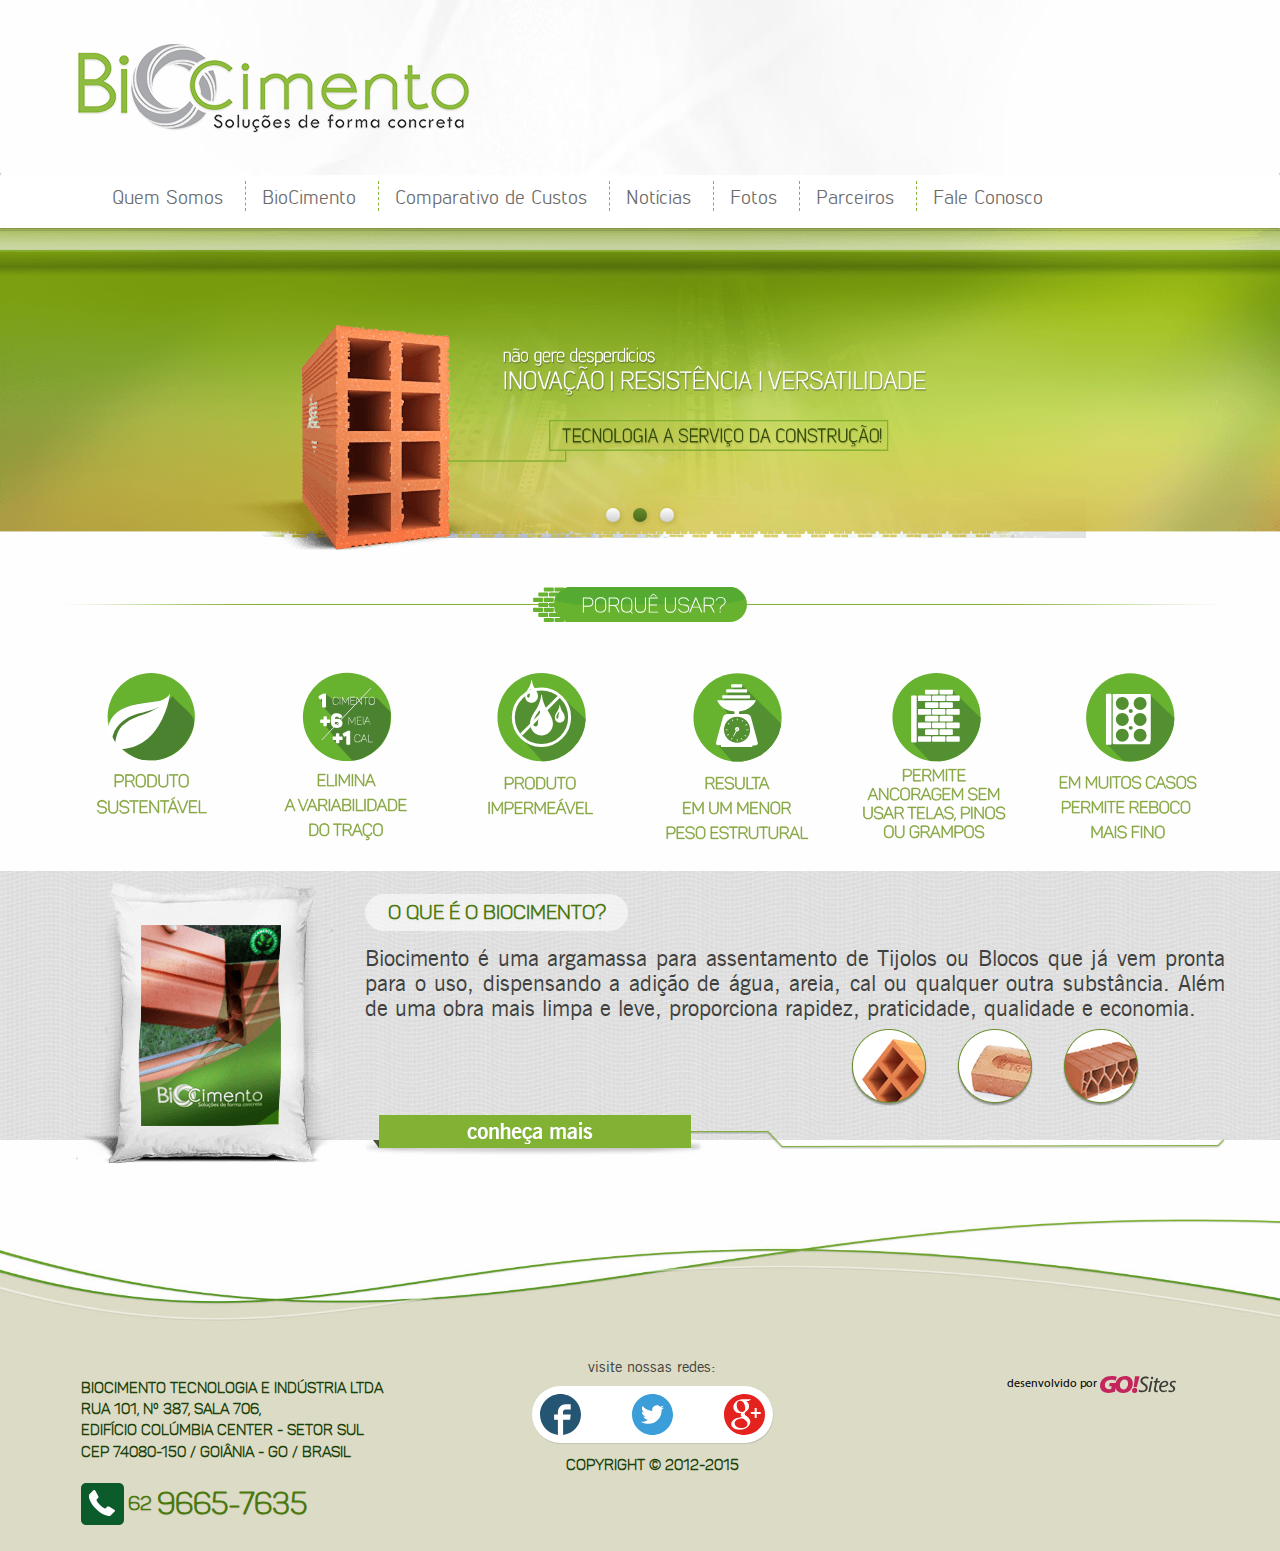
<file: index.html>
<!doctype html>
<!--[if IEMobile 7 ]> <html dir="ltr" lang="pt-BR"class="no-js iem7"> <![endif]-->
<!--[if lt IE 7 ]> <html dir="ltr" lang="pt-BR" class="no-js ie6 oldie"> <![endif]-->
<!--[if IE 7 ]>    <html dir="ltr" lang="pt-BR" class="no-js ie7 oldie"> <![endif]-->
<!--[if IE 8 ]>    <html dir="ltr" lang="pt-BR" class="no-js ie8 oldie"> <![endif]-->
<!--[if (gte IE 9)|(gt IEMobile 7)|!(IEMobile)|!(IE)]><!-->
<html dir="ltr" lang="pt-BR" class="no-js"><!-- InstanceBegin template="/Templates/modelo.dwt" codeOutsideHTMLIsLocked="false" -->
<!--<![endif]-->
<head>
<!-- 12/03/2015 -->
<!-- meta tags -->
<meta http-equiv="Content-Type" content="text/html; charset=iso-8859-1" />
<meta name="viewport" content="width=device-width, initial-scale=1, maximum-scale=1, minimum-scale=1, user-scalable=no">
<meta name="title" content="BioCimento - Solu&ccedil;&otilde;es de forma concreta"/>
<meta name="author" content="GO!Sites - Solu��es Online - (62) 3941-7878 gosites@gosites.com.br">
<meta name="copyright" content="� 2015" />
<meta name="keywords" content="" />
<meta name="distribution" content="global">
<!-- InstanceBeginEditable name="doctitle" -->
<title>BioCimento - Solu&ccedil;&otilde;es de forma concreta</title>
<!-- InstanceEndEditable -->
<!-- favicon -->
<link rel="icon" type="image/x-icon" href="img/favicon.ico">
<link rel="shortcut icon" href="img/favicon.png">
<!-- css -->
<link href="css/bootstrap.css" rel="stylesheet" type="text/css" />
<link href="css/layout.css" rel="stylesheet" type="text/css" />
<!-- InstanceBeginEditable name="head" -->
<link href="css/principal.css" rel="stylesheet" type="text/css" />
<!-- InstanceEndEditable -->
</head>
<body>
<!-- InstanceBeginEditable name="header" --><!-- InstanceEndEditable -->
<header class="topo-container">
  <div class="topo">
    <div class="topo-links">
      <a href="index.html" target="_self"><img src="img/icone-home.svg" class="topo-link" alt="ir para a P&aacute;gina Inicial"></a>
    </div>
    <div id="logo"><a href="index.html" target="_self"><img src="img/logo.png" class="logo" alt="BioCimento - Solu&ccedil;&otilde;es de forma concreta"></a></div>
    <nav class="navegacao" id="navegacao">
      <ul>
        <li><a href="quem-somos.html" target="_self">Quem Somos</a></li>
        <li><a href="biocimento.html" target="_self">BioCimento</a></li>
        <li><a href="comparativo-de-custos.html" target="_self">Comparativo de Custos</a></li>
        <li><a href="noticias.html" target="_self">Not&iacute;cias</a></li>
        <li><a href="fotos.html" target="_self">Fotos</a></li>
        <li><a href="parceiros.html" target="_self">Parceiros</a></li>
        <li><a href="fale.html" target="_self">Fale Conosco</a></li>
      </ul>
    </nav>
  </div>
</header>
<!-- /.topo -->
<div class="clearfix"></div>
<section class="banners">
  <!-- InstanceBeginEditable name="banners" -->
  <img src="img/banner.png" class="banner" alt="banner">
  <div class="banners-nav">
    <ul class="banners-itens">
      <li><a href="javascript:void(0)"></a></li>
      <li class="banners-item-ativo"><a href="javascript:void(0)"></a></li>
      <li><a href="javascript:void(0)"></a></li>
    </ul>
  </div>
  <!-- InstanceEndEditable -->
</section>
<!-- /.banners -->
<div class="clearfix"></div>
<section class="titulos"><h1><!-- InstanceBeginEditable name="titulos" --><!-- InstanceEndEditable --></h1></section>
<!-- /.titulos -->
<div class="clearfix"></div>
<main class="corpo">
  <section class="conteudos"><!-- InstanceBeginEditable name="conteudos" -->
    <div class="porqueusar">
      <div class="porqueusar-cabecalho"><img src="img/home-porqueusar-titulo.svg" class="porquesusar-titulo" alt="Porqu&ecirc; usar?"></div>
      <img src="img/icone-uso-produto-sustentavel.svg" class="porquesusar-icones" alt="Produto sustent&aacute;vel">
      <img src="img/icone-uso-elimina-variabilidade-do-traco.svg" class="porquesusar-icones" alt="Elimina a variabilidade do tra&ccedil;o">
      <img src="img/icone-uso-produto-impermeavel.svg" class="porquesusar-icones" alt="Produto imperme&aacute;vel">
      <img src="img/icone-uso-menor-peso.svg" class="porquesusar-icones" alt="Resulta em um menor peso estrutural">
      <img src="img/icone-uso-permite-ancoragem.svg" class="porquesusar-icones" alt="permite ancoragem sem usar telas, pinos ou grampo">
      <img src="img/icone-uso-reboco-mais-fino.svg" class="porquesusar-icones" alt="Em muitos casos permite reboco mais fino">
    </div>
    <!-- /.porqueusar -->
    <div id="biocimento">
      <img src="img/home-fundo-oque-e-biocimento.jpg" class="biocimento-fundo" alt="O que &eacute; o BioCimento?">
      <div class="biocimento">
        <img src="img/home-fundo-oque-e-biocimento-img-cimento.png" class="biocimento-produto-embalagem" alt="BioCimento">
        <div class="biocimento-textos">
          <span class="biocimento-titulo">O que &eacute; o BioCimento?</span>
          <span class="biocimento-texto">Biocimento &eacute; uma argamassa para assentamento de Tijolos ou Blocos que j&aacute; vem pronta para o uso, dispensando a adi&ccedil;&atilde;o de &aacute;gua, areia, cal ou qualquer outra subst&acirc;ncia. Al&eacute;m de uma obra mais limpa e leve, proporciona rapidez, praticidade, qualidade e economia.</span>
          <div class="biocimento-produtos">
            <img src="img/home-fundo-oque-e-biocimento-img-produto1.png" class="biocimento-produto-img" alt="BioCimento">
            <img src="img/home-fundo-oque-e-biocimento-img-produto2.png" class="biocimento-produto-img" alt="BioCimento">
            <img src="img/home-fundo-oque-e-biocimento-img-produto3.png" class="biocimento-produto-img" alt="BioCimento">
          </div>
          <div class="biocimento-botao-container"><span><a href="biocimento.html" target="_self" class="biocimento-botao"></a></span></div>
        </div>
      </div>
    </div>
    <!-- /biocimento -->
  <!-- InstanceEndEditable --></section>
  <div class="clearfix"></div>
  <div class="conteudos-navegacao"><span><a href="javascript:history.back(-1)" target="_self" class="botao-voltar hvr-wobble-horizontal"></a></span></div>
</main>
<!-- /.corpo -->
<div class="clearfix"></div>
<footer id="rodape">
  <div class="rodape">
    <div class="endereco-telefone">
      <address class="endereco">BioCimento Tecnologia e Ind&uacute;stria Ltda<br />Rua 101, N&ordm; 387, Sala 706,<br />Edif&iacute;cio Col&uacute;mbia Center - Setor Sul<br />CEP 74080-150 / Goi&acirc;nia - GO / Brasil</address>
      <div class="rodape-telefone">
        <img src="img/icone-telefone.svg" class="telefone-icone" alt="+55 62 9665-7635">
        <span class="telefone-prefixo">62 </span>
        <span class="desktop">9665-7635</span>
        <span class="mobile"><a href="tel:+556296657635">9665-7635</a></span>
      </div>
    </div>
    <div class="redes-sociais-copyright">
      <div class="redes-sociais">
        visite nossas redes:
        <div class="redes-sociais-container">
          <a href="https://pt-br.facebook.com/pages/BioCimento/436224269848406" target="_blank"><img src="img/icone-facebook.svg" class="redes-sociais-icone" alt="Facebook BioCimento"></a>
          <a href="http://twitter.com" target="_blank"><img src="img/icone-twitter.svg" class="redes-sociais-icone" alt="Twitter BioCimento"></a>
          <a href="https://plus.google.com/107582283969573789579" target="_blank"><img src="img/icone-gplus.svg" class="redes-sociais-icone" alt="Gplus BioCimento"></a>
        </div>
      </div>
      <div class="copyright">COPYRIGHT &copy; 2012-2015</div>
    </div>
    <div id="gosites">
      desenvolvido por <a href="http://www.gosites.com.br" target="_blank"><img src="img/gosites.svg" class="gosites" alt="GO!Sites"></a>
    </div>
  </div>
</footer>
<!-- /.rodape -->
<!-- InstanceBeginEditable name="footer" --><!-- InstanceEndEditable -->
<div class="mobile">
  <header class="mobile-topo">
    <section id="logo-mobile"><a href="index.html" target="_self"><img src="img/logo.png" class="logo-mobile" alt="BioCimento - Solu&ccedil;&otilde;es de forma concreta"></a></section>
    <nav id="nav-mobile"> <a href="javascript:void(0)" data-toggle="modal" data-target="#nav-mob"><img src="img/mob-menu.svg" class="nav-mobile" alt="Menu"></a> </nav>
  </header>
    <!-- menu mobile -->
    <div class="modal fade menu-mobile fade-menu-mobile" id="nav-mob" tabindex="-1" role="dialog" aria-labelledby="myModalLabel" aria-hidden="true">
      <div class="modal-dialog menu-mobile-dialog">
        <div class="modal-content menu-mobile-content">
          <div class="modal-header menu-mobile-header"><a href="javascript:void(0)" class="fechar"><img src="img/fechar.svg" alt="Fechar Menu" data-dismiss="modal" aria-hidden="true"></a></div>
          <div class="modal-body menu-mobile-body">
            <ul class="menu-movel">
              <li><a href="quem-somos.html" target="_self">Quem Somos</a></li>
              <li><a href="biocimento.html" target="_self">BioCimento</a></li>
              <li><a href="comparativo-de-custos.html" target="_self">Comparativo de Custos</a></li>
              <li><a href="noticias.html" target="_self">Not&iacute;cias</a></li>
              <li><a href="fotos.html" target="_self">Fotos</a></li>
              <li><a href="parceiros.html" target="_self">Parceiros</a></li>
              <li><a href="fale.html" target="_self">Fale Conosco</a></li>
            </ul>
          </div>
          <div class="modal-footer menu-mobile-footer"></div>
        </div>
      </div>
    </div>
    <!-- /nav-mob --> 
</div>
<!-- /.mobile --> 
<!-- modal menu movel-->
<style>
.menu-mobile {
	padding-left: 0 !important; /* NAO ALTERAR */
	padding-right: 0 !important; /* NAO ALTERAR */
}
</style>
<!-- scripts --> 
<script src="js/jquery-1.11.2.min.js"></script>
<script src="js/bootstrap.js"></script>
</body>
<!-- InstanceEnd --></html>
</file>
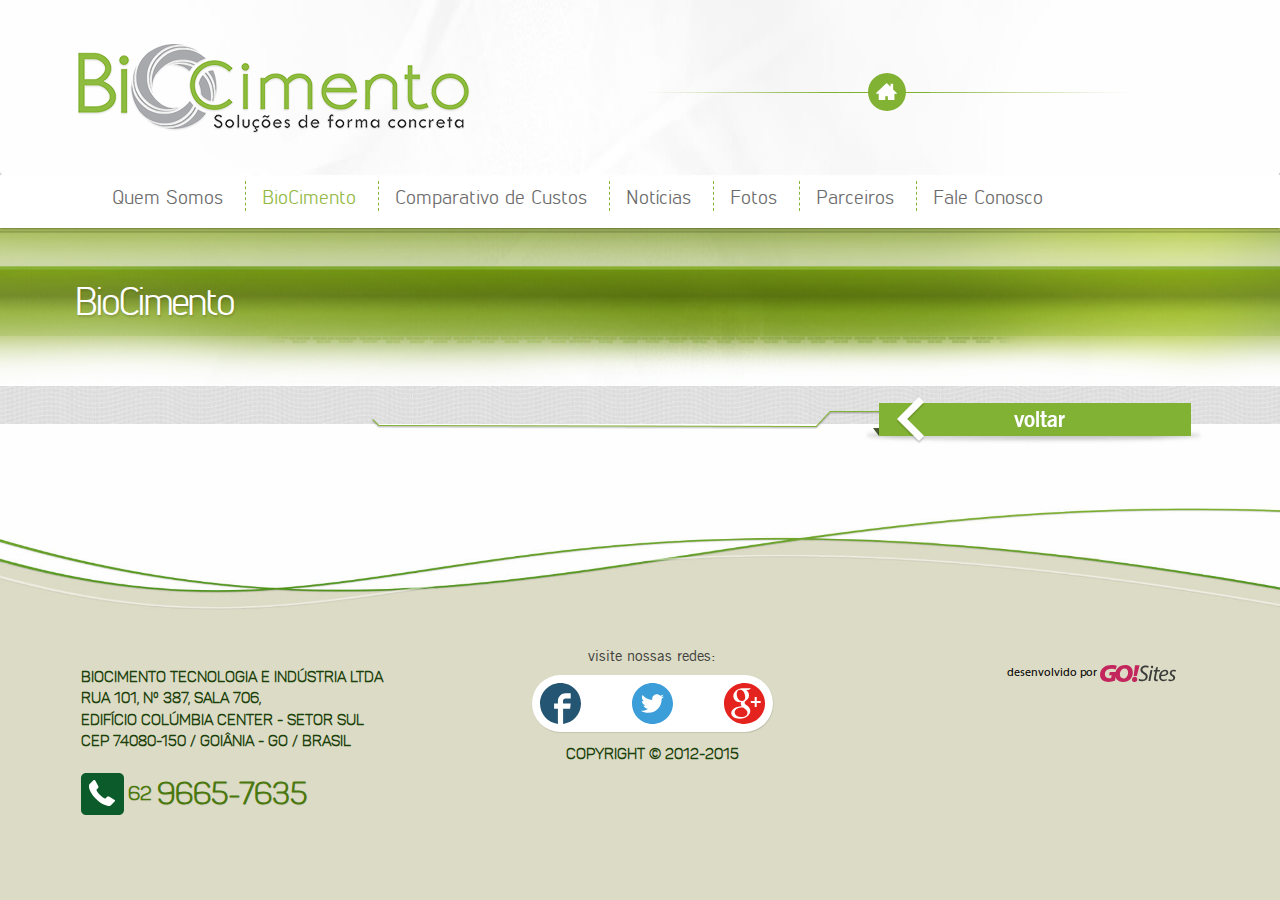
<file: biocimento.html>
<!doctype html>
<!--[if IEMobile 7 ]> <html dir="ltr" lang="pt-BR"class="no-js iem7"> <![endif]-->
<!--[if lt IE 7 ]> <html dir="ltr" lang="pt-BR" class="no-js ie6 oldie"> <![endif]-->
<!--[if IE 7 ]>    <html dir="ltr" lang="pt-BR" class="no-js ie7 oldie"> <![endif]-->
<!--[if IE 8 ]>    <html dir="ltr" lang="pt-BR" class="no-js ie8 oldie"> <![endif]-->
<!--[if (gte IE 9)|(gt IEMobile 7)|!(IEMobile)|!(IE)]><!-->
<html dir="ltr" lang="pt-BR" class="no-js"><!-- InstanceBegin template="/Templates/modelo.dwt" codeOutsideHTMLIsLocked="false" -->
<!--<![endif]-->
<head>
<!-- 12/03/2015 -->
<!-- meta tags -->
<meta http-equiv="Content-Type" content="text/html; charset=iso-8859-1" />
<meta name="viewport" content="width=device-width, initial-scale=1, maximum-scale=1, minimum-scale=1, user-scalable=no">
<meta name="title" content="BioCimento - Solu&ccedil;&otilde;es de forma concreta"/>
<meta name="author" content="GO!Sites - Solu��es Online - (62) 3941-7878 gosites@gosites.com.br">
<meta name="copyright" content="� 2015" />
<meta name="keywords" content="" />
<meta name="distribution" content="global">
<!-- InstanceBeginEditable name="doctitle" -->
<title>BioCimento - Solu&ccedil;&otilde;es de forma concreta</title>
<!-- InstanceEndEditable -->
<!-- favicon -->
<link rel="icon" type="image/x-icon" href="img/favicon.ico">
<link rel="shortcut icon" href="img/favicon.png">
<!-- css -->
<link href="css/bootstrap.css" rel="stylesheet" type="text/css" />
<link href="css/layout.css" rel="stylesheet" type="text/css" />
<!-- InstanceBeginEditable name="head" -->
<link href="css/biocimento.css" rel="stylesheet" type="text/css" />
<!-- InstanceEndEditable -->
</head>
<body>
<!-- InstanceBeginEditable name="header" --><!-- InstanceEndEditable -->
<header class="topo-container">
  <div class="topo">
    <div class="topo-links">
      <a href="index.html" target="_self"><img src="img/icone-home.svg" class="topo-link" alt="ir para a P&aacute;gina Inicial"></a>
    </div>
    <div id="logo"><a href="index.html" target="_self"><img src="img/logo.png" class="logo" alt="BioCimento - Solu&ccedil;&otilde;es de forma concreta"></a></div>
    <nav class="navegacao" id="navegacao">
      <ul>
        <li><a href="quem-somos.html" target="_self">Quem Somos</a></li>
        <li><a href="biocimento.html" target="_self">BioCimento</a></li>
        <li><a href="comparativo-de-custos.html" target="_self">Comparativo de Custos</a></li>
        <li><a href="noticias.html" target="_self">Not&iacute;cias</a></li>
        <li><a href="fotos.html" target="_self">Fotos</a></li>
        <li><a href="parceiros.html" target="_self">Parceiros</a></li>
        <li><a href="fale.html" target="_self">Fale Conosco</a></li>
      </ul>
    </nav>
  </div>
</header>
<!-- /.topo -->
<div class="clearfix"></div>
<section class="banners">
  <!-- InstanceBeginEditable name="banners" -->
  
  <!-- InstanceEndEditable -->
</section>
<!-- /.banners -->
<div class="clearfix"></div>
<section class="titulos"><h1><!-- InstanceBeginEditable name="titulos" -->BioCimento<!-- InstanceEndEditable --></h1></section>
<!-- /.titulos -->
<div class="clearfix"></div>
<main class="corpo">
  <section class="conteudos"><!-- InstanceBeginEditable name="conteudos" -->
    
  <!-- InstanceEndEditable --></section>
  <div class="clearfix"></div>
  <div class="conteudos-navegacao"><span><a href="javascript:history.back(-1)" target="_self" class="botao-voltar hvr-wobble-horizontal"></a></span></div>
</main>
<!-- /.corpo -->
<div class="clearfix"></div>
<footer id="rodape">
  <div class="rodape">
    <div class="endereco-telefone">
      <address class="endereco">BioCimento Tecnologia e Ind&uacute;stria Ltda<br />Rua 101, N&ordm; 387, Sala 706,<br />Edif&iacute;cio Col&uacute;mbia Center - Setor Sul<br />CEP 74080-150 / Goi&acirc;nia - GO / Brasil</address>
      <div class="rodape-telefone">
        <img src="img/icone-telefone.svg" class="telefone-icone" alt="+55 62 9665-7635">
        <span class="telefone-prefixo">62 </span>
        <span class="desktop">9665-7635</span>
        <span class="mobile"><a href="tel:+556296657635">9665-7635</a></span>
      </div>
    </div>
    <div class="redes-sociais-copyright">
      <div class="redes-sociais">
        visite nossas redes:
        <div class="redes-sociais-container">
          <a href="https://pt-br.facebook.com/pages/BioCimento/436224269848406" target="_blank"><img src="img/icone-facebook.svg" class="redes-sociais-icone" alt="Facebook BioCimento"></a>
          <a href="http://twitter.com" target="_blank"><img src="img/icone-twitter.svg" class="redes-sociais-icone" alt="Twitter BioCimento"></a>
          <a href="https://plus.google.com/107582283969573789579" target="_blank"><img src="img/icone-gplus.svg" class="redes-sociais-icone" alt="Gplus BioCimento"></a>
        </div>
      </div>
      <div class="copyright">COPYRIGHT &copy; 2012-2015</div>
    </div>
    <div id="gosites">
      desenvolvido por <a href="http://www.gosites.com.br" target="_blank"><img src="img/gosites.svg" class="gosites" alt="GO!Sites"></a>
    </div>
  </div>
</footer>
<!-- /.rodape -->
<!-- InstanceBeginEditable name="footer" --><!-- InstanceEndEditable -->
<div class="mobile">
  <header class="mobile-topo">
    <section id="logo-mobile"><a href="index.html" target="_self"><img src="img/logo.png" class="logo-mobile" alt="BioCimento - Solu&ccedil;&otilde;es de forma concreta"></a></section>
    <nav id="nav-mobile"> <a href="javascript:void(0)" data-toggle="modal" data-target="#nav-mob"><img src="img/mob-menu.svg" class="nav-mobile" alt="Menu"></a> </nav>
  </header>
    <!-- menu mobile -->
    <div class="modal fade menu-mobile fade-menu-mobile" id="nav-mob" tabindex="-1" role="dialog" aria-labelledby="myModalLabel" aria-hidden="true">
      <div class="modal-dialog menu-mobile-dialog">
        <div class="modal-content menu-mobile-content">
          <div class="modal-header menu-mobile-header"><a href="javascript:void(0)" class="fechar"><img src="img/fechar.svg" alt="Fechar Menu" data-dismiss="modal" aria-hidden="true"></a></div>
          <div class="modal-body menu-mobile-body">
            <ul class="menu-movel">
              <li><a href="quem-somos.html" target="_self">Quem Somos</a></li>
              <li><a href="biocimento.html" target="_self">BioCimento</a></li>
              <li><a href="comparativo-de-custos.html" target="_self">Comparativo de Custos</a></li>
              <li><a href="noticias.html" target="_self">Not&iacute;cias</a></li>
              <li><a href="fotos.html" target="_self">Fotos</a></li>
              <li><a href="parceiros.html" target="_self">Parceiros</a></li>
              <li><a href="fale.html" target="_self">Fale Conosco</a></li>
            </ul>
          </div>
          <div class="modal-footer menu-mobile-footer"></div>
        </div>
      </div>
    </div>
    <!-- /nav-mob --> 
</div>
<!-- /.mobile --> 
<!-- modal menu movel-->
<style>
.menu-mobile {
	padding-left: 0 !important; /* NAO ALTERAR */
	padding-right: 0 !important; /* NAO ALTERAR */
}
</style>
<!-- scripts --> 
<script src="js/jquery-1.11.2.min.js"></script>
<script src="js/bootstrap.js"></script>
</body>
<!-- InstanceEnd --></html>
</file>
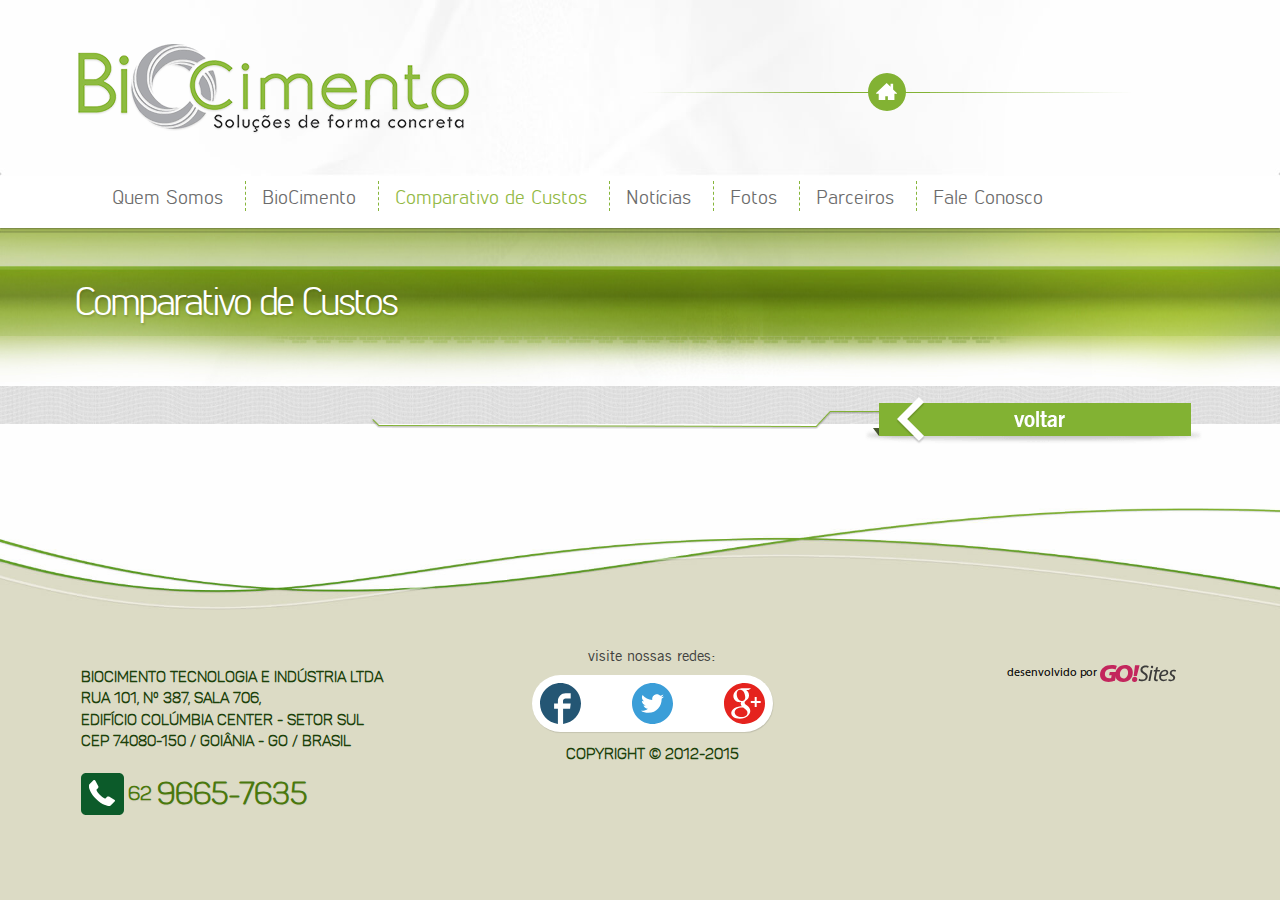
<file: comparativo-de-custos.html>
<!doctype html>
<!--[if IEMobile 7 ]> <html dir="ltr" lang="pt-BR"class="no-js iem7"> <![endif]-->
<!--[if lt IE 7 ]> <html dir="ltr" lang="pt-BR" class="no-js ie6 oldie"> <![endif]-->
<!--[if IE 7 ]>    <html dir="ltr" lang="pt-BR" class="no-js ie7 oldie"> <![endif]-->
<!--[if IE 8 ]>    <html dir="ltr" lang="pt-BR" class="no-js ie8 oldie"> <![endif]-->
<!--[if (gte IE 9)|(gt IEMobile 7)|!(IEMobile)|!(IE)]><!-->
<html dir="ltr" lang="pt-BR" class="no-js"><!-- InstanceBegin template="/Templates/modelo.dwt" codeOutsideHTMLIsLocked="false" -->
<!--<![endif]-->
<head>
<!-- 12/03/2015 -->
<!-- meta tags -->
<meta http-equiv="Content-Type" content="text/html; charset=iso-8859-1" />
<meta name="viewport" content="width=device-width, initial-scale=1, maximum-scale=1, minimum-scale=1, user-scalable=no">
<meta name="title" content="BioCimento - Solu&ccedil;&otilde;es de forma concreta"/>
<meta name="author" content="GO!Sites - Solu��es Online - (62) 3941-7878 gosites@gosites.com.br">
<meta name="copyright" content="� 2015" />
<meta name="keywords" content="" />
<meta name="distribution" content="global">
<!-- InstanceBeginEditable name="doctitle" -->
<title>BioCimento - Solu&ccedil;&otilde;es de forma concreta</title>
<!-- InstanceEndEditable -->
<!-- favicon -->
<link rel="icon" type="image/x-icon" href="img/favicon.ico">
<link rel="shortcut icon" href="img/favicon.png">
<!-- css -->
<link href="css/bootstrap.css" rel="stylesheet" type="text/css" />
<link href="css/layout.css" rel="stylesheet" type="text/css" />
<!-- InstanceBeginEditable name="head" -->
<link href="css/custos.css" rel="stylesheet" type="text/css" />
<!-- InstanceEndEditable -->
</head>
<body>
<!-- InstanceBeginEditable name="header" --><!-- InstanceEndEditable -->
<header class="topo-container">
  <div class="topo">
    <div class="topo-links">
      <a href="index.html" target="_self"><img src="img/icone-home.svg" class="topo-link" alt="ir para a P&aacute;gina Inicial"></a>
    </div>
    <div id="logo"><a href="index.html" target="_self"><img src="img/logo.png" class="logo" alt="BioCimento - Solu&ccedil;&otilde;es de forma concreta"></a></div>
    <nav class="navegacao" id="navegacao">
      <ul>
        <li><a href="quem-somos.html" target="_self">Quem Somos</a></li>
        <li><a href="biocimento.html" target="_self">BioCimento</a></li>
        <li><a href="comparativo-de-custos.html" target="_self">Comparativo de Custos</a></li>
        <li><a href="noticias.html" target="_self">Not&iacute;cias</a></li>
        <li><a href="fotos.html" target="_self">Fotos</a></li>
        <li><a href="parceiros.html" target="_self">Parceiros</a></li>
        <li><a href="fale.html" target="_self">Fale Conosco</a></li>
      </ul>
    </nav>
  </div>
</header>
<!-- /.topo -->
<div class="clearfix"></div>
<section class="banners">
  <!-- InstanceBeginEditable name="banners" -->
  
  <!-- InstanceEndEditable -->
</section>
<!-- /.banners -->
<div class="clearfix"></div>
<section class="titulos"><h1><!-- InstanceBeginEditable name="titulos" -->Comparativo de Custos<!-- InstanceEndEditable --></h1></section>
<!-- /.titulos -->
<div class="clearfix"></div>
<main class="corpo">
  <section class="conteudos"><!-- InstanceBeginEditable name="conteudos" -->
    
  <!-- InstanceEndEditable --></section>
  <div class="clearfix"></div>
  <div class="conteudos-navegacao"><span><a href="javascript:history.back(-1)" target="_self" class="botao-voltar hvr-wobble-horizontal"></a></span></div>
</main>
<!-- /.corpo -->
<div class="clearfix"></div>
<footer id="rodape">
  <div class="rodape">
    <div class="endereco-telefone">
      <address class="endereco">BioCimento Tecnologia e Ind&uacute;stria Ltda<br />Rua 101, N&ordm; 387, Sala 706,<br />Edif&iacute;cio Col&uacute;mbia Center - Setor Sul<br />CEP 74080-150 / Goi&acirc;nia - GO / Brasil</address>
      <div class="rodape-telefone">
        <img src="img/icone-telefone.svg" class="telefone-icone" alt="+55 62 9665-7635">
        <span class="telefone-prefixo">62 </span>
        <span class="desktop">9665-7635</span>
        <span class="mobile"><a href="tel:+556296657635">9665-7635</a></span>
      </div>
    </div>
    <div class="redes-sociais-copyright">
      <div class="redes-sociais">
        visite nossas redes:
        <div class="redes-sociais-container">
          <a href="https://pt-br.facebook.com/pages/BioCimento/436224269848406" target="_blank"><img src="img/icone-facebook.svg" class="redes-sociais-icone" alt="Facebook BioCimento"></a>
          <a href="http://twitter.com" target="_blank"><img src="img/icone-twitter.svg" class="redes-sociais-icone" alt="Twitter BioCimento"></a>
          <a href="https://plus.google.com/107582283969573789579" target="_blank"><img src="img/icone-gplus.svg" class="redes-sociais-icone" alt="Gplus BioCimento"></a>
        </div>
      </div>
      <div class="copyright">COPYRIGHT &copy; 2012-2015</div>
    </div>
    <div id="gosites">
      desenvolvido por <a href="http://www.gosites.com.br" target="_blank"><img src="img/gosites.svg" class="gosites" alt="GO!Sites"></a>
    </div>
  </div>
</footer>
<!-- /.rodape -->
<!-- InstanceBeginEditable name="footer" --><!-- InstanceEndEditable -->
<div class="mobile">
  <header class="mobile-topo">
    <section id="logo-mobile"><a href="index.html" target="_self"><img src="img/logo.png" class="logo-mobile" alt="BioCimento - Solu&ccedil;&otilde;es de forma concreta"></a></section>
    <nav id="nav-mobile"> <a href="javascript:void(0)" data-toggle="modal" data-target="#nav-mob"><img src="img/mob-menu.svg" class="nav-mobile" alt="Menu"></a> </nav>
  </header>
    <!-- menu mobile -->
    <div class="modal fade menu-mobile fade-menu-mobile" id="nav-mob" tabindex="-1" role="dialog" aria-labelledby="myModalLabel" aria-hidden="true">
      <div class="modal-dialog menu-mobile-dialog">
        <div class="modal-content menu-mobile-content">
          <div class="modal-header menu-mobile-header"><a href="javascript:void(0)" class="fechar"><img src="img/fechar.svg" alt="Fechar Menu" data-dismiss="modal" aria-hidden="true"></a></div>
          <div class="modal-body menu-mobile-body">
            <ul class="menu-movel">
              <li><a href="quem-somos.html" target="_self">Quem Somos</a></li>
              <li><a href="biocimento.html" target="_self">BioCimento</a></li>
              <li><a href="comparativo-de-custos.html" target="_self">Comparativo de Custos</a></li>
              <li><a href="noticias.html" target="_self">Not&iacute;cias</a></li>
              <li><a href="fotos.html" target="_self">Fotos</a></li>
              <li><a href="parceiros.html" target="_self">Parceiros</a></li>
              <li><a href="fale.html" target="_self">Fale Conosco</a></li>
            </ul>
          </div>
          <div class="modal-footer menu-mobile-footer"></div>
        </div>
      </div>
    </div>
    <!-- /nav-mob --> 
</div>
<!-- /.mobile --> 
<!-- modal menu movel-->
<style>
.menu-mobile {
	padding-left: 0 !important; /* NAO ALTERAR */
	padding-right: 0 !important; /* NAO ALTERAR */
}
</style>
<!-- scripts --> 
<script src="js/jquery-1.11.2.min.js"></script>
<script src="js/bootstrap.js"></script>
</body>
<!-- InstanceEnd --></html>
</file>
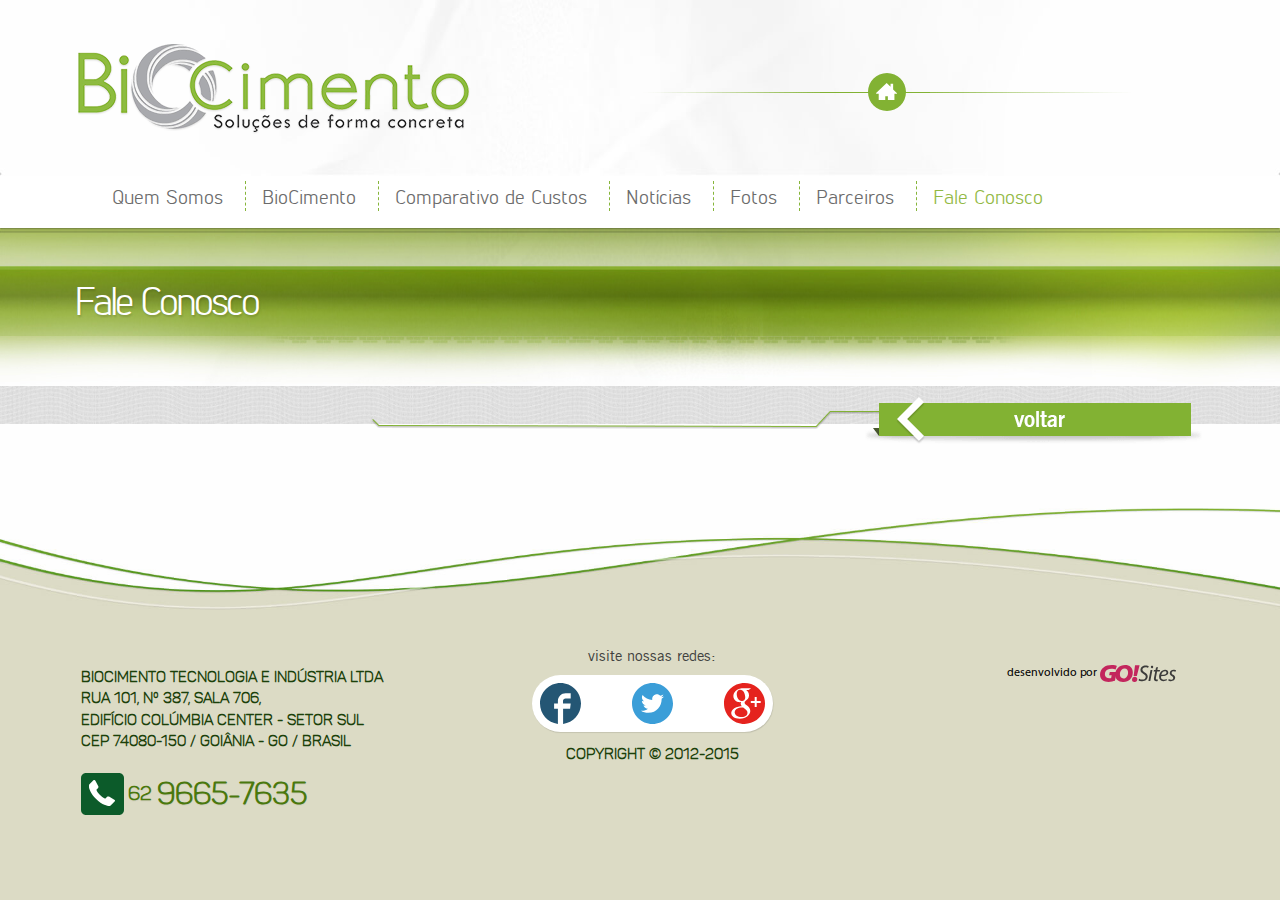
<file: fale.html>
<!doctype html>
<!--[if IEMobile 7 ]> <html dir="ltr" lang="pt-BR"class="no-js iem7"> <![endif]-->
<!--[if lt IE 7 ]> <html dir="ltr" lang="pt-BR" class="no-js ie6 oldie"> <![endif]-->
<!--[if IE 7 ]>    <html dir="ltr" lang="pt-BR" class="no-js ie7 oldie"> <![endif]-->
<!--[if IE 8 ]>    <html dir="ltr" lang="pt-BR" class="no-js ie8 oldie"> <![endif]-->
<!--[if (gte IE 9)|(gt IEMobile 7)|!(IEMobile)|!(IE)]><!-->
<html dir="ltr" lang="pt-BR" class="no-js"><!-- InstanceBegin template="/Templates/modelo.dwt" codeOutsideHTMLIsLocked="false" -->
<!--<![endif]-->
<head>
<!-- 12/03/2015 -->
<!-- meta tags -->
<meta http-equiv="Content-Type" content="text/html; charset=iso-8859-1" />
<meta name="viewport" content="width=device-width, initial-scale=1, maximum-scale=1, minimum-scale=1, user-scalable=no">
<meta name="title" content="BioCimento - Solu&ccedil;&otilde;es de forma concreta"/>
<meta name="author" content="GO!Sites - Solu��es Online - (62) 3941-7878 gosites@gosites.com.br">
<meta name="copyright" content="� 2015" />
<meta name="keywords" content="" />
<meta name="distribution" content="global">
<!-- InstanceBeginEditable name="doctitle" -->
<title>BioCimento - Solu&ccedil;&otilde;es de forma concreta</title>
<!-- InstanceEndEditable -->
<!-- favicon -->
<link rel="icon" type="image/x-icon" href="img/favicon.ico">
<link rel="shortcut icon" href="img/favicon.png">
<!-- css -->
<link href="css/bootstrap.css" rel="stylesheet" type="text/css" />
<link href="css/layout.css" rel="stylesheet" type="text/css" />
<!-- InstanceBeginEditable name="head" -->
<link href="css/fale.css" rel="stylesheet" type="text/css" />
<!-- InstanceEndEditable -->
</head>
<body>
<!-- InstanceBeginEditable name="header" --><!-- InstanceEndEditable -->
<header class="topo-container">
  <div class="topo">
    <div class="topo-links">
      <a href="index.html" target="_self"><img src="img/icone-home.svg" class="topo-link" alt="ir para a P&aacute;gina Inicial"></a>
    </div>
    <div id="logo"><a href="index.html" target="_self"><img src="img/logo.png" class="logo" alt="BioCimento - Solu&ccedil;&otilde;es de forma concreta"></a></div>
    <nav class="navegacao" id="navegacao">
      <ul>
        <li><a href="quem-somos.html" target="_self">Quem Somos</a></li>
        <li><a href="biocimento.html" target="_self">BioCimento</a></li>
        <li><a href="comparativo-de-custos.html" target="_self">Comparativo de Custos</a></li>
        <li><a href="noticias.html" target="_self">Not&iacute;cias</a></li>
        <li><a href="fotos.html" target="_self">Fotos</a></li>
        <li><a href="parceiros.html" target="_self">Parceiros</a></li>
        <li><a href="fale.html" target="_self">Fale Conosco</a></li>
      </ul>
    </nav>
  </div>
</header>
<!-- /.topo -->
<div class="clearfix"></div>
<section class="banners">
  <!-- InstanceBeginEditable name="banners" -->
  
  <!-- InstanceEndEditable -->
</section>
<!-- /.banners -->
<div class="clearfix"></div>
<section class="titulos"><h1><!-- InstanceBeginEditable name="titulos" -->Fale Conosco<!-- InstanceEndEditable --></h1></section>
<!-- /.titulos -->
<div class="clearfix"></div>
<main class="corpo">
  <section class="conteudos"><!-- InstanceBeginEditable name="conteudos" -->
    
  <!-- InstanceEndEditable --></section>
  <div class="clearfix"></div>
  <div class="conteudos-navegacao"><span><a href="javascript:history.back(-1)" target="_self" class="botao-voltar hvr-wobble-horizontal"></a></span></div>
</main>
<!-- /.corpo -->
<div class="clearfix"></div>
<footer id="rodape">
  <div class="rodape">
    <div class="endereco-telefone">
      <address class="endereco">BioCimento Tecnologia e Ind&uacute;stria Ltda<br />Rua 101, N&ordm; 387, Sala 706,<br />Edif&iacute;cio Col&uacute;mbia Center - Setor Sul<br />CEP 74080-150 / Goi&acirc;nia - GO / Brasil</address>
      <div class="rodape-telefone">
        <img src="img/icone-telefone.svg" class="telefone-icone" alt="+55 62 9665-7635">
        <span class="telefone-prefixo">62 </span>
        <span class="desktop">9665-7635</span>
        <span class="mobile"><a href="tel:+556296657635">9665-7635</a></span>
      </div>
    </div>
    <div class="redes-sociais-copyright">
      <div class="redes-sociais">
        visite nossas redes:
        <div class="redes-sociais-container">
          <a href="https://pt-br.facebook.com/pages/BioCimento/436224269848406" target="_blank"><img src="img/icone-facebook.svg" class="redes-sociais-icone" alt="Facebook BioCimento"></a>
          <a href="http://twitter.com" target="_blank"><img src="img/icone-twitter.svg" class="redes-sociais-icone" alt="Twitter BioCimento"></a>
          <a href="https://plus.google.com/107582283969573789579" target="_blank"><img src="img/icone-gplus.svg" class="redes-sociais-icone" alt="Gplus BioCimento"></a>
        </div>
      </div>
      <div class="copyright">COPYRIGHT &copy; 2012-2015</div>
    </div>
    <div id="gosites">
      desenvolvido por <a href="http://www.gosites.com.br" target="_blank"><img src="img/gosites.svg" class="gosites" alt="GO!Sites"></a>
    </div>
  </div>
</footer>
<!-- /.rodape -->
<!-- InstanceBeginEditable name="footer" --><!-- InstanceEndEditable -->
<div class="mobile">
  <header class="mobile-topo">
    <section id="logo-mobile"><a href="index.html" target="_self"><img src="img/logo.png" class="logo-mobile" alt="BioCimento - Solu&ccedil;&otilde;es de forma concreta"></a></section>
    <nav id="nav-mobile"> <a href="javascript:void(0)" data-toggle="modal" data-target="#nav-mob"><img src="img/mob-menu.svg" class="nav-mobile" alt="Menu"></a> </nav>
  </header>
    <!-- menu mobile -->
    <div class="modal fade menu-mobile fade-menu-mobile" id="nav-mob" tabindex="-1" role="dialog" aria-labelledby="myModalLabel" aria-hidden="true">
      <div class="modal-dialog menu-mobile-dialog">
        <div class="modal-content menu-mobile-content">
          <div class="modal-header menu-mobile-header"><a href="javascript:void(0)" class="fechar"><img src="img/fechar.svg" alt="Fechar Menu" data-dismiss="modal" aria-hidden="true"></a></div>
          <div class="modal-body menu-mobile-body">
            <ul class="menu-movel">
              <li><a href="quem-somos.html" target="_self">Quem Somos</a></li>
              <li><a href="biocimento.html" target="_self">BioCimento</a></li>
              <li><a href="comparativo-de-custos.html" target="_self">Comparativo de Custos</a></li>
              <li><a href="noticias.html" target="_self">Not&iacute;cias</a></li>
              <li><a href="fotos.html" target="_self">Fotos</a></li>
              <li><a href="parceiros.html" target="_self">Parceiros</a></li>
              <li><a href="fale.html" target="_self">Fale Conosco</a></li>
            </ul>
          </div>
          <div class="modal-footer menu-mobile-footer"></div>
        </div>
      </div>
    </div>
    <!-- /nav-mob --> 
</div>
<!-- /.mobile --> 
<!-- modal menu movel-->
<style>
.menu-mobile {
	padding-left: 0 !important; /* NAO ALTERAR */
	padding-right: 0 !important; /* NAO ALTERAR */
}
</style>
<!-- scripts --> 
<script src="js/jquery-1.11.2.min.js"></script>
<script src="js/bootstrap.js"></script>
</body>
<!-- InstanceEnd --></html>
</file>
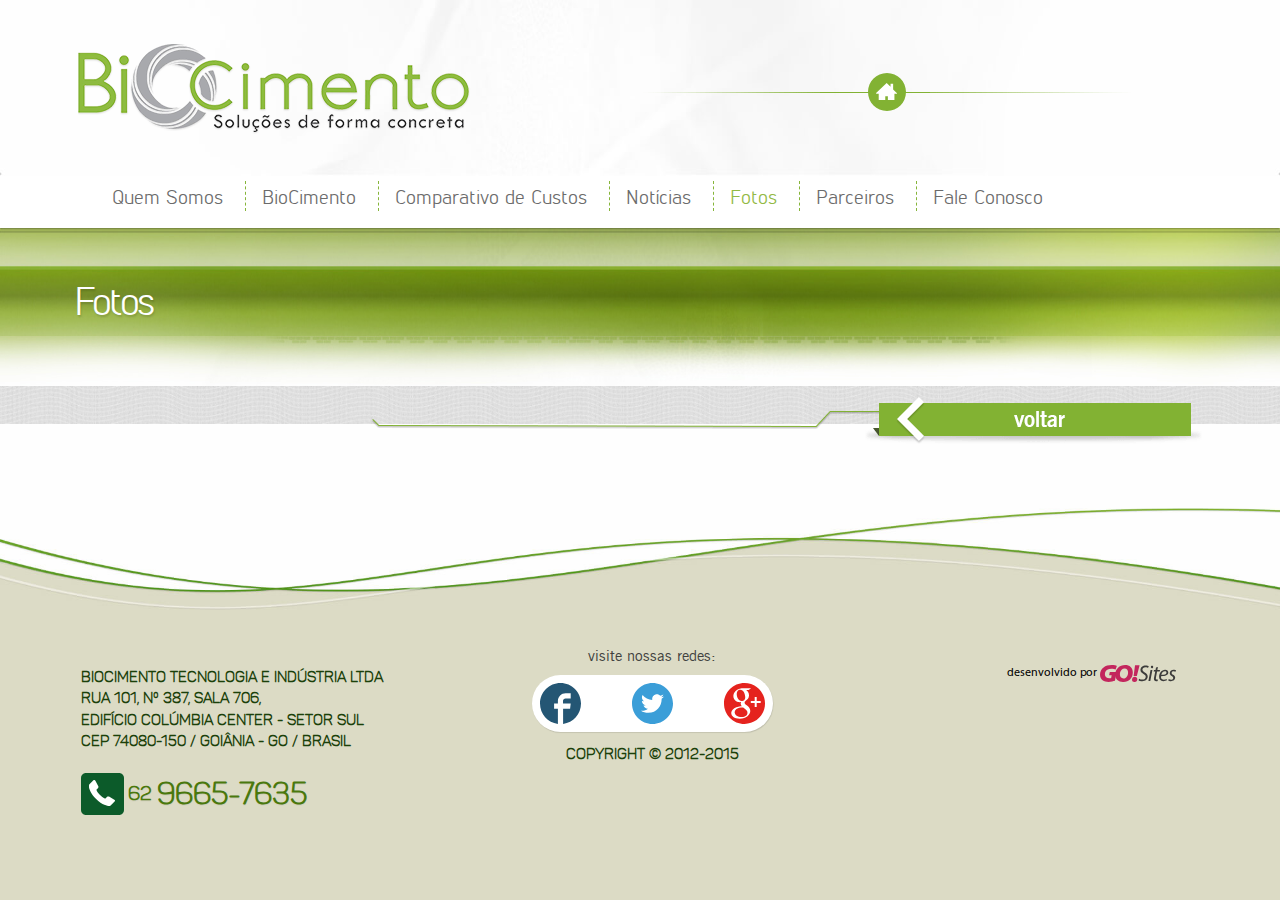
<file: fotos.html>
<!doctype html>
<!--[if IEMobile 7 ]> <html dir="ltr" lang="pt-BR"class="no-js iem7"> <![endif]-->
<!--[if lt IE 7 ]> <html dir="ltr" lang="pt-BR" class="no-js ie6 oldie"> <![endif]-->
<!--[if IE 7 ]>    <html dir="ltr" lang="pt-BR" class="no-js ie7 oldie"> <![endif]-->
<!--[if IE 8 ]>    <html dir="ltr" lang="pt-BR" class="no-js ie8 oldie"> <![endif]-->
<!--[if (gte IE 9)|(gt IEMobile 7)|!(IEMobile)|!(IE)]><!-->
<html dir="ltr" lang="pt-BR" class="no-js"><!-- InstanceBegin template="/Templates/modelo.dwt" codeOutsideHTMLIsLocked="false" -->
<!--<![endif]-->
<head>
<!-- 12/03/2015 -->
<!-- meta tags -->
<meta http-equiv="Content-Type" content="text/html; charset=iso-8859-1" />
<meta name="viewport" content="width=device-width, initial-scale=1, maximum-scale=1, minimum-scale=1, user-scalable=no">
<meta name="title" content="BioCimento - Solu&ccedil;&otilde;es de forma concreta"/>
<meta name="author" content="GO!Sites - Solu��es Online - (62) 3941-7878 gosites@gosites.com.br">
<meta name="copyright" content="� 2015" />
<meta name="keywords" content="" />
<meta name="distribution" content="global">
<!-- InstanceBeginEditable name="doctitle" -->
<title>BioCimento - Solu&ccedil;&otilde;es de forma concreta</title>
<!-- InstanceEndEditable -->
<!-- favicon -->
<link rel="icon" type="image/x-icon" href="img/favicon.ico">
<link rel="shortcut icon" href="img/favicon.png">
<!-- css -->
<link href="css/bootstrap.css" rel="stylesheet" type="text/css" />
<link href="css/layout.css" rel="stylesheet" type="text/css" />
<!-- InstanceBeginEditable name="head" -->
<link href="css/fotos.css" rel="stylesheet" type="text/css" />
<!-- InstanceEndEditable -->
</head>
<body>
<!-- InstanceBeginEditable name="header" --><!-- InstanceEndEditable -->
<header class="topo-container">
  <div class="topo">
    <div class="topo-links">
      <a href="index.html" target="_self"><img src="img/icone-home.svg" class="topo-link" alt="ir para a P&aacute;gina Inicial"></a>
    </div>
    <div id="logo"><a href="index.html" target="_self"><img src="img/logo.png" class="logo" alt="BioCimento - Solu&ccedil;&otilde;es de forma concreta"></a></div>
    <nav class="navegacao" id="navegacao">
      <ul>
        <li><a href="quem-somos.html" target="_self">Quem Somos</a></li>
        <li><a href="biocimento.html" target="_self">BioCimento</a></li>
        <li><a href="comparativo-de-custos.html" target="_self">Comparativo de Custos</a></li>
        <li><a href="noticias.html" target="_self">Not&iacute;cias</a></li>
        <li><a href="fotos.html" target="_self">Fotos</a></li>
        <li><a href="parceiros.html" target="_self">Parceiros</a></li>
        <li><a href="fale.html" target="_self">Fale Conosco</a></li>
      </ul>
    </nav>
  </div>
</header>
<!-- /.topo -->
<div class="clearfix"></div>
<section class="banners">
  <!-- InstanceBeginEditable name="banners" -->
  
  <!-- InstanceEndEditable -->
</section>
<!-- /.banners -->
<div class="clearfix"></div>
<section class="titulos"><h1><!-- InstanceBeginEditable name="titulos" -->Fotos<!-- InstanceEndEditable --></h1></section>
<!-- /.titulos -->
<div class="clearfix"></div>
<main class="corpo">
  <section class="conteudos"><!-- InstanceBeginEditable name="conteudos" -->
    
  <!-- InstanceEndEditable --></section>
  <div class="clearfix"></div>
  <div class="conteudos-navegacao"><span><a href="javascript:history.back(-1)" target="_self" class="botao-voltar hvr-wobble-horizontal"></a></span></div>
</main>
<!-- /.corpo -->
<div class="clearfix"></div>
<footer id="rodape">
  <div class="rodape">
    <div class="endereco-telefone">
      <address class="endereco">BioCimento Tecnologia e Ind&uacute;stria Ltda<br />Rua 101, N&ordm; 387, Sala 706,<br />Edif&iacute;cio Col&uacute;mbia Center - Setor Sul<br />CEP 74080-150 / Goi&acirc;nia - GO / Brasil</address>
      <div class="rodape-telefone">
        <img src="img/icone-telefone.svg" class="telefone-icone" alt="+55 62 9665-7635">
        <span class="telefone-prefixo">62 </span>
        <span class="desktop">9665-7635</span>
        <span class="mobile"><a href="tel:+556296657635">9665-7635</a></span>
      </div>
    </div>
    <div class="redes-sociais-copyright">
      <div class="redes-sociais">
        visite nossas redes:
        <div class="redes-sociais-container">
          <a href="https://pt-br.facebook.com/pages/BioCimento/436224269848406" target="_blank"><img src="img/icone-facebook.svg" class="redes-sociais-icone" alt="Facebook BioCimento"></a>
          <a href="http://twitter.com" target="_blank"><img src="img/icone-twitter.svg" class="redes-sociais-icone" alt="Twitter BioCimento"></a>
          <a href="https://plus.google.com/107582283969573789579" target="_blank"><img src="img/icone-gplus.svg" class="redes-sociais-icone" alt="Gplus BioCimento"></a>
        </div>
      </div>
      <div class="copyright">COPYRIGHT &copy; 2012-2015</div>
    </div>
    <div id="gosites">
      desenvolvido por <a href="http://www.gosites.com.br" target="_blank"><img src="img/gosites.svg" class="gosites" alt="GO!Sites"></a>
    </div>
  </div>
</footer>
<!-- /.rodape -->
<!-- InstanceBeginEditable name="footer" --><!-- InstanceEndEditable -->
<div class="mobile">
  <header class="mobile-topo">
    <section id="logo-mobile"><a href="index.html" target="_self"><img src="img/logo.png" class="logo-mobile" alt="BioCimento - Solu&ccedil;&otilde;es de forma concreta"></a></section>
    <nav id="nav-mobile"> <a href="javascript:void(0)" data-toggle="modal" data-target="#nav-mob"><img src="img/mob-menu.svg" class="nav-mobile" alt="Menu"></a> </nav>
  </header>
    <!-- menu mobile -->
    <div class="modal fade menu-mobile fade-menu-mobile" id="nav-mob" tabindex="-1" role="dialog" aria-labelledby="myModalLabel" aria-hidden="true">
      <div class="modal-dialog menu-mobile-dialog">
        <div class="modal-content menu-mobile-content">
          <div class="modal-header menu-mobile-header"><a href="javascript:void(0)" class="fechar"><img src="img/fechar.svg" alt="Fechar Menu" data-dismiss="modal" aria-hidden="true"></a></div>
          <div class="modal-body menu-mobile-body">
            <ul class="menu-movel">
              <li><a href="quem-somos.html" target="_self">Quem Somos</a></li>
              <li><a href="biocimento.html" target="_self">BioCimento</a></li>
              <li><a href="comparativo-de-custos.html" target="_self">Comparativo de Custos</a></li>
              <li><a href="noticias.html" target="_self">Not&iacute;cias</a></li>
              <li><a href="fotos.html" target="_self">Fotos</a></li>
              <li><a href="parceiros.html" target="_self">Parceiros</a></li>
              <li><a href="fale.html" target="_self">Fale Conosco</a></li>
            </ul>
          </div>
          <div class="modal-footer menu-mobile-footer"></div>
        </div>
      </div>
    </div>
    <!-- /nav-mob --> 
</div>
<!-- /.mobile --> 
<!-- modal menu movel-->
<style>
.menu-mobile {
	padding-left: 0 !important; /* NAO ALTERAR */
	padding-right: 0 !important; /* NAO ALTERAR */
}
</style>
<!-- scripts --> 
<script src="js/jquery-1.11.2.min.js"></script>
<script src="js/bootstrap.js"></script>
</body>
<!-- InstanceEnd --></html>
</file>
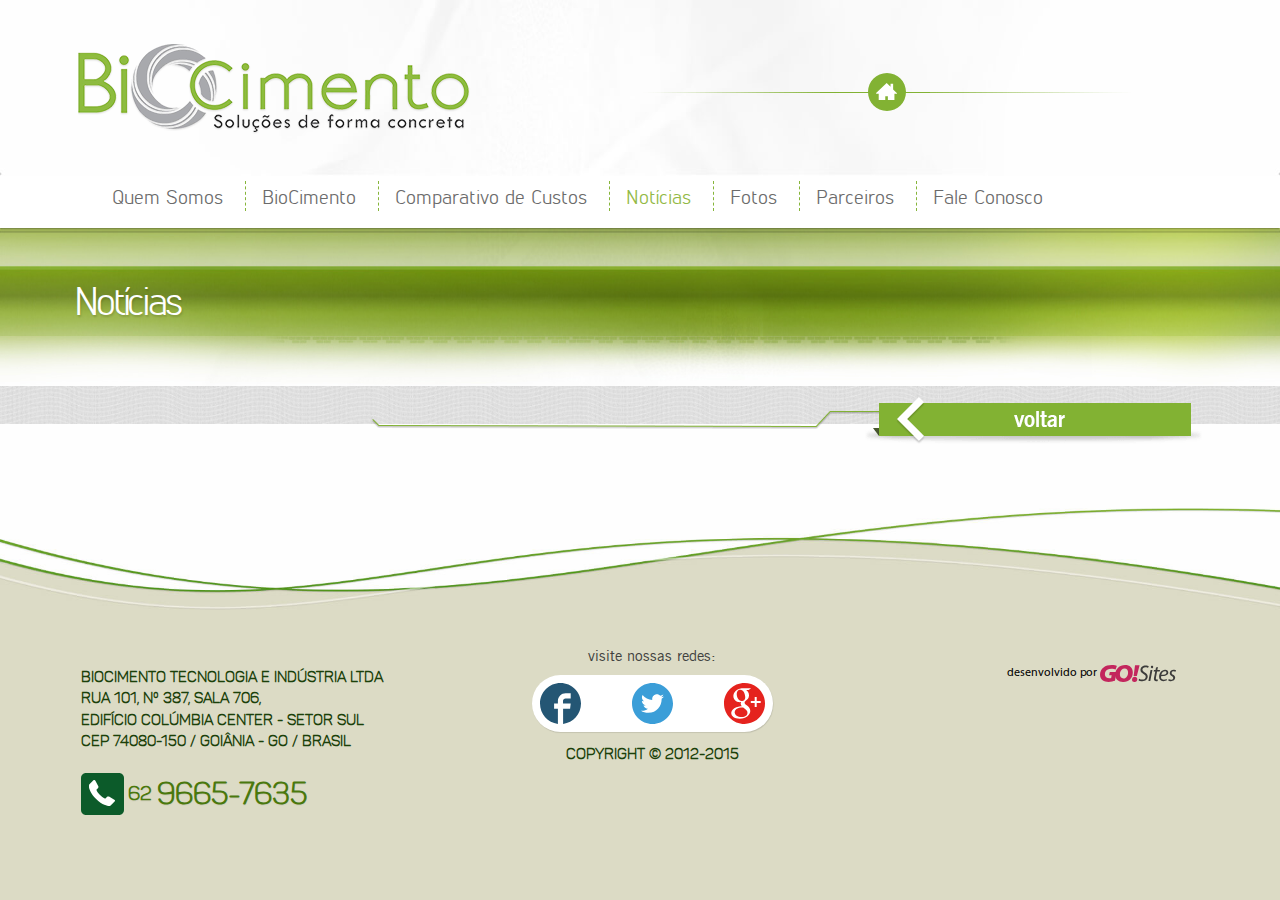
<file: noticias.html>
<!doctype html>
<!--[if IEMobile 7 ]> <html dir="ltr" lang="pt-BR"class="no-js iem7"> <![endif]-->
<!--[if lt IE 7 ]> <html dir="ltr" lang="pt-BR" class="no-js ie6 oldie"> <![endif]-->
<!--[if IE 7 ]>    <html dir="ltr" lang="pt-BR" class="no-js ie7 oldie"> <![endif]-->
<!--[if IE 8 ]>    <html dir="ltr" lang="pt-BR" class="no-js ie8 oldie"> <![endif]-->
<!--[if (gte IE 9)|(gt IEMobile 7)|!(IEMobile)|!(IE)]><!-->
<html dir="ltr" lang="pt-BR" class="no-js"><!-- InstanceBegin template="/Templates/modelo.dwt" codeOutsideHTMLIsLocked="false" -->
<!--<![endif]-->
<head>
<!-- 12/03/2015 -->
<!-- meta tags -->
<meta http-equiv="Content-Type" content="text/html; charset=iso-8859-1" />
<meta name="viewport" content="width=device-width, initial-scale=1, maximum-scale=1, minimum-scale=1, user-scalable=no">
<meta name="title" content="BioCimento - Solu&ccedil;&otilde;es de forma concreta"/>
<meta name="author" content="GO!Sites - Solu��es Online - (62) 3941-7878 gosites@gosites.com.br">
<meta name="copyright" content="� 2015" />
<meta name="keywords" content="" />
<meta name="distribution" content="global">
<!-- InstanceBeginEditable name="doctitle" -->
<title>BioCimento - Solu&ccedil;&otilde;es de forma concreta</title>
<!-- InstanceEndEditable -->
<!-- favicon -->
<link rel="icon" type="image/x-icon" href="img/favicon.ico">
<link rel="shortcut icon" href="img/favicon.png">
<!-- css -->
<link href="css/bootstrap.css" rel="stylesheet" type="text/css" />
<link href="css/layout.css" rel="stylesheet" type="text/css" />
<!-- InstanceBeginEditable name="head" -->
<link href="css/noticias.css" rel="stylesheet" type="text/css" />
<!-- InstanceEndEditable -->
</head>
<body>
<!-- InstanceBeginEditable name="header" --><!-- InstanceEndEditable -->
<header class="topo-container">
  <div class="topo">
    <div class="topo-links">
      <a href="index.html" target="_self"><img src="img/icone-home.svg" class="topo-link" alt="ir para a P&aacute;gina Inicial"></a>
    </div>
    <div id="logo"><a href="index.html" target="_self"><img src="img/logo.png" class="logo" alt="BioCimento - Solu&ccedil;&otilde;es de forma concreta"></a></div>
    <nav class="navegacao" id="navegacao">
      <ul>
        <li><a href="quem-somos.html" target="_self">Quem Somos</a></li>
        <li><a href="biocimento.html" target="_self">BioCimento</a></li>
        <li><a href="comparativo-de-custos.html" target="_self">Comparativo de Custos</a></li>
        <li><a href="noticias.html" target="_self">Not&iacute;cias</a></li>
        <li><a href="fotos.html" target="_self">Fotos</a></li>
        <li><a href="parceiros.html" target="_self">Parceiros</a></li>
        <li><a href="fale.html" target="_self">Fale Conosco</a></li>
      </ul>
    </nav>
  </div>
</header>
<!-- /.topo -->
<div class="clearfix"></div>
<section class="banners">
  <!-- InstanceBeginEditable name="banners" -->
  
  <!-- InstanceEndEditable -->
</section>
<!-- /.banners -->
<div class="clearfix"></div>
<section class="titulos"><h1><!-- InstanceBeginEditable name="titulos" -->Not&iacute;cias<!-- InstanceEndEditable --></h1></section>
<!-- /.titulos -->
<div class="clearfix"></div>
<main class="corpo">
  <section class="conteudos"><!-- InstanceBeginEditable name="conteudos" -->
    
  <!-- InstanceEndEditable --></section>
  <div class="clearfix"></div>
  <div class="conteudos-navegacao"><span><a href="javascript:history.back(-1)" target="_self" class="botao-voltar hvr-wobble-horizontal"></a></span></div>
</main>
<!-- /.corpo -->
<div class="clearfix"></div>
<footer id="rodape">
  <div class="rodape">
    <div class="endereco-telefone">
      <address class="endereco">BioCimento Tecnologia e Ind&uacute;stria Ltda<br />Rua 101, N&ordm; 387, Sala 706,<br />Edif&iacute;cio Col&uacute;mbia Center - Setor Sul<br />CEP 74080-150 / Goi&acirc;nia - GO / Brasil</address>
      <div class="rodape-telefone">
        <img src="img/icone-telefone.svg" class="telefone-icone" alt="+55 62 9665-7635">
        <span class="telefone-prefixo">62 </span>
        <span class="desktop">9665-7635</span>
        <span class="mobile"><a href="tel:+556296657635">9665-7635</a></span>
      </div>
    </div>
    <div class="redes-sociais-copyright">
      <div class="redes-sociais">
        visite nossas redes:
        <div class="redes-sociais-container">
          <a href="https://pt-br.facebook.com/pages/BioCimento/436224269848406" target="_blank"><img src="img/icone-facebook.svg" class="redes-sociais-icone" alt="Facebook BioCimento"></a>
          <a href="http://twitter.com" target="_blank"><img src="img/icone-twitter.svg" class="redes-sociais-icone" alt="Twitter BioCimento"></a>
          <a href="https://plus.google.com/107582283969573789579" target="_blank"><img src="img/icone-gplus.svg" class="redes-sociais-icone" alt="Gplus BioCimento"></a>
        </div>
      </div>
      <div class="copyright">COPYRIGHT &copy; 2012-2015</div>
    </div>
    <div id="gosites">
      desenvolvido por <a href="http://www.gosites.com.br" target="_blank"><img src="img/gosites.svg" class="gosites" alt="GO!Sites"></a>
    </div>
  </div>
</footer>
<!-- /.rodape -->
<!-- InstanceBeginEditable name="footer" --><!-- InstanceEndEditable -->
<div class="mobile">
  <header class="mobile-topo">
    <section id="logo-mobile"><a href="index.html" target="_self"><img src="img/logo.png" class="logo-mobile" alt="BioCimento - Solu&ccedil;&otilde;es de forma concreta"></a></section>
    <nav id="nav-mobile"> <a href="javascript:void(0)" data-toggle="modal" data-target="#nav-mob"><img src="img/mob-menu.svg" class="nav-mobile" alt="Menu"></a> </nav>
  </header>
    <!-- menu mobile -->
    <div class="modal fade menu-mobile fade-menu-mobile" id="nav-mob" tabindex="-1" role="dialog" aria-labelledby="myModalLabel" aria-hidden="true">
      <div class="modal-dialog menu-mobile-dialog">
        <div class="modal-content menu-mobile-content">
          <div class="modal-header menu-mobile-header"><a href="javascript:void(0)" class="fechar"><img src="img/fechar.svg" alt="Fechar Menu" data-dismiss="modal" aria-hidden="true"></a></div>
          <div class="modal-body menu-mobile-body">
            <ul class="menu-movel">
              <li><a href="quem-somos.html" target="_self">Quem Somos</a></li>
              <li><a href="biocimento.html" target="_self">BioCimento</a></li>
              <li><a href="comparativo-de-custos.html" target="_self">Comparativo de Custos</a></li>
              <li><a href="noticias.html" target="_self">Not&iacute;cias</a></li>
              <li><a href="fotos.html" target="_self">Fotos</a></li>
              <li><a href="parceiros.html" target="_self">Parceiros</a></li>
              <li><a href="fale.html" target="_self">Fale Conosco</a></li>
            </ul>
          </div>
          <div class="modal-footer menu-mobile-footer"></div>
        </div>
      </div>
    </div>
    <!-- /nav-mob --> 
</div>
<!-- /.mobile --> 
<!-- modal menu movel-->
<style>
.menu-mobile {
	padding-left: 0 !important; /* NAO ALTERAR */
	padding-right: 0 !important; /* NAO ALTERAR */
}
</style>
<!-- scripts --> 
<script src="js/jquery-1.11.2.min.js"></script>
<script src="js/bootstrap.js"></script>
</body>
<!-- InstanceEnd --></html>
</file>
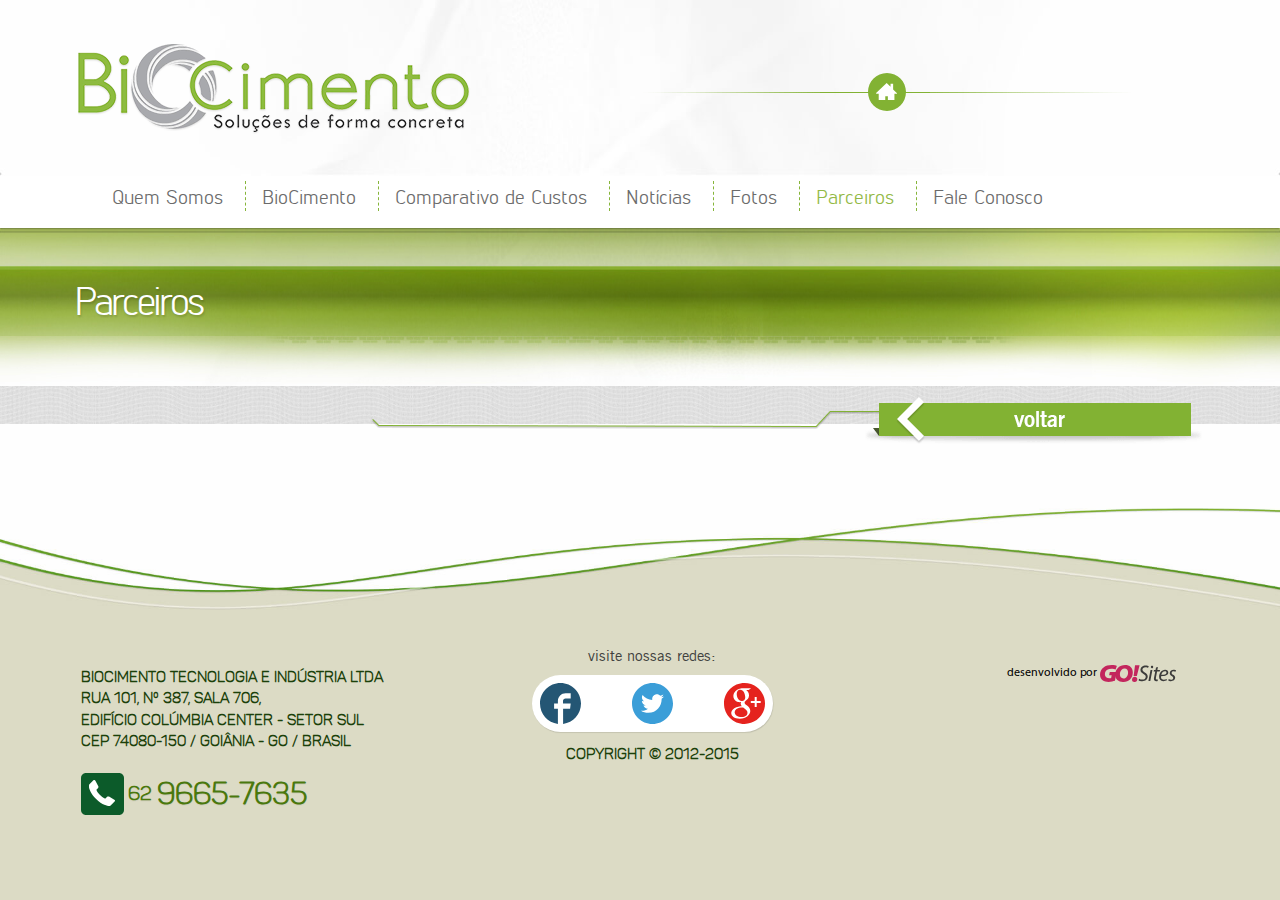
<file: parceiros.html>
<!doctype html>
<!--[if IEMobile 7 ]> <html dir="ltr" lang="pt-BR"class="no-js iem7"> <![endif]-->
<!--[if lt IE 7 ]> <html dir="ltr" lang="pt-BR" class="no-js ie6 oldie"> <![endif]-->
<!--[if IE 7 ]>    <html dir="ltr" lang="pt-BR" class="no-js ie7 oldie"> <![endif]-->
<!--[if IE 8 ]>    <html dir="ltr" lang="pt-BR" class="no-js ie8 oldie"> <![endif]-->
<!--[if (gte IE 9)|(gt IEMobile 7)|!(IEMobile)|!(IE)]><!-->
<html dir="ltr" lang="pt-BR" class="no-js"><!-- InstanceBegin template="/Templates/modelo.dwt" codeOutsideHTMLIsLocked="false" -->
<!--<![endif]-->
<head>
<!-- 12/03/2015 -->
<!-- meta tags -->
<meta http-equiv="Content-Type" content="text/html; charset=iso-8859-1" />
<meta name="viewport" content="width=device-width, initial-scale=1, maximum-scale=1, minimum-scale=1, user-scalable=no">
<meta name="title" content="BioCimento - Solu&ccedil;&otilde;es de forma concreta"/>
<meta name="author" content="GO!Sites - Solu��es Online - (62) 3941-7878 gosites@gosites.com.br">
<meta name="copyright" content="� 2015" />
<meta name="keywords" content="" />
<meta name="distribution" content="global">
<!-- InstanceBeginEditable name="doctitle" -->
<title>BioCimento - Solu&ccedil;&otilde;es de forma concreta</title>
<!-- InstanceEndEditable -->
<!-- favicon -->
<link rel="icon" type="image/x-icon" href="img/favicon.ico">
<link rel="shortcut icon" href="img/favicon.png">
<!-- css -->
<link href="css/bootstrap.css" rel="stylesheet" type="text/css" />
<link href="css/layout.css" rel="stylesheet" type="text/css" />
<!-- InstanceBeginEditable name="head" -->
<link href="css/parceiros.css" rel="stylesheet" type="text/css" />
<!-- InstanceEndEditable -->
</head>
<body>
<!-- InstanceBeginEditable name="header" --><!-- InstanceEndEditable -->
<header class="topo-container">
  <div class="topo">
    <div class="topo-links">
      <a href="index.html" target="_self"><img src="img/icone-home.svg" class="topo-link" alt="ir para a P&aacute;gina Inicial"></a>
    </div>
    <div id="logo"><a href="index.html" target="_self"><img src="img/logo.png" class="logo" alt="BioCimento - Solu&ccedil;&otilde;es de forma concreta"></a></div>
    <nav class="navegacao" id="navegacao">
      <ul>
        <li><a href="quem-somos.html" target="_self">Quem Somos</a></li>
        <li><a href="biocimento.html" target="_self">BioCimento</a></li>
        <li><a href="comparativo-de-custos.html" target="_self">Comparativo de Custos</a></li>
        <li><a href="noticias.html" target="_self">Not&iacute;cias</a></li>
        <li><a href="fotos.html" target="_self">Fotos</a></li>
        <li><a href="parceiros.html" target="_self">Parceiros</a></li>
        <li><a href="fale.html" target="_self">Fale Conosco</a></li>
      </ul>
    </nav>
  </div>
</header>
<!-- /.topo -->
<div class="clearfix"></div>
<section class="banners">
  <!-- InstanceBeginEditable name="banners" -->
  
  <!-- InstanceEndEditable -->
</section>
<!-- /.banners -->
<div class="clearfix"></div>
<section class="titulos"><h1><!-- InstanceBeginEditable name="titulos" -->Parceiros<!-- InstanceEndEditable --></h1></section>
<!-- /.titulos -->
<div class="clearfix"></div>
<main class="corpo">
  <section class="conteudos"><!-- InstanceBeginEditable name="conteudos" -->
    
  <!-- InstanceEndEditable --></section>
  <div class="clearfix"></div>
  <div class="conteudos-navegacao"><span><a href="javascript:history.back(-1)" target="_self" class="botao-voltar hvr-wobble-horizontal"></a></span></div>
</main>
<!-- /.corpo -->
<div class="clearfix"></div>
<footer id="rodape">
  <div class="rodape">
    <div class="endereco-telefone">
      <address class="endereco">BioCimento Tecnologia e Ind&uacute;stria Ltda<br />Rua 101, N&ordm; 387, Sala 706,<br />Edif&iacute;cio Col&uacute;mbia Center - Setor Sul<br />CEP 74080-150 / Goi&acirc;nia - GO / Brasil</address>
      <div class="rodape-telefone">
        <img src="img/icone-telefone.svg" class="telefone-icone" alt="+55 62 9665-7635">
        <span class="telefone-prefixo">62 </span>
        <span class="desktop">9665-7635</span>
        <span class="mobile"><a href="tel:+556296657635">9665-7635</a></span>
      </div>
    </div>
    <div class="redes-sociais-copyright">
      <div class="redes-sociais">
        visite nossas redes:
        <div class="redes-sociais-container">
          <a href="https://pt-br.facebook.com/pages/BioCimento/436224269848406" target="_blank"><img src="img/icone-facebook.svg" class="redes-sociais-icone" alt="Facebook BioCimento"></a>
          <a href="http://twitter.com" target="_blank"><img src="img/icone-twitter.svg" class="redes-sociais-icone" alt="Twitter BioCimento"></a>
          <a href="https://plus.google.com/107582283969573789579" target="_blank"><img src="img/icone-gplus.svg" class="redes-sociais-icone" alt="Gplus BioCimento"></a>
        </div>
      </div>
      <div class="copyright">COPYRIGHT &copy; 2012-2015</div>
    </div>
    <div id="gosites">
      desenvolvido por <a href="http://www.gosites.com.br" target="_blank"><img src="img/gosites.svg" class="gosites" alt="GO!Sites"></a>
    </div>
  </div>
</footer>
<!-- /.rodape -->
<!-- InstanceBeginEditable name="footer" --><!-- InstanceEndEditable -->
<div class="mobile">
  <header class="mobile-topo">
    <section id="logo-mobile"><a href="index.html" target="_self"><img src="img/logo.png" class="logo-mobile" alt="BioCimento - Solu&ccedil;&otilde;es de forma concreta"></a></section>
    <nav id="nav-mobile"> <a href="javascript:void(0)" data-toggle="modal" data-target="#nav-mob"><img src="img/mob-menu.svg" class="nav-mobile" alt="Menu"></a> </nav>
  </header>
    <!-- menu mobile -->
    <div class="modal fade menu-mobile fade-menu-mobile" id="nav-mob" tabindex="-1" role="dialog" aria-labelledby="myModalLabel" aria-hidden="true">
      <div class="modal-dialog menu-mobile-dialog">
        <div class="modal-content menu-mobile-content">
          <div class="modal-header menu-mobile-header"><a href="javascript:void(0)" class="fechar"><img src="img/fechar.svg" alt="Fechar Menu" data-dismiss="modal" aria-hidden="true"></a></div>
          <div class="modal-body menu-mobile-body">
            <ul class="menu-movel">
              <li><a href="quem-somos.html" target="_self">Quem Somos</a></li>
              <li><a href="biocimento.html" target="_self">BioCimento</a></li>
              <li><a href="comparativo-de-custos.html" target="_self">Comparativo de Custos</a></li>
              <li><a href="noticias.html" target="_self">Not&iacute;cias</a></li>
              <li><a href="fotos.html" target="_self">Fotos</a></li>
              <li><a href="parceiros.html" target="_self">Parceiros</a></li>
              <li><a href="fale.html" target="_self">Fale Conosco</a></li>
            </ul>
          </div>
          <div class="modal-footer menu-mobile-footer"></div>
        </div>
      </div>
    </div>
    <!-- /nav-mob --> 
</div>
<!-- /.mobile --> 
<!-- modal menu movel-->
<style>
.menu-mobile {
	padding-left: 0 !important; /* NAO ALTERAR */
	padding-right: 0 !important; /* NAO ALTERAR */
}
</style>
<!-- scripts --> 
<script src="js/jquery-1.11.2.min.js"></script>
<script src="js/bootstrap.js"></script>
</body>
<!-- InstanceEnd --></html>
</file>
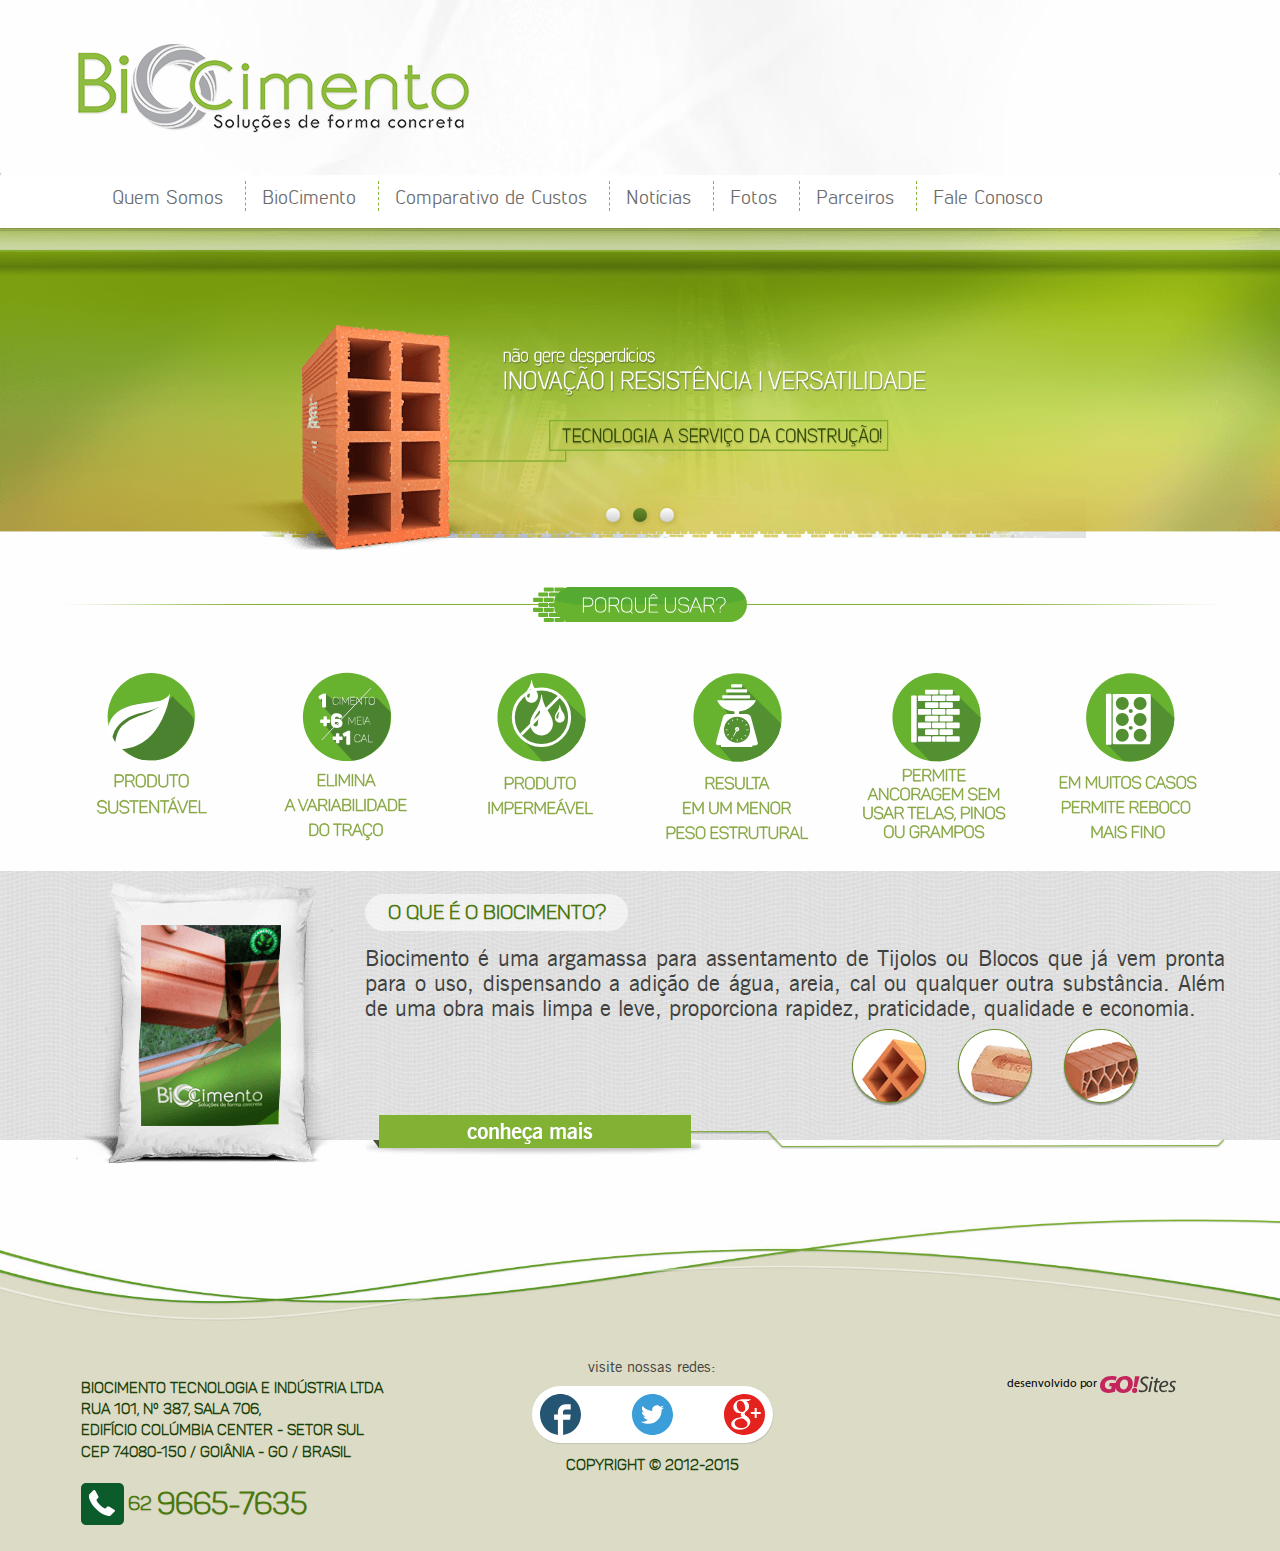
<file: principal.html>
<!doctype html>
<!--[if IEMobile 7 ]> <html dir="ltr" lang="pt-BR"class="no-js iem7"> <![endif]-->
<!--[if lt IE 7 ]> <html dir="ltr" lang="pt-BR" class="no-js ie6 oldie"> <![endif]-->
<!--[if IE 7 ]>    <html dir="ltr" lang="pt-BR" class="no-js ie7 oldie"> <![endif]-->
<!--[if IE 8 ]>    <html dir="ltr" lang="pt-BR" class="no-js ie8 oldie"> <![endif]-->
<!--[if (gte IE 9)|(gt IEMobile 7)|!(IEMobile)|!(IE)]><!-->
<html dir="ltr" lang="pt-BR" class="no-js"><!-- InstanceBegin template="/Templates/modelo.dwt" codeOutsideHTMLIsLocked="false" -->
<!--<![endif]-->
<head>
<!-- 12/03/2015 -->
<!-- meta tags -->
<meta http-equiv="Content-Type" content="text/html; charset=iso-8859-1" />
<meta name="viewport" content="width=device-width, initial-scale=1, maximum-scale=1, minimum-scale=1, user-scalable=no">
<meta name="title" content="BioCimento - Solu&ccedil;&otilde;es de forma concreta"/>
<meta name="author" content="GO!Sites - Solu��es Online - (62) 3941-7878 gosites@gosites.com.br">
<meta name="copyright" content="� 2015" />
<meta name="keywords" content="" />
<meta name="distribution" content="global">
<!-- InstanceBeginEditable name="doctitle" -->
<title>BioCimento - Solu&ccedil;&otilde;es de forma concreta</title>
<!-- InstanceEndEditable -->
<!-- favicon -->
<link rel="icon" type="image/x-icon" href="img/favicon.ico">
<link rel="shortcut icon" href="img/favicon.png">
<!-- css -->
<link href="css/bootstrap.css" rel="stylesheet" type="text/css" />
<link href="css/layout.css" rel="stylesheet" type="text/css" />
<!-- InstanceBeginEditable name="head" -->
<link href="css/principal.css" rel="stylesheet" type="text/css" />
<!-- InstanceEndEditable -->
</head>
<body>
<!-- InstanceBeginEditable name="header" --><!-- InstanceEndEditable -->
<header class="topo-container">
  <div class="topo">
    <div class="topo-links">
      <a href="principal.html" target="_self"><img src="img/icone-home.svg" class="topo-link" alt="ir para a P&aacute;gina Inicial"></a>
    </div>
    <div id="logo"><a href="principal.html" target="_self"><img src="img/logo.png" class="logo" alt="BioCimento - Solu&ccedil;&otilde;es de forma concreta"></a></div>
    <nav class="navegacao" id="navegacao">
      <ul>
        <li><a href="quem-somos.html" target="_self">Quem Somos</a></li>
        <li><a href="biocimento.html" target="_self">BioCimento</a></li>
        <li><a href="comparativo-de-custos.html" target="_self">Comparativo de Custos</a></li>
        <li><a href="noticias.html" target="_self">Not&iacute;cias</a></li>
        <li><a href="fotos.html" target="_self">Fotos</a></li>
        <li><a href="parceiros.html" target="_self">Parceiros</a></li>
        <li><a href="fale.html" target="_self">Fale Conosco</a></li>
      </ul>
    </nav>
  </div>
</header>
<!-- /.topo -->
<div class="clearfix"></div>
<section class="banners">
  <!-- InstanceBeginEditable name="banners" -->
  <img src="img/banner.png" class="banner" alt="banner">
  <div class="banners-nav">
    <ul class="banners-itens">
      <li><a href="javascript:void(0)"></a></li>
      <li class="banners-item-ativo"><a href="javascript:void(0)"></a></li>
      <li><a href="javascript:void(0)"></a></li>
    </ul>
  </div>
  <!-- InstanceEndEditable -->
</section>
<!-- /.banners -->
<div class="clearfix"></div>
<section class="titulos"><h1><!-- InstanceBeginEditable name="titulos" --><!-- InstanceEndEditable --></h1></section>
<!-- /.titulos -->
<div class="clearfix"></div>
<main class="corpo">
  <section class="conteudos"><!-- InstanceBeginEditable name="conteudos" -->
    <div class="porqueusar">
      <div class="porqueusar-cabecalho"><img src="img/home-porqueusar-titulo.svg" class="porquesusar-titulo" alt="Porqu&ecirc; usar?"></div>
      <img src="img/icone-uso-produto-sustentavel.svg" class="porquesusar-icones" alt="Produto sustent&aacute;vel">
      <img src="img/icone-uso-elimina-variabilidade-do-traco.svg" class="porquesusar-icones" alt="Elimina a variabilidade do tra&ccedil;o">
      <img src="img/icone-uso-produto-impermeavel.svg" class="porquesusar-icones" alt="Produto imperme&aacute;vel">
      <img src="img/icone-uso-menor-peso.svg" class="porquesusar-icones" alt="Resulta em um menor peso estrutural">
      <img src="img/icone-uso-permite-ancoragem.svg" class="porquesusar-icones" alt="permite ancoragem sem usar telas, pinos ou grampo">
      <img src="img/icone-uso-reboco-mais-fino.svg" class="porquesusar-icones" alt="Em muitos casos permite reboco mais fino">
    </div>
    <!-- /.porqueusar -->
    <div id="biocimento">
      <img src="img/home-fundo-oque-e-biocimento.jpg" class="biocimento-fundo" alt="O que &eacute; o BioCimento?">
      <div class="biocimento">
        <img src="img/home-fundo-oque-e-biocimento-img-cimento.png" class="biocimento-produto-embalagem" alt="BioCimento">
        <div class="biocimento-textos">
          <span class="biocimento-titulo">O que &eacute; o BioCimento?</span>
          <span class="biocimento-texto">Biocimento &eacute; uma argamassa para assentamento de Tijolos ou Blocos que j&aacute; vem pronta para o uso, dispensando a adi&ccedil;&atilde;o de &aacute;gua, areia, cal ou qualquer outra subst&acirc;ncia. Al&eacute;m de uma obra mais limpa e leve, proporciona rapidez, praticidade, qualidade e economia.</span>
          <div class="biocimento-produtos">
            <img src="img/home-fundo-oque-e-biocimento-img-produto1.png" class="biocimento-produto-img" alt="BioCimento">
            <img src="img/home-fundo-oque-e-biocimento-img-produto2.png" class="biocimento-produto-img" alt="BioCimento">
            <img src="img/home-fundo-oque-e-biocimento-img-produto3.png" class="biocimento-produto-img" alt="BioCimento">
          </div>
          <div class="biocimento-botao-container"><span><a href="biocimento.html" target="_self" class="biocimento-botao"></a></span></div>
        </div>
      </div>
    </div>
    <!-- /biocimento -->
  <!-- InstanceEndEditable --></section>
  <div class="clearfix"></div>
  <div class="conteudos-navegacao"><span><a href="javascript:history.back(-1)" target="_self" class="botao-voltar hvr-wobble-horizontal"></a></span></div>
</main>
<!-- /.corpo -->
<div class="clearfix"></div>
<footer id="rodape">
  <div class="rodape">
    <div class="endereco-telefone">
      <address class="endereco">BioCimento Tecnologia e Ind&uacute;stria Ltda<br />Rua 101, N&ordm; 387, Sala 706,<br />Edif&iacute;cio Col&uacute;mbia Center - Setor Sul<br />CEP 74080-150 / Goi&acirc;nia - GO / Brasil</address>
      <div class="rodape-telefone">
        <img src="img/icone-telefone.svg" class="telefone-icone" alt="+55 62 9665-7635">
        <span class="telefone-prefixo">62 </span>
        <span class="desktop">9665-7635</span>
        <span class="mobile"><a href="tel:+556296657635">9665-7635</a></span>
      </div>
    </div>
    <div class="redes-sociais-copyright">
      <div class="redes-sociais">
        visite nossas redes:
        <div class="redes-sociais-container">
          <a href="https://pt-br.facebook.com/pages/BioCimento/436224269848406" target="_blank"><img src="img/icone-facebook.svg" class="redes-sociais-icone" alt="Facebook BioCimento"></a>
          <a href="http://twitter.com" target="_blank"><img src="img/icone-twitter.svg" class="redes-sociais-icone" alt="Twitter BioCimento"></a>
          <a href="https://plus.google.com/107582283969573789579" target="_blank"><img src="img/icone-gplus.svg" class="redes-sociais-icone" alt="Gplus BioCimento"></a>
        </div>
      </div>
      <div class="copyright">COPYRIGHT &copy; 2012-2015</div>
    </div>
    <div id="gosites">
      desenvolvido por <a href="http://www.gosites.com.br" target="_blank"><img src="img/gosites.svg" class="gosites" alt="GO!Sites"></a>
    </div>
  </div>
</footer>
<!-- /.rodape -->
<!-- InstanceBeginEditable name="footer" --><!-- InstanceEndEditable -->
<div class="mobile">
  <header class="mobile-topo">
    <section id="logo-mobile"><a href="principal.html" target="_self"><img src="img/logo.png" class="logo-mobile" alt="BioCimento - Solu&ccedil;&otilde;es de forma concreta"></a></section>
    <nav id="nav-mobile"> <a href="javascript:void(0)" data-toggle="modal" data-target="#nav-mob"><img src="img/mob-menu.svg" class="nav-mobile" alt="Menu"></a> </nav>
  </header>
    <!-- menu mobile -->
    <div class="modal fade menu-mobile fade-menu-mobile" id="nav-mob" tabindex="-1" role="dialog" aria-labelledby="myModalLabel" aria-hidden="true">
      <div class="modal-dialog menu-mobile-dialog">
        <div class="modal-content menu-mobile-content">
          <div class="modal-header menu-mobile-header"><a href="javascript:void(0)" class="fechar"><img src="img/fechar.svg" alt="Fechar Menu" data-dismiss="modal" aria-hidden="true"></a></div>
          <div class="modal-body menu-mobile-body">
            <ul class="menu-movel">
              <li><a href="quem-somos.html" target="_self">Quem Somos</a></li>
              <li><a href="biocimento.html" target="_self">BioCimento</a></li>
              <li><a href="comparativo-de-custos.html" target="_self">Comparativo de Custos</a></li>
              <li><a href="noticias.html" target="_self">Not&iacute;cias</a></li>
              <li><a href="fotos.html" target="_self">Fotos</a></li>
              <li><a href="parceiros.html" target="_self">Parceiros</a></li>
              <li><a href="fale.html" target="_self">Fale Conosco</a></li>
            </ul>
          </div>
          <div class="modal-footer menu-mobile-footer"></div>
        </div>
      </div>
    </div>
    <!-- /nav-mob --> 
</div>
<!-- /.mobile --> 
<!-- modal menu movel-->
<style>
.menu-mobile {
	padding-left: 0 !important; /* NAO ALTERAR */
	padding-right: 0 !important; /* NAO ALTERAR */
}
</style>
<!-- scripts --> 
<script src="js/jquery-1.11.2.min.js"></script>
<script src="js/bootstrap.js"></script>
</body>
<!-- InstanceEnd --></html>
</file>
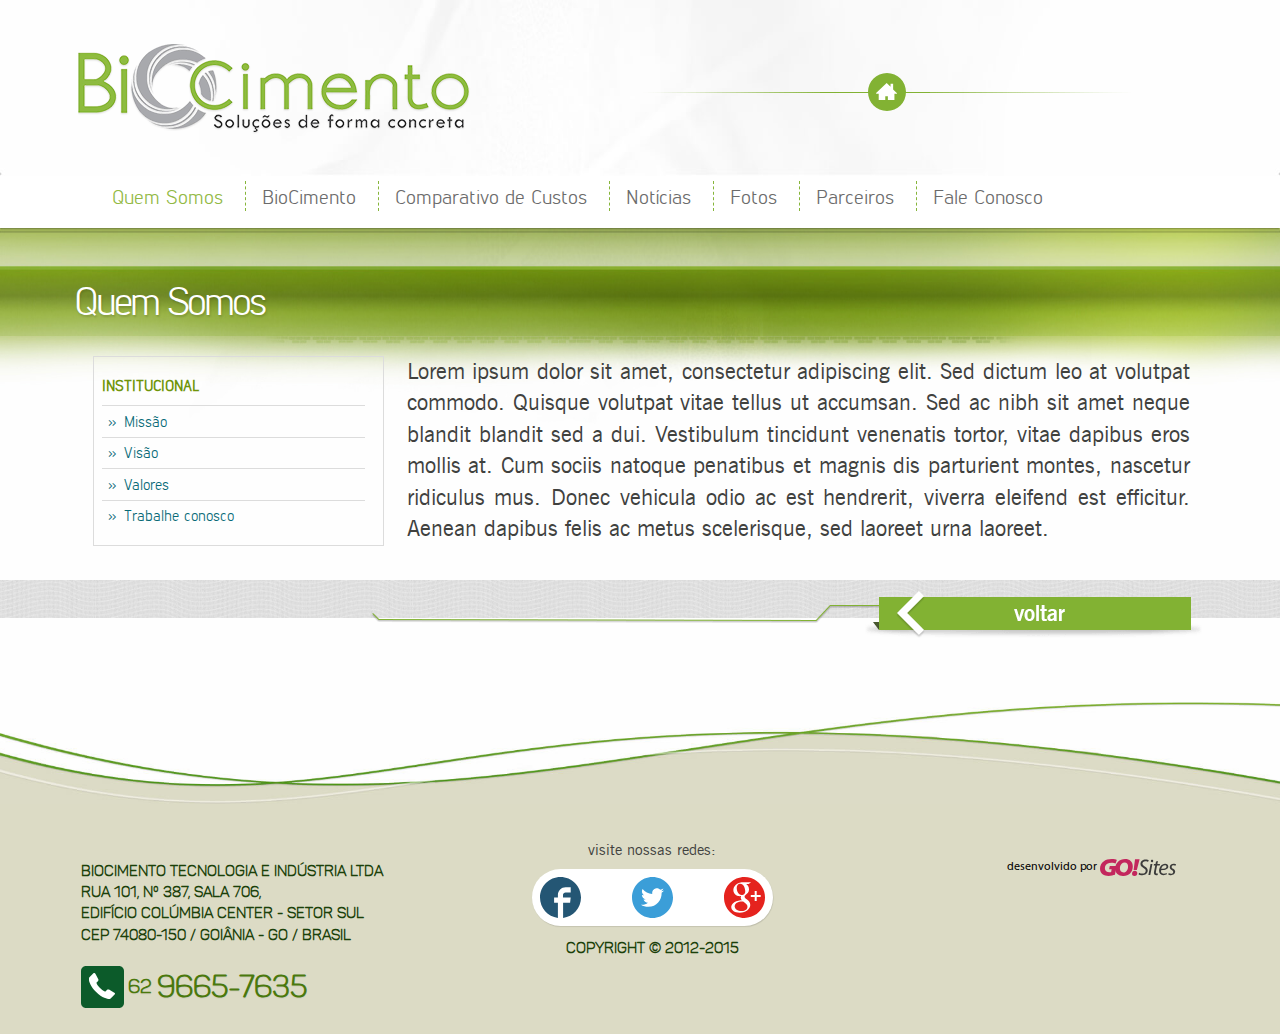
<file: quem-somos.html>
<!doctype html>
<!--[if IEMobile 7 ]> <html dir="ltr" lang="pt-BR"class="no-js iem7"> <![endif]-->
<!--[if lt IE 7 ]> <html dir="ltr" lang="pt-BR" class="no-js ie6 oldie"> <![endif]-->
<!--[if IE 7 ]>    <html dir="ltr" lang="pt-BR" class="no-js ie7 oldie"> <![endif]-->
<!--[if IE 8 ]>    <html dir="ltr" lang="pt-BR" class="no-js ie8 oldie"> <![endif]-->
<!--[if (gte IE 9)|(gt IEMobile 7)|!(IEMobile)|!(IE)]><!-->
<html dir="ltr" lang="pt-BR" class="no-js"><!-- InstanceBegin template="/Templates/modelo.dwt" codeOutsideHTMLIsLocked="false" -->
<!--<![endif]-->
<head>
<!-- 12/03/2015 -->
<!-- meta tags -->
<meta http-equiv="Content-Type" content="text/html; charset=iso-8859-1" />
<meta name="viewport" content="width=device-width, initial-scale=1, maximum-scale=1, minimum-scale=1, user-scalable=no">
<meta name="title" content="BioCimento - Solu&ccedil;&otilde;es de forma concreta"/>
<meta name="author" content="GO!Sites - Solu��es Online - (62) 3941-7878 gosites@gosites.com.br">
<meta name="copyright" content="� 2015" />
<meta name="keywords" content="" />
<meta name="distribution" content="global">
<!-- InstanceBeginEditable name="doctitle" -->
<title>BioCimento - Solu&ccedil;&otilde;es de forma concreta</title>
<!-- InstanceEndEditable -->
<!-- favicon -->
<link rel="icon" type="image/x-icon" href="img/favicon.ico">
<link rel="shortcut icon" href="img/favicon.png">
<!-- css -->
<link href="css/bootstrap.css" rel="stylesheet" type="text/css" />
<link href="css/layout.css" rel="stylesheet" type="text/css" />
<!-- InstanceBeginEditable name="head" -->
<link href="css/quemsomos.css" rel="stylesheet" type="text/css" />
<!-- InstanceEndEditable -->
</head>
<body>
<!-- InstanceBeginEditable name="header" --><!-- InstanceEndEditable -->
<header class="topo-container">
  <div class="topo">
    <div class="topo-links">
      <a href="index.html" target="_self"><img src="img/icone-home.svg" class="topo-link" alt="ir para a P&aacute;gina Inicial"></a>
    </div>
    <div id="logo"><a href="index.html" target="_self"><img src="img/logo.png" class="logo" alt="BioCimento - Solu&ccedil;&otilde;es de forma concreta"></a></div>
    <nav class="navegacao" id="navegacao">
      <ul>
        <li><a href="quem-somos.html" target="_self">Quem Somos</a></li>
        <li><a href="biocimento.html" target="_self">BioCimento</a></li>
        <li><a href="comparativo-de-custos.html" target="_self">Comparativo de Custos</a></li>
        <li><a href="noticias.html" target="_self">Not&iacute;cias</a></li>
        <li><a href="fotos.html" target="_self">Fotos</a></li>
        <li><a href="parceiros.html" target="_self">Parceiros</a></li>
        <li><a href="fale.html" target="_self">Fale Conosco</a></li>
      </ul>
    </nav>
  </div>
</header>
<!-- /.topo -->
<div class="clearfix"></div>
<section class="banners">
  <!-- InstanceBeginEditable name="banners" -->
  
  <!-- InstanceEndEditable -->
</section>
<!-- /.banners -->
<div class="clearfix"></div>
<section class="titulos"><h1><!-- InstanceBeginEditable name="titulos" -->Quem Somos<!-- InstanceEndEditable --></h1></section>
<!-- /.titulos -->
<div class="clearfix"></div>
<main class="corpo">
  <section class="conteudos"><!-- InstanceBeginEditable name="conteudos" -->
    <nav class="menu-interno">
      <div class="menu-interno-cabecalho">Institucional</div>
      <ul>
        <li><a href="javascript:void(0)">Miss&atilde;o</a></li>
        <li><a href="javascript:void(0)">Vis&atilde;o</a></li>
        <li><a href="javascript:void(0)">Valores</a></li>
        <li><a href="javascript:void(0)">Trabalhe conosco</a></li>
      </ul>
    </nav>
    <div class="conteudos-com-navegacao text-justify">
    Lorem ipsum dolor sit amet, consectetur adipiscing elit. Sed dictum leo at volutpat commodo. Quisque volutpat vitae tellus ut accumsan. Sed ac nibh sit amet neque blandit blandit sed a dui. Vestibulum tincidunt venenatis tortor, vitae dapibus eros mollis at. Cum sociis natoque penatibus et magnis dis parturient montes, nascetur ridiculus mus. Donec vehicula odio ac est hendrerit, viverra eleifend est efficitur. Aenean dapibus felis ac metus scelerisque, sed laoreet urna laoreet.</div>
  <!-- InstanceEndEditable --></section>
  <div class="clearfix"></div>
  <div class="conteudos-navegacao"><span><a href="javascript:history.back(-1)" target="_self" class="botao-voltar hvr-wobble-horizontal"></a></span></div>
</main>
<!-- /.corpo -->
<div class="clearfix"></div>
<footer id="rodape">
  <div class="rodape">
    <div class="endereco-telefone">
      <address class="endereco">BioCimento Tecnologia e Ind&uacute;stria Ltda<br />Rua 101, N&ordm; 387, Sala 706,<br />Edif&iacute;cio Col&uacute;mbia Center - Setor Sul<br />CEP 74080-150 / Goi&acirc;nia - GO / Brasil</address>
      <div class="rodape-telefone">
        <img src="img/icone-telefone.svg" class="telefone-icone" alt="+55 62 9665-7635">
        <span class="telefone-prefixo">62 </span>
        <span class="desktop">9665-7635</span>
        <span class="mobile"><a href="tel:+556296657635">9665-7635</a></span>
      </div>
    </div>
    <div class="redes-sociais-copyright">
      <div class="redes-sociais">
        visite nossas redes:
        <div class="redes-sociais-container">
          <a href="https://pt-br.facebook.com/pages/BioCimento/436224269848406" target="_blank"><img src="img/icone-facebook.svg" class="redes-sociais-icone" alt="Facebook BioCimento"></a>
          <a href="http://twitter.com" target="_blank"><img src="img/icone-twitter.svg" class="redes-sociais-icone" alt="Twitter BioCimento"></a>
          <a href="https://plus.google.com/107582283969573789579" target="_blank"><img src="img/icone-gplus.svg" class="redes-sociais-icone" alt="Gplus BioCimento"></a>
        </div>
      </div>
      <div class="copyright">COPYRIGHT &copy; 2012-2015</div>
    </div>
    <div id="gosites">
      desenvolvido por <a href="http://www.gosites.com.br" target="_blank"><img src="img/gosites.svg" class="gosites" alt="GO!Sites"></a>
    </div>
  </div>
</footer>
<!-- /.rodape -->
<!-- InstanceBeginEditable name="footer" --><!-- InstanceEndEditable -->
<div class="mobile">
  <header class="mobile-topo">
    <section id="logo-mobile"><a href="index.html" target="_self"><img src="img/logo.png" class="logo-mobile" alt="BioCimento - Solu&ccedil;&otilde;es de forma concreta"></a></section>
    <nav id="nav-mobile"> <a href="javascript:void(0)" data-toggle="modal" data-target="#nav-mob"><img src="img/mob-menu.svg" class="nav-mobile" alt="Menu"></a> </nav>
  </header>
    <!-- menu mobile -->
    <div class="modal fade menu-mobile fade-menu-mobile" id="nav-mob" tabindex="-1" role="dialog" aria-labelledby="myModalLabel" aria-hidden="true">
      <div class="modal-dialog menu-mobile-dialog">
        <div class="modal-content menu-mobile-content">
          <div class="modal-header menu-mobile-header"><a href="javascript:void(0)" class="fechar"><img src="img/fechar.svg" alt="Fechar Menu" data-dismiss="modal" aria-hidden="true"></a></div>
          <div class="modal-body menu-mobile-body">
            <ul class="menu-movel">
              <li><a href="quem-somos.html" target="_self">Quem Somos</a></li>
              <li><a href="biocimento.html" target="_self">BioCimento</a></li>
              <li><a href="comparativo-de-custos.html" target="_self">Comparativo de Custos</a></li>
              <li><a href="noticias.html" target="_self">Not&iacute;cias</a></li>
              <li><a href="fotos.html" target="_self">Fotos</a></li>
              <li><a href="parceiros.html" target="_self">Parceiros</a></li>
              <li><a href="fale.html" target="_self">Fale Conosco</a></li>
            </ul>
          </div>
          <div class="modal-footer menu-mobile-footer"></div>
        </div>
      </div>
    </div>
    <!-- /nav-mob --> 
</div>
<!-- /.mobile --> 
<!-- modal menu movel-->
<style>
.menu-mobile {
	padding-left: 0 !important; /* NAO ALTERAR */
	padding-right: 0 !important; /* NAO ALTERAR */
}
</style>
<!-- scripts --> 
<script src="js/jquery-1.11.2.min.js"></script>
<script src="js/bootstrap.js"></script>
</body>
<!-- InstanceEnd --></html>
</file>
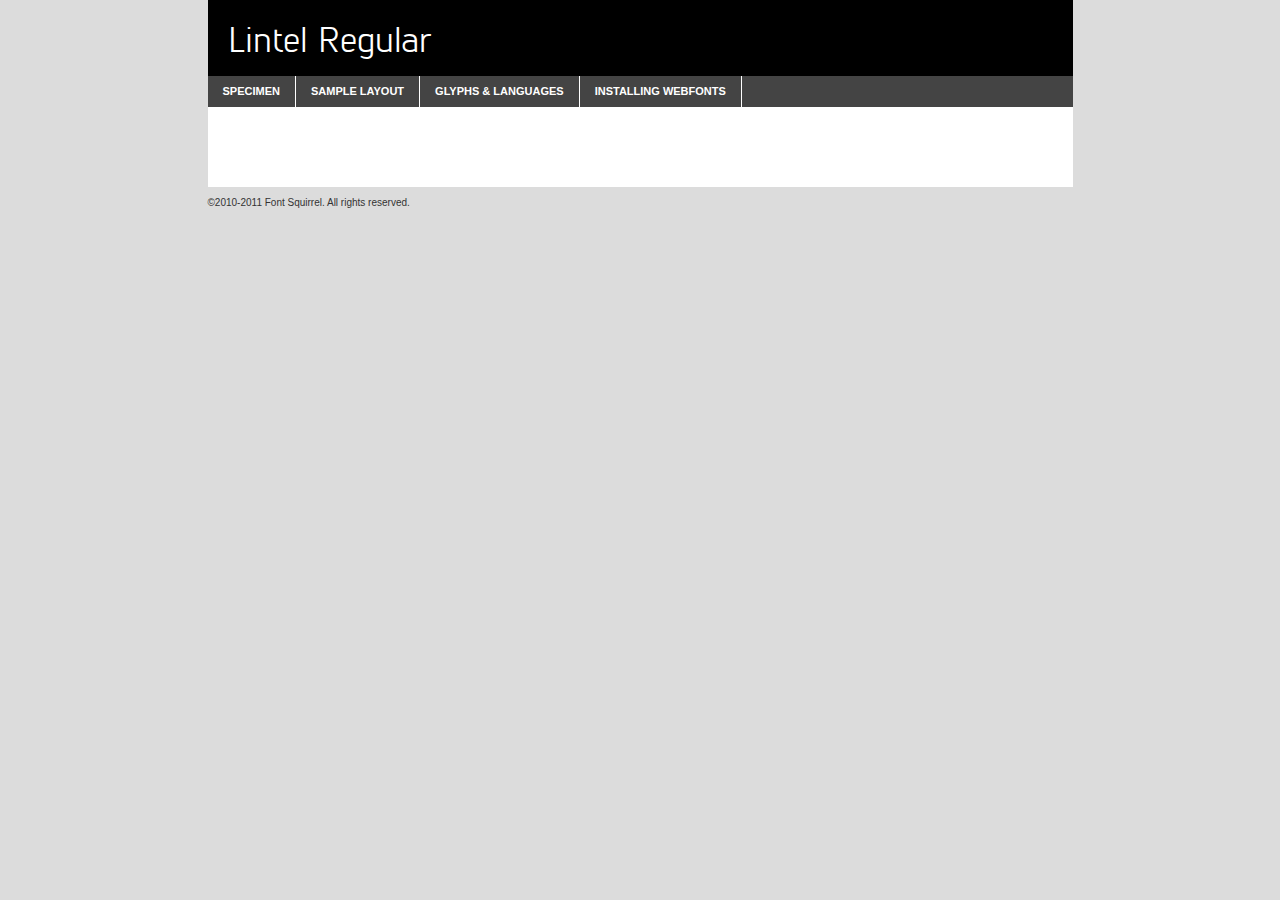
<file: webfonts/lintel-regular/Lintel_Regular_Regular-demo.html>
<!DOCTYPE html PUBLIC "-//W3C//DTD XHTML 1.0 Transitional//EN"
	"http://www.w3.org/TR/xhtml1/DTD/xhtml1-transitional.dtd">

<html xmlns="http://www.w3.org/1999/xhtml" xml:lang="en" lang="en">
<head>
	<meta http-equiv="Content-Type" content="text/html; charset=utf-8" />
	<script src="http://ajax.googleapis.com/ajax/libs/jquery/1.7.2/jquery.min.js" type="text/javascript" charset="utf-8"></script>
	<script src="specimen_files/easytabs.js" type="text/javascript" charset="utf-8"></script>
	<link rel="stylesheet" href="specimen_files/specimen_stylesheet.css" type="text/css" charset="utf-8" />
	<link rel="stylesheet" href="stylesheet.css" type="text/css" charset="utf-8" />

	<style type="text/css">
					body{
				font-family: 'lintelregular';
							}
		</style>

	<title>Lintel Regular Specimen</title>
	
	
	<script type="text/javascript" charset="utf-8">
		$(document).ready(function() {
			$('#container').easyTabs({defaultContent:1});
		});
	</script>
</head>

<body>
<div id="container">
	<div id="header">
		Lintel Regular	</div>
	<ul class="tabs">
		<li><a href="#specimen">Specimen</a></li>
		<li><a href="#layout">Sample Layout</a></li>
				<li><a href="#glyphs">Glyphs &amp; Languages</a></li>
		<li><a href="#installing">Installing Webfonts</a></li>
		
	</ul>
	
	<div id="main_content">

		
			<div id="specimen">
		
				<div class="section">
					<div class="grid12 firstcol">
						<div class="huge">AaBb</div>
					</div>
				</div>
		
				<div class="section">
					<div class="glyph_range">A&#x200B;B&#x200b;C&#x200b;D&#x200b;E&#x200b;F&#x200b;G&#x200b;H&#x200b;I&#x200b;J&#x200b;K&#x200b;L&#x200b;M&#x200b;N&#x200b;O&#x200b;P&#x200b;Q&#x200b;R&#x200b;S&#x200b;T&#x200b;U&#x200b;V&#x200b;W&#x200b;X&#x200b;Y&#x200b;Z&#x200b;a&#x200b;b&#x200b;c&#x200b;d&#x200b;e&#x200b;f&#x200b;g&#x200b;h&#x200b;i&#x200b;j&#x200b;k&#x200b;l&#x200b;m&#x200b;n&#x200b;o&#x200b;p&#x200b;q&#x200b;r&#x200b;s&#x200b;t&#x200b;u&#x200b;v&#x200b;w&#x200b;x&#x200b;y&#x200b;z&#x200b;1&#x200b;2&#x200b;3&#x200b;4&#x200b;5&#x200b;6&#x200b;7&#x200b;8&#x200b;9&#x200b;0&#x200b;&amp;&#x200b;.&#x200b;,&#x200b;?&#x200b;!&#x200b;&#64;&#x200b;(&#x200b;)&#x200b;#&#x200b;$&#x200b;%&#x200b;*&#x200b;+&#x200b;-&#x200b;=&#x200b;:&#x200b;;</div>
				</div>
				<div class="section">
					<div class="grid12 firstcol">
						<table class="sample_table">
							<tr><td>10</td><td class="size10">abcdefghijklmnopqrstuvwxyzABCDEFGHIJKLMNOPQRSTUVWXYZ0123456789abcdefghijklmnopqrstuvwxyzABCDEFGHIJKLMNOPQRSTUVWXYZ0123456789abcdefghijklmnopqrstuvwxyzABCDEFGHIJKLMNOPQRSTUVWXYZ</td></tr>
							<tr><td>11</td><td class="size11">abcdefghijklmnopqrstuvwxyzABCDEFGHIJKLMNOPQRSTUVWXYZ0123456789abcdefghijklmnopqrstuvwxyzABCDEFGHIJKLMNOPQRSTUVWXYZ0123456789abcdefghijklmnopqrstuvwxyzABCDEFGHIJKLMNOPQRSTUVWXYZ</td></tr>
							<tr><td>12</td><td class="size12">abcdefghijklmnopqrstuvwxyzABCDEFGHIJKLMNOPQRSTUVWXYZ0123456789abcdefghijklmnopqrstuvwxyzABCDEFGHIJKLMNOPQRSTUVWXYZ0123456789abcdefghijklmnopqrstuvwxyzABCDEFGHIJKLMNOPQRSTUVWXYZ</td></tr>
							<tr><td>13</td><td class="size13">abcdefghijklmnopqrstuvwxyzABCDEFGHIJKLMNOPQRSTUVWXYZ0123456789abcdefghijklmnopqrstuvwxyzABCDEFGHIJKLMNOPQRSTUVWXYZ0123456789abcdefghijklmnopqrstuvwxyzABCDEFGHIJKLMNOPQRSTUVWXYZ</td></tr>
							<tr><td>14</td><td class="size14">abcdefghijklmnopqrstuvwxyzABCDEFGHIJKLMNOPQRSTUVWXYZ0123456789abcdefghijklmnopqrstuvwxyzABCDEFGHIJKLMNOPQRSTUVWXYZ0123456789abcdefghijklmnopqrstuvwxyzABCDEFGHIJKLMNOPQRSTUVWXYZ</td></tr>
							<tr><td>16</td><td class="size16">abcdefghijklmnopqrstuvwxyzABCDEFGHIJKLMNOPQRSTUVWXYZ0123456789abcdefghijklmnopqrstuvwxyzABCDEFGHIJKLMNOPQRSTUVWXYZ</td></tr>
							<tr><td>18</td><td class="size18">abcdefghijklmnopqrstuvwxyzABCDEFGHIJKLMNOPQRSTUVWXYZ0123456789abcdefghijklmnopqrstuvwxyzABCDEFGHIJKLMNOPQRSTUVWXYZ</td></tr>
							<tr><td>20</td><td class="size20">abcdefghijklmnopqrstuvwxyzABCDEFGHIJKLMNOPQRSTUVWXYZ0123456789abcdefghijklmnopqrstuvwxyzABCDEFGHIJKLMNOPQRSTUVWXYZ</td></tr>
							<tr><td>24</td><td class="size24">abcdefghijklmnopqrstuvwxyzABCDEFGHIJKLMNOPQRSTUVWXYZ0123456789abcdefghijklmnopqrstuvwxyzABCDEFGHIJKLMNOPQRSTUVWXYZ</td></tr>
							<tr><td>30</td><td class="size30">abcdefghijklmnopqrstuvwxyzABCDEFGHIJKLMNOPQRSTUVWXYZ0123456789abcdefghijklmnopqrstuvwxyzABCDEFGHIJKLMNOPQRSTUVWXYZ</td></tr>
							<tr><td>36</td><td class="size36">abcdefghijklmnopqrstuvwxyzABCDEFGHIJKLMNOPQRSTUVWXYZ0123456789abcdefghijklmnopqrstuvwxyzABCDEFGHIJKLMNOPQRSTUVWXYZ</td></tr>
							<tr><td>48</td><td class="size48">abcdefghijklmnopqrstuvwxyzABCDEFGHIJKLMNOPQRSTUVWXYZ0123456789abcdefghijklmnopqrstuvwxyzABCDEFGHIJKLMNOPQRSTUVWXYZ</td></tr>
							<tr><td>60</td><td class="size60">abcdefghijklmnopqrstuvwxyzABCDEFGHIJKLMNOPQRSTUVWXYZ0123456789abcdefghijklmnopqrstuvwxyzABCDEFGHIJKLMNOPQRSTUVWXYZ</td></tr>
							<tr><td>72</td><td class="size72">abcdefghijklmnopqrstuvwxyzABCDEFGHIJKLMNOPQRSTUVWXYZ0123456789abcdefghijklmnopqrstuvwxyzABCDEFGHIJKLMNOPQRSTUVWXYZ</td></tr>
							<tr><td>90</td><td class="size90">abcdefghijklmnopqrstuvwxyzABCDEFGHIJKLMNOPQRSTUVWXYZ0123456789abcdefghijklmnopqrstuvwxyzABCDEFGHIJKLMNOPQRSTUVWXYZ</td></tr>
						</table>
				
					</div>
			
				</div>
		
		
		
								<div class="section" id="bodycomparison">


										<div id="xheight">
				<div class="fontbody">&#x25FC;&#x25FC;&#x25FC;&#x25FC;&#x25FC;&#x25FC;&#x25FC;&#x25FC;&#x25FC;&#x25FC;&#x25FC;&#x25FC;&#x25FC;&#x25FC;&#x25FC;&#x25FC;&#x25FC;&#x25FC;&#x25FC;&#x25FC;&#x25FC;&#x25FC;&#x25FC;&#x25FC;&#x25FC;&#x25FC;&#x25FC;&#x25FC;&#x25FC;&#x25FC;&#x25FC;&#x25FC;&#x25FC;&#x25FC;&#x25FC;&#x25FC;&#x25FC;&#x25FC;&#x25FC;&#x25FC;&#x25FC;&#x25FC;&#x25FC;&#x25FC;&#x25FC;&#x25FC;&#x25FC;&#x25FC;&#x25FC;&#x25FC;&#x25FC;&#x25FC;&#x25FC;&#x25FC;&#x25FC;&#x25FC;&#x25FC;&#x25FC;&#x25FC;&#x25FC;&#x25FC;&#x25FC;&#x25FC;&#x25FC;&#x25FC;&#x25FC;&#x25FC;&#x25FC;&#x25FC;&#x25FC;&#x25FC;&#x25FC;&#x25FC;&#x25FC;&#x25FC;&#x25FC;&#x25FC;&#x25FC;&#x25FC;&#x25FC;&#x25FC;&#x25FC;&#x25FC;&#x25FC;&#x25FC;&#x25FC;&#x25FC;&#x25FC;&#x25FC;&#x25FC;&#x25FC;&#x25FC;&#x25FC;&#x25FC;&#x25FC;&#x25FC;&#x25FC;&#x25FC;&#x25FC;body</div><div class="arialbody">body</div><div class="verdanabody">body</div><div class="georgiabody">body</div></div>
										<div class="fontbody" style="z-index:1">
											body<span>Lintel Regular</span>
										</div>
										<div class="arialbody" style="z-index:1">
											body<span>Arial</span>
										</div>
										<div class="verdanabody" style="z-index:1">
											body<span>Verdana</span>
										</div>
										<div class="georgiabody" style="z-index:1">
											body<span>Georgia</span>
										</div>



								</div>
		
		
				<div class="section psample psample_row1" id="">
					
					<div class="grid2 firstcol">
						<p class="size10"><span>10.</span>Aenean lacinia bibendum nulla sed consectetur. Fusce dapibus, tellus ac cursus commodo, tortor mauris condimentum nibh, ut fermentum massa justo sit amet risus. Nullam id dolor id nibh ultricies vehicula ut id elit. Cum sociis natoque penatibus et magnis dis parturient montes, nascetur ridiculus mus. Nulla vitae elit libero, a pharetra augue.</p>
			
					</div>
					<div class="grid3">
						<p class="size11"><span>11.</span>Aenean lacinia bibendum nulla sed consectetur. Fusce dapibus, tellus ac cursus commodo, tortor mauris condimentum nibh, ut fermentum massa justo sit amet risus. Nullam id dolor id nibh ultricies vehicula ut id elit. Cum sociis natoque penatibus et magnis dis parturient montes, nascetur ridiculus mus. Nulla vitae elit libero, a pharetra augue.</p>
			
					</div>
					<div class="grid3">
						<p class="size12"><span>12.</span>Aenean lacinia bibendum nulla sed consectetur. Fusce dapibus, tellus ac cursus commodo, tortor mauris condimentum nibh, ut fermentum massa justo sit amet risus. Nullam id dolor id nibh ultricies vehicula ut id elit. Cum sociis natoque penatibus et magnis dis parturient montes, nascetur ridiculus mus. Nulla vitae elit libero, a pharetra augue.</p>
			
					</div>
					<div class="grid4">
						<p class="size13"><span>13.</span>Aenean lacinia bibendum nulla sed consectetur. Fusce dapibus, tellus ac cursus commodo, tortor mauris condimentum nibh, ut fermentum massa justo sit amet risus. Nullam id dolor id nibh ultricies vehicula ut id elit. Cum sociis natoque penatibus et magnis dis parturient montes, nascetur ridiculus mus. Nulla vitae elit libero, a pharetra augue.</p>
			
					</div>
					<div class="white_blend"></div>
					
				</div>
				<div class="section psample psample_row2" id="">
					<div class="grid3 firstcol">
						<p class="size14"><span>14.</span>Aenean lacinia bibendum nulla sed consectetur. Fusce dapibus, tellus ac cursus commodo, tortor mauris condimentum nibh, ut fermentum massa justo sit amet risus. Nullam id dolor id nibh ultricies vehicula ut id elit. Cum sociis natoque penatibus et magnis dis parturient montes, nascetur ridiculus mus. Nulla vitae elit libero, a pharetra augue.</p>
			
					</div>
					<div class="grid4">
						<p class="size16"><span>16.</span>Aenean lacinia bibendum nulla sed consectetur. Fusce dapibus, tellus ac cursus commodo, tortor mauris condimentum nibh, ut fermentum massa justo sit amet risus. Nullam id dolor id nibh ultricies vehicula ut id elit. Cum sociis natoque penatibus et magnis dis parturient montes, nascetur ridiculus mus. Nulla vitae elit libero, a pharetra augue.</p>
			
					</div>
					<div class="grid5">
						<p class="size18"><span>18.</span>Aenean lacinia bibendum nulla sed consectetur. Fusce dapibus, tellus ac cursus commodo, tortor mauris condimentum nibh, ut fermentum massa justo sit amet risus. Nullam id dolor id nibh ultricies vehicula ut id elit. Cum sociis natoque penatibus et magnis dis parturient montes, nascetur ridiculus mus. Nulla vitae elit libero, a pharetra augue.</p>
			
					</div>

					<div class="white_blend"></div>

				</div>
				
				<div class="section psample psample_row3" id="">
					<div class="grid5 firstcol">
						<p class="size20"><span>20.</span>Aenean lacinia bibendum nulla sed consectetur. Fusce dapibus, tellus ac cursus commodo, tortor mauris condimentum nibh, ut fermentum massa justo sit amet risus. Nullam id dolor id nibh ultricies vehicula ut id elit. Cum sociis natoque penatibus et magnis dis parturient montes, nascetur ridiculus mus. Nulla vitae elit libero, a pharetra augue.</p>
					</div>
					<div class="grid7">
						<p class="size24"><span>24.</span>Aenean lacinia bibendum nulla sed consectetur. Fusce dapibus, tellus ac cursus commodo, tortor mauris condimentum nibh, ut fermentum massa justo sit amet risus. Nullam id dolor id nibh ultricies vehicula ut id elit. Cum sociis natoque penatibus et magnis dis parturient montes, nascetur ridiculus mus. Nulla vitae elit libero, a pharetra augue.</p>
					</div>
					
					<div class="white_blend"></div>
					
				</div>
				
				<div class="section psample psample_row4" id="">
					<div class="grid12 firstcol">
						<p class="size30"><span>30.</span>Aenean lacinia bibendum nulla sed consectetur. Fusce dapibus, tellus ac cursus commodo, tortor mauris condimentum nibh, ut fermentum massa justo sit amet risus. Nullam id dolor id nibh ultricies vehicula ut id elit. Cum sociis natoque penatibus et magnis dis parturient montes, nascetur ridiculus mus. Nulla vitae elit libero, a pharetra augue.</p>
					</div>
					<div class="white_blend"></div>
					
				</div>
				
				
				
				<div class="section psample psample_row1 fullreverse">
					<div class="grid2 firstcol">
						<p class="size10"><span>10.</span>Aenean lacinia bibendum nulla sed consectetur. Fusce dapibus, tellus ac cursus commodo, tortor mauris condimentum nibh, ut fermentum massa justo sit amet risus. Nullam id dolor id nibh ultricies vehicula ut id elit. Cum sociis natoque penatibus et magnis dis parturient montes, nascetur ridiculus mus. Nulla vitae elit libero, a pharetra augue.</p>
			
					</div>
					<div class="grid3">
						<p class="size11"><span>11.</span>Aenean lacinia bibendum nulla sed consectetur. Fusce dapibus, tellus ac cursus commodo, tortor mauris condimentum nibh, ut fermentum massa justo sit amet risus. Nullam id dolor id nibh ultricies vehicula ut id elit. Cum sociis natoque penatibus et magnis dis parturient montes, nascetur ridiculus mus. Nulla vitae elit libero, a pharetra augue.</p>
			
					</div>
					<div class="grid3">
						<p class="size12"><span>12.</span>Aenean lacinia bibendum nulla sed consectetur. Fusce dapibus, tellus ac cursus commodo, tortor mauris condimentum nibh, ut fermentum massa justo sit amet risus. Nullam id dolor id nibh ultricies vehicula ut id elit. Cum sociis natoque penatibus et magnis dis parturient montes, nascetur ridiculus mus. Nulla vitae elit libero, a pharetra augue.</p>
			
					</div>
					<div class="grid4">
						<p class="size13"><span>13.</span>Aenean lacinia bibendum nulla sed consectetur. Fusce dapibus, tellus ac cursus commodo, tortor mauris condimentum nibh, ut fermentum massa justo sit amet risus. Nullam id dolor id nibh ultricies vehicula ut id elit. Cum sociis natoque penatibus et magnis dis parturient montes, nascetur ridiculus mus. Nulla vitae elit libero, a pharetra augue.</p>
			
					</div>
					<div class="black_blend"></div>
					
				</div>
				
				<div class="section psample psample_row2 fullreverse">
					<div class="grid3 firstcol">
						<p class="size14"><span>14.</span>Aenean lacinia bibendum nulla sed consectetur. Fusce dapibus, tellus ac cursus commodo, tortor mauris condimentum nibh, ut fermentum massa justo sit amet risus. Nullam id dolor id nibh ultricies vehicula ut id elit. Cum sociis natoque penatibus et magnis dis parturient montes, nascetur ridiculus mus. Nulla vitae elit libero, a pharetra augue.</p>
			
					</div>
					<div class="grid4">
						<p class="size16"><span>16.</span>Aenean lacinia bibendum nulla sed consectetur. Fusce dapibus, tellus ac cursus commodo, tortor mauris condimentum nibh, ut fermentum massa justo sit amet risus. Nullam id dolor id nibh ultricies vehicula ut id elit. Cum sociis natoque penatibus et magnis dis parturient montes, nascetur ridiculus mus. Nulla vitae elit libero, a pharetra augue.</p>
			
					</div>
					<div class="grid5">
						<p class="size18"><span>18.</span>Aenean lacinia bibendum nulla sed consectetur. Fusce dapibus, tellus ac cursus commodo, tortor mauris condimentum nibh, ut fermentum massa justo sit amet risus. Nullam id dolor id nibh ultricies vehicula ut id elit. Cum sociis natoque penatibus et magnis dis parturient montes, nascetur ridiculus mus. Nulla vitae elit libero, a pharetra augue.</p>
			
					</div>
					<div class="black_blend"></div>

				</div>
				
				<div class="section psample fullreverse psample_row3" id="">
					<div class="grid5 firstcol">
						<p class="size20"><span>20.</span>Aenean lacinia bibendum nulla sed consectetur. Fusce dapibus, tellus ac cursus commodo, tortor mauris condimentum nibh, ut fermentum massa justo sit amet risus. Nullam id dolor id nibh ultricies vehicula ut id elit. Cum sociis natoque penatibus et magnis dis parturient montes, nascetur ridiculus mus. Nulla vitae elit libero, a pharetra augue.</p>
					</div>
					<div class="grid7">
						<p class="size24"><span>24.</span>Aenean lacinia bibendum nulla sed consectetur. Fusce dapibus, tellus ac cursus commodo, tortor mauris condimentum nibh, ut fermentum massa justo sit amet risus. Nullam id dolor id nibh ultricies vehicula ut id elit. Cum sociis natoque penatibus et magnis dis parturient montes, nascetur ridiculus mus. Nulla vitae elit libero, a pharetra augue.</p>
					</div>
					
					<div class="black_blend"></div>
					
				</div>
				
				<div class="section psample fullreverse psample_row4" id="" style="border-bottom: 20px #000 solid;">
					<div class="grid12 firstcol">
						<p class="size30"><span>30.</span>Aenean lacinia bibendum nulla sed consectetur. Fusce dapibus, tellus ac cursus commodo, tortor mauris condimentum nibh, ut fermentum massa justo sit amet risus. Nullam id dolor id nibh ultricies vehicula ut id elit. Cum sociis natoque penatibus et magnis dis parturient montes, nascetur ridiculus mus. Nulla vitae elit libero, a pharetra augue.</p>
					</div>
					<div class="black_blend"></div>
					
				</div>
				
				
				
				
			</div>
			
			<div id="layout">
				
				<div class="section">
					
					<div class="grid12 firstcol">
						<h1>Lorem Ipsum Dolor</h1>
						<h2>Etiam porta sem malesuada magna mollis euismod</h2>
						
						<p class="byline">By <a href="#link">Aenean Lacinia</a></p>
					</div>
				</div>
				<div class="section">
					<div class="grid8 firstcol">
						<p class="large">Donec sed odio dui. Morbi leo risus, porta ac consectetur ac, vestibulum at eros. Fusce dapibus, tellus ac cursus commodo, tortor mauris condimentum nibh, ut fermentum massa justo sit amet risus. </p>

						
						<h3>Pellentesque ornare sem</h3>

						<p>Maecenas sed diam eget risus varius blandit sit amet non magna. Maecenas faucibus mollis interdum. Donec ullamcorper nulla non metus auctor fringilla. Nullam id dolor id nibh ultricies vehicula ut id elit. Nullam id dolor id nibh ultricies vehicula ut id elit. </p>

						<p>Aenean eu leo quam. Pellentesque ornare sem lacinia quam venenatis vestibulum. Lorem ipsum dolor sit amet, consectetur adipiscing elit. Cum sociis natoque penatibus et magnis dis parturient montes, nascetur ridiculus mus. </p>

						<p>Nulla vitae elit libero, a pharetra augue. Praesent commodo cursus magna, vel scelerisque nisl consectetur et. Aenean lacinia bibendum nulla sed consectetur. </p>

						<p>Nullam quis risus eget urna mollis ornare vel eu leo. Nullam quis risus eget urna mollis ornare vel eu leo. Maecenas sed diam eget risus varius blandit sit amet non magna. Donec ullamcorper nulla non metus auctor fringilla. </p>

						<h3>Cras mattis consectetur</h3>

						<p>Aenean eu leo quam. Pellentesque ornare sem lacinia quam venenatis vestibulum. Aenean lacinia bibendum nulla sed consectetur. Integer posuere erat a ante venenatis dapibus posuere velit aliquet. Cras mattis consectetur purus sit amet fermentum. </p>

						<p>Nullam id dolor id nibh ultricies vehicula ut id elit. Nullam quis risus eget urna mollis ornare vel eu leo. Cras mattis consectetur purus sit amet fermentum.</p>
					</div>
					
					<div class="grid4 sidebar">
						
						<div class="box reverse">
							<p class="last">Nullam quis risus eget urna mollis ornare vel eu leo. Donec ullamcorper nulla non metus auctor fringilla. Cras mattis consectetur purus sit amet fermentum. Sed posuere consectetur est at lobortis. Lorem ipsum dolor sit amet, consectetur adipiscing elit. </p>
						</div>
						
						<p class="caption">Maecenas sed diam eget risus varius.</p>

						<p>Vestibulum id ligula porta felis euismod semper. Integer posuere erat a ante venenatis dapibus posuere velit aliquet. Vestibulum id ligula porta felis euismod semper. Sed posuere consectetur est at lobortis. Maecenas sed diam eget risus varius blandit sit amet non magna. Fusce dapibus, tellus ac cursus commodo, tortor mauris condimentum nibh, ut fermentum massa justo sit amet risus. </p>

					

						<p>Duis mollis, est non commodo luctus, nisi erat porttitor ligula, eget lacinia odio sem nec elit. Aenean lacinia bibendum nulla sed consectetur. Vivamus sagittis lacus vel augue laoreet rutrum faucibus dolor auctor. Aenean lacinia bibendum nulla sed consectetur. Nullam quis risus eget urna mollis ornare vel eu leo. </p>

						<p>Praesent commodo cursus magna, vel scelerisque nisl consectetur et. Donec ullamcorper nulla non metus auctor fringilla. Maecenas faucibus mollis interdum. Fusce dapibus, tellus ac cursus commodo, tortor mauris condimentum nibh, ut fermentum massa justo sit amet risus. </p>

					</div>
				</div>
				
			</div>


			



		<div id="glyphs">
			<div class="section">
				<div class="grid12 firstcol">
			
				<h1>Language Support</h1>
				<p>The subset of Lintel Regular in this kit supports the following languages:<br />
			
					Albanian, Basque, Breton, Chamorro, Danish, Dutch, English, Faroese, Finnish, French, Frisian, Galician, German, Icelandic, Italian, Malagasy, Norwegian, Portuguese, Spanish, Swedish				</p>
				<h1>Glyph Chart</h1>
				<p>The subset of Lintel Regular in this kit includes all the glyphs listed below. Unicode entities are included above each glyph to help you insert individual characters into your layout.</p>
				<div id="glyph_chart">
			
																				 <div><p>&amp;#32;</p>&#32;</div>
																				 <div><p>&amp;#33;</p>&#33;</div>
																				 <div><p>&amp;#34;</p>&#34;</div>
																				 <div><p>&amp;#35;</p>&#35;</div>
																				 <div><p>&amp;#36;</p>&#36;</div>
																				 <div><p>&amp;#37;</p>&#37;</div>
																				 <div><p>&amp;#38;</p>&#38;</div>
																				 <div><p>&amp;#39;</p>&#39;</div>
																				 <div><p>&amp;#40;</p>&#40;</div>
																				 <div><p>&amp;#41;</p>&#41;</div>
																				 <div><p>&amp;#42;</p>&#42;</div>
																				 <div><p>&amp;#43;</p>&#43;</div>
																				 <div><p>&amp;#44;</p>&#44;</div>
																				 <div><p>&amp;#45;</p>&#45;</div>
																				 <div><p>&amp;#46;</p>&#46;</div>
																				 <div><p>&amp;#47;</p>&#47;</div>
																				 <div><p>&amp;#48;</p>&#48;</div>
																				 <div><p>&amp;#49;</p>&#49;</div>
																				 <div><p>&amp;#50;</p>&#50;</div>
																				 <div><p>&amp;#51;</p>&#51;</div>
																				 <div><p>&amp;#52;</p>&#52;</div>
																				 <div><p>&amp;#53;</p>&#53;</div>
																				 <div><p>&amp;#54;</p>&#54;</div>
																				 <div><p>&amp;#55;</p>&#55;</div>
																				 <div><p>&amp;#56;</p>&#56;</div>
																				 <div><p>&amp;#57;</p>&#57;</div>
																				 <div><p>&amp;#58;</p>&#58;</div>
																				 <div><p>&amp;#59;</p>&#59;</div>
																				 <div><p>&amp;#60;</p>&#60;</div>
																				 <div><p>&amp;#61;</p>&#61;</div>
																				 <div><p>&amp;#62;</p>&#62;</div>
																				 <div><p>&amp;#63;</p>&#63;</div>
																				 <div><p>&amp;#64;</p>&#64;</div>
																				 <div><p>&amp;#65;</p>&#65;</div>
																				 <div><p>&amp;#66;</p>&#66;</div>
																				 <div><p>&amp;#67;</p>&#67;</div>
																				 <div><p>&amp;#68;</p>&#68;</div>
																				 <div><p>&amp;#69;</p>&#69;</div>
																				 <div><p>&amp;#70;</p>&#70;</div>
																				 <div><p>&amp;#71;</p>&#71;</div>
																				 <div><p>&amp;#72;</p>&#72;</div>
																				 <div><p>&amp;#73;</p>&#73;</div>
																				 <div><p>&amp;#74;</p>&#74;</div>
																				 <div><p>&amp;#75;</p>&#75;</div>
																				 <div><p>&amp;#76;</p>&#76;</div>
																				 <div><p>&amp;#77;</p>&#77;</div>
																				 <div><p>&amp;#78;</p>&#78;</div>
																				 <div><p>&amp;#79;</p>&#79;</div>
																				 <div><p>&amp;#80;</p>&#80;</div>
																				 <div><p>&amp;#81;</p>&#81;</div>
																				 <div><p>&amp;#82;</p>&#82;</div>
																				 <div><p>&amp;#83;</p>&#83;</div>
																				 <div><p>&amp;#84;</p>&#84;</div>
																				 <div><p>&amp;#85;</p>&#85;</div>
																				 <div><p>&amp;#86;</p>&#86;</div>
																				 <div><p>&amp;#87;</p>&#87;</div>
																				 <div><p>&amp;#88;</p>&#88;</div>
																				 <div><p>&amp;#89;</p>&#89;</div>
																				 <div><p>&amp;#90;</p>&#90;</div>
																				 <div><p>&amp;#91;</p>&#91;</div>
																				 <div><p>&amp;#92;</p>&#92;</div>
																				 <div><p>&amp;#93;</p>&#93;</div>
																				 <div><p>&amp;#94;</p>&#94;</div>
																				 <div><p>&amp;#95;</p>&#95;</div>
																				 <div><p>&amp;#96;</p>&#96;</div>
																				 <div><p>&amp;#97;</p>&#97;</div>
																				 <div><p>&amp;#98;</p>&#98;</div>
																				 <div><p>&amp;#99;</p>&#99;</div>
																				 <div><p>&amp;#100;</p>&#100;</div>
																				 <div><p>&amp;#101;</p>&#101;</div>
																				 <div><p>&amp;#102;</p>&#102;</div>
																				 <div><p>&amp;#103;</p>&#103;</div>
																				 <div><p>&amp;#104;</p>&#104;</div>
																				 <div><p>&amp;#105;</p>&#105;</div>
																				 <div><p>&amp;#106;</p>&#106;</div>
																				 <div><p>&amp;#107;</p>&#107;</div>
																				 <div><p>&amp;#108;</p>&#108;</div>
																				 <div><p>&amp;#109;</p>&#109;</div>
																				 <div><p>&amp;#110;</p>&#110;</div>
																				 <div><p>&amp;#111;</p>&#111;</div>
																				 <div><p>&amp;#112;</p>&#112;</div>
																				 <div><p>&amp;#113;</p>&#113;</div>
																				 <div><p>&amp;#114;</p>&#114;</div>
																				 <div><p>&amp;#115;</p>&#115;</div>
																				 <div><p>&amp;#116;</p>&#116;</div>
																				 <div><p>&amp;#117;</p>&#117;</div>
																				 <div><p>&amp;#118;</p>&#118;</div>
																				 <div><p>&amp;#119;</p>&#119;</div>
																				 <div><p>&amp;#120;</p>&#120;</div>
																				 <div><p>&amp;#121;</p>&#121;</div>
																				 <div><p>&amp;#122;</p>&#122;</div>
																				 <div><p>&amp;#123;</p>&#123;</div>
																				 <div><p>&amp;#124;</p>&#124;</div>
																				 <div><p>&amp;#125;</p>&#125;</div>
																				 <div><p>&amp;#126;</p>&#126;</div>
																				 <div><p>&amp;#160;</p>&#160;</div>
																				 <div><p>&amp;#161;</p>&#161;</div>
																				 <div><p>&amp;#162;</p>&#162;</div>
																				 <div><p>&amp;#163;</p>&#163;</div>
																				 <div><p>&amp;#165;</p>&#165;</div>
																				 <div><p>&amp;#166;</p>&#166;</div>
																				 <div><p>&amp;#167;</p>&#167;</div>
																				 <div><p>&amp;#168;</p>&#168;</div>
																				 <div><p>&amp;#169;</p>&#169;</div>
																				 <div><p>&amp;#170;</p>&#170;</div>
																				 <div><p>&amp;#171;</p>&#171;</div>
																				 <div><p>&amp;#172;</p>&#172;</div>
																				 <div><p>&amp;#173;</p>&#173;</div>
																				 <div><p>&amp;#174;</p>&#174;</div>
																				 <div><p>&amp;#175;</p>&#175;</div>
																				 <div><p>&amp;#176;</p>&#176;</div>
																				 <div><p>&amp;#177;</p>&#177;</div>
																				 <div><p>&amp;#178;</p>&#178;</div>
																				 <div><p>&amp;#179;</p>&#179;</div>
																				 <div><p>&amp;#180;</p>&#180;</div>
																				 <div><p>&amp;#182;</p>&#182;</div>
																				 <div><p>&amp;#183;</p>&#183;</div>
																				 <div><p>&amp;#184;</p>&#184;</div>
																				 <div><p>&amp;#185;</p>&#185;</div>
																				 <div><p>&amp;#186;</p>&#186;</div>
																				 <div><p>&amp;#187;</p>&#187;</div>
																				 <div><p>&amp;#188;</p>&#188;</div>
																				 <div><p>&amp;#189;</p>&#189;</div>
																				 <div><p>&amp;#190;</p>&#190;</div>
																				 <div><p>&amp;#191;</p>&#191;</div>
																				 <div><p>&amp;#192;</p>&#192;</div>
																				 <div><p>&amp;#193;</p>&#193;</div>
																				 <div><p>&amp;#194;</p>&#194;</div>
																				 <div><p>&amp;#195;</p>&#195;</div>
																				 <div><p>&amp;#196;</p>&#196;</div>
																				 <div><p>&amp;#197;</p>&#197;</div>
																				 <div><p>&amp;#198;</p>&#198;</div>
																				 <div><p>&amp;#199;</p>&#199;</div>
																				 <div><p>&amp;#200;</p>&#200;</div>
																				 <div><p>&amp;#201;</p>&#201;</div>
																				 <div><p>&amp;#202;</p>&#202;</div>
																				 <div><p>&amp;#203;</p>&#203;</div>
																				 <div><p>&amp;#204;</p>&#204;</div>
																				 <div><p>&amp;#205;</p>&#205;</div>
																				 <div><p>&amp;#206;</p>&#206;</div>
																				 <div><p>&amp;#207;</p>&#207;</div>
																				 <div><p>&amp;#208;</p>&#208;</div>
																				 <div><p>&amp;#209;</p>&#209;</div>
																				 <div><p>&amp;#210;</p>&#210;</div>
																				 <div><p>&amp;#211;</p>&#211;</div>
																				 <div><p>&amp;#212;</p>&#212;</div>
																				 <div><p>&amp;#213;</p>&#213;</div>
																				 <div><p>&amp;#214;</p>&#214;</div>
																				 <div><p>&amp;#215;</p>&#215;</div>
																				 <div><p>&amp;#216;</p>&#216;</div>
																				 <div><p>&amp;#217;</p>&#217;</div>
																				 <div><p>&amp;#218;</p>&#218;</div>
																				 <div><p>&amp;#219;</p>&#219;</div>
																				 <div><p>&amp;#220;</p>&#220;</div>
																				 <div><p>&amp;#221;</p>&#221;</div>
																				 <div><p>&amp;#222;</p>&#222;</div>
																				 <div><p>&amp;#223;</p>&#223;</div>
																				 <div><p>&amp;#224;</p>&#224;</div>
																				 <div><p>&amp;#225;</p>&#225;</div>
																				 <div><p>&amp;#226;</p>&#226;</div>
																				 <div><p>&amp;#227;</p>&#227;</div>
																				 <div><p>&amp;#228;</p>&#228;</div>
																				 <div><p>&amp;#229;</p>&#229;</div>
																				 <div><p>&amp;#230;</p>&#230;</div>
																				 <div><p>&amp;#231;</p>&#231;</div>
																				 <div><p>&amp;#232;</p>&#232;</div>
																				 <div><p>&amp;#233;</p>&#233;</div>
																				 <div><p>&amp;#234;</p>&#234;</div>
																				 <div><p>&amp;#235;</p>&#235;</div>
																				 <div><p>&amp;#236;</p>&#236;</div>
																				 <div><p>&amp;#237;</p>&#237;</div>
																				 <div><p>&amp;#238;</p>&#238;</div>
																				 <div><p>&amp;#239;</p>&#239;</div>
																				 <div><p>&amp;#240;</p>&#240;</div>
																				 <div><p>&amp;#241;</p>&#241;</div>
																				 <div><p>&amp;#242;</p>&#242;</div>
																				 <div><p>&amp;#243;</p>&#243;</div>
																				 <div><p>&amp;#244;</p>&#244;</div>
																				 <div><p>&amp;#245;</p>&#245;</div>
																				 <div><p>&amp;#246;</p>&#246;</div>
																				 <div><p>&amp;#247;</p>&#247;</div>
																				 <div><p>&amp;#248;</p>&#248;</div>
																				 <div><p>&amp;#249;</p>&#249;</div>
																				 <div><p>&amp;#250;</p>&#250;</div>
																				 <div><p>&amp;#251;</p>&#251;</div>
																				 <div><p>&amp;#252;</p>&#252;</div>
																				 <div><p>&amp;#253;</p>&#253;</div>
																				 <div><p>&amp;#254;</p>&#254;</div>
																				 <div><p>&amp;#255;</p>&#255;</div>
																				 <div><p>&amp;#338;</p>&#338;</div>
																				 <div><p>&amp;#339;</p>&#339;</div>
																				 <div><p>&amp;#376;</p>&#376;</div>
																				 <div><p>&amp;#710;</p>&#710;</div>
																				 <div><p>&amp;#732;</p>&#732;</div>
																				 <div><p>&amp;#8192;</p>&#8192;</div>
																				 <div><p>&amp;#8193;</p>&#8193;</div>
																				 <div><p>&amp;#8194;</p>&#8194;</div>
																				 <div><p>&amp;#8195;</p>&#8195;</div>
																				 <div><p>&amp;#8196;</p>&#8196;</div>
																				 <div><p>&amp;#8197;</p>&#8197;</div>
																				 <div><p>&amp;#8198;</p>&#8198;</div>
																				 <div><p>&amp;#8199;</p>&#8199;</div>
																				 <div><p>&amp;#8200;</p>&#8200;</div>
																				 <div><p>&amp;#8201;</p>&#8201;</div>
																				 <div><p>&amp;#8202;</p>&#8202;</div>
																				 <div><p>&amp;#8208;</p>&#8208;</div>
																				 <div><p>&amp;#8209;</p>&#8209;</div>
																				 <div><p>&amp;#8210;</p>&#8210;</div>
																				 <div><p>&amp;#8211;</p>&#8211;</div>
																				 <div><p>&amp;#8212;</p>&#8212;</div>
																				 <div><p>&amp;#8216;</p>&#8216;</div>
																				 <div><p>&amp;#8217;</p>&#8217;</div>
																				 <div><p>&amp;#8218;</p>&#8218;</div>
																				 <div><p>&amp;#8220;</p>&#8220;</div>
																				 <div><p>&amp;#8221;</p>&#8221;</div>
																				 <div><p>&amp;#8222;</p>&#8222;</div>
																				 <div><p>&amp;#8226;</p>&#8226;</div>
																				 <div><p>&amp;#8230;</p>&#8230;</div>
																				 <div><p>&amp;#8239;</p>&#8239;</div>
																				 <div><p>&amp;#8249;</p>&#8249;</div>
																				 <div><p>&amp;#8250;</p>&#8250;</div>
																				 <div><p>&amp;#8287;</p>&#8287;</div>
																				 <div><p>&amp;#8364;</p>&#8364;</div>
																				 <div><p>&amp;#8482;</p>&#8482;</div>
																				 <div><p>&amp;#9724;</p>&#9724;</div>
																				 <div><p>&amp;#64257;</p>&#64257;</div>
																				 <div><p>&amp;#64258;</p>&#64258;</div>
																				 <div><p>&amp;#64259;</p>&#64259;</div>
																				 <div><p>&amp;#64260;</p>&#64260;</div>
																																																</div>	
				</div>
		
		
			</div>
		</div>
		
		
		<div id="specs">
			
		</div>
	
		<div id="installing">
			<div class="section">
				<div class="grid7 firstcol">
					<h1>Installing Webfonts</h1>
					
					<p>Webfonts are supported by all major browser platforms but not all in the same way. There are currently four different font formats that must be included in order to target all browsers. This includes TTF, WOFF, EOT and SVG.</p>
					
					<h2>1. Upload your webfonts</h2>
					<p>You must upload your webfont kit to your website. They should be in or near the same directory as your CSS files.</p>
					
					<h2>2. Include the webfont stylesheet</h2>
					<p>A special CSS @font-face declaration helps the various browsers select the appropriate font it needs without causing you a bunch of headaches. Learn more about this syntax by reading the <a href="http://www.fontspring.com/blog/further-hardening-of-the-bulletproof-syntax">Fontspring blog post</a> about it. The code for it is as follows:</p>


<code>
@font-face{ 
	font-family: 'MyWebFont';
	src: url('WebFont.eot');
	src: url('WebFont.eot?#iefix') format('embedded-opentype'),
	     url('WebFont.woff') format('woff'),
	     url('WebFont.ttf') format('truetype'),
	     url('WebFont.svg#webfont') format('svg');
}
</code>

	<p>We've already gone ahead and generated the code for you. All you have to do is link to the stylesheet in your HTML, like this:</p>
	<code>&lt;link rel=&quot;stylesheet&quot; href=&quot;stylesheet.css&quot; type=&quot;text/css&quot; charset=&quot;utf-8&quot; /&gt;</code>

					<h2>3. Modify your own stylesheet</h2>
					<p>To take advantage of your new fonts, you must tell your stylesheet to use them. Look at the original @font-face declaration above and find the property called "font-family." The name linked there will be what you use to reference the font. Prepend that webfont name to the font stack in the "font-family" property, inside the selector you want to change. For example:</p>
<code>p { font-family: 'WebFont', Arial, sans-serif; }</code>

<h2>4. Test</h2>
<p>Getting webfonts to work cross-browser <em>can</em> be tricky. Use the information in the sidebar to help you if you find that fonts aren't loading in a particular browser.</p>
				</div>
				
				<div class="grid5 sidebar">
					<div class="box">
						<h2>Troubleshooting<br />Font-Face Problems</h2>
						<p>Having trouble getting your webfonts to load in your new website? Here are some tips to sort out what might be the problem.</p>

						<h3>Fonts not showing in any browser</h3>

						<p>This sounds like you need to work on the plumbing. You either did not upload the fonts to the correct directory, or you did not link the fonts properly in the CSS. If you've confirmed that all this is correct and you still have a problem, take a look at your .htaccess file and see if requests are getting intercepted.</p>

						<h3>Fonts not loading in iPhone or iPad</h3>

						<p>The most common problem here is that you are serving the fonts from an IIS server. IIS refuses to serve files that have unknown MIME types. If that is the case, you must set the MIME type for SVG to "image/svg+xml" in the server settings. Follow these instructions from Microsoft if you need help.</p>

						<h3>Fonts not loading in Firefox</h3>

						<p>The primary reason for this failure? You are still using a version Firefox older than 3.5. So upgrade already! If that isn't it, then you are very likely serving fonts from a different domain. Firefox requires that all font assets be served from the same domain. Lastly it is possible that you need to add WOFF to your list of MIME types (if you are serving via IIS.)</p>

						<h3>Fonts not loading in IE</h3>

						<p>Are you looking at Internet Explorer on an actual Windows machine or are you cheating by using a service like Adobe BrowserLab? Many of these screenshot services do not render @font-face for IE. Best to test it on a real machine.</p>

						<h3>Fonts not loading in IE9</h3>

						<p>IE9, like Firefox, requires that fonts be served from the same domain as the website. Make sure that is the case.</p>
					</div>
				</div>
			</div>
			
		</div>
	
	</div>
	<div id="footer">
		<p>&copy;2010-2011 Font Squirrel. All rights reserved.</p>
	</div>
</div>
</body>
</html>
</file>
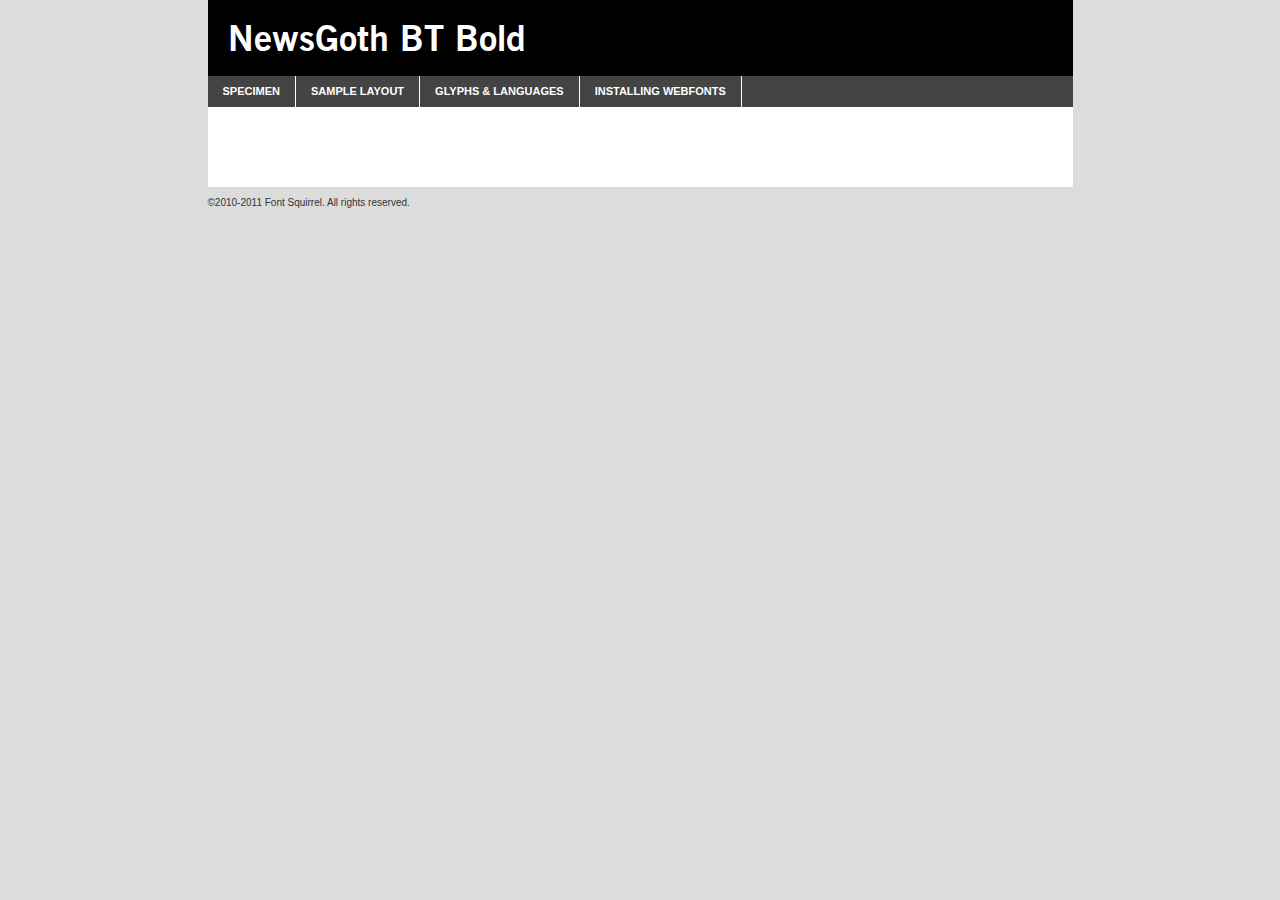
<file: webfonts/news-goth-bt-bold/tt0049m_1-demo.html>
<!DOCTYPE html PUBLIC "-//W3C//DTD XHTML 1.0 Transitional//EN"
	"http://www.w3.org/TR/xhtml1/DTD/xhtml1-transitional.dtd">

<html xmlns="http://www.w3.org/1999/xhtml" xml:lang="en" lang="en">
<head>
	<meta http-equiv="Content-Type" content="text/html; charset=utf-8" />
	<script src="http://ajax.googleapis.com/ajax/libs/jquery/1.7.2/jquery.min.js" type="text/javascript" charset="utf-8"></script>
	<script src="specimen_files/easytabs.js" type="text/javascript" charset="utf-8"></script>
	<link rel="stylesheet" href="specimen_files/specimen_stylesheet.css" type="text/css" charset="utf-8" />
	<link rel="stylesheet" href="stylesheet.css" type="text/css" charset="utf-8" />

	<style type="text/css">
					body{
				font-family: 'newsgoth_btbold';
							}
		</style>

	<title>NewsGoth BT Bold Specimen</title>
	
	
	<script type="text/javascript" charset="utf-8">
		$(document).ready(function() {
			$('#container').easyTabs({defaultContent:1});
		});
	</script>
</head>

<body>
<div id="container">
	<div id="header">
		NewsGoth BT Bold	</div>
	<ul class="tabs">
		<li><a href="#specimen">Specimen</a></li>
		<li><a href="#layout">Sample Layout</a></li>
				<li><a href="#glyphs">Glyphs &amp; Languages</a></li>
		<li><a href="#installing">Installing Webfonts</a></li>
		
	</ul>
	
	<div id="main_content">

		
			<div id="specimen">
		
				<div class="section">
					<div class="grid12 firstcol">
						<div class="huge">AaBb</div>
					</div>
				</div>
		
				<div class="section">
					<div class="glyph_range">A&#x200B;B&#x200b;C&#x200b;D&#x200b;E&#x200b;F&#x200b;G&#x200b;H&#x200b;I&#x200b;J&#x200b;K&#x200b;L&#x200b;M&#x200b;N&#x200b;O&#x200b;P&#x200b;Q&#x200b;R&#x200b;S&#x200b;T&#x200b;U&#x200b;V&#x200b;W&#x200b;X&#x200b;Y&#x200b;Z&#x200b;a&#x200b;b&#x200b;c&#x200b;d&#x200b;e&#x200b;f&#x200b;g&#x200b;h&#x200b;i&#x200b;j&#x200b;k&#x200b;l&#x200b;m&#x200b;n&#x200b;o&#x200b;p&#x200b;q&#x200b;r&#x200b;s&#x200b;t&#x200b;u&#x200b;v&#x200b;w&#x200b;x&#x200b;y&#x200b;z&#x200b;1&#x200b;2&#x200b;3&#x200b;4&#x200b;5&#x200b;6&#x200b;7&#x200b;8&#x200b;9&#x200b;0&#x200b;&amp;&#x200b;.&#x200b;,&#x200b;?&#x200b;!&#x200b;&#64;&#x200b;(&#x200b;)&#x200b;#&#x200b;$&#x200b;%&#x200b;*&#x200b;+&#x200b;-&#x200b;=&#x200b;:&#x200b;;</div>
				</div>
				<div class="section">
					<div class="grid12 firstcol">
						<table class="sample_table">
							<tr><td>10</td><td class="size10">abcdefghijklmnopqrstuvwxyzABCDEFGHIJKLMNOPQRSTUVWXYZ0123456789abcdefghijklmnopqrstuvwxyzABCDEFGHIJKLMNOPQRSTUVWXYZ0123456789abcdefghijklmnopqrstuvwxyzABCDEFGHIJKLMNOPQRSTUVWXYZ</td></tr>
							<tr><td>11</td><td class="size11">abcdefghijklmnopqrstuvwxyzABCDEFGHIJKLMNOPQRSTUVWXYZ0123456789abcdefghijklmnopqrstuvwxyzABCDEFGHIJKLMNOPQRSTUVWXYZ0123456789abcdefghijklmnopqrstuvwxyzABCDEFGHIJKLMNOPQRSTUVWXYZ</td></tr>
							<tr><td>12</td><td class="size12">abcdefghijklmnopqrstuvwxyzABCDEFGHIJKLMNOPQRSTUVWXYZ0123456789abcdefghijklmnopqrstuvwxyzABCDEFGHIJKLMNOPQRSTUVWXYZ0123456789abcdefghijklmnopqrstuvwxyzABCDEFGHIJKLMNOPQRSTUVWXYZ</td></tr>
							<tr><td>13</td><td class="size13">abcdefghijklmnopqrstuvwxyzABCDEFGHIJKLMNOPQRSTUVWXYZ0123456789abcdefghijklmnopqrstuvwxyzABCDEFGHIJKLMNOPQRSTUVWXYZ0123456789abcdefghijklmnopqrstuvwxyzABCDEFGHIJKLMNOPQRSTUVWXYZ</td></tr>
							<tr><td>14</td><td class="size14">abcdefghijklmnopqrstuvwxyzABCDEFGHIJKLMNOPQRSTUVWXYZ0123456789abcdefghijklmnopqrstuvwxyzABCDEFGHIJKLMNOPQRSTUVWXYZ0123456789abcdefghijklmnopqrstuvwxyzABCDEFGHIJKLMNOPQRSTUVWXYZ</td></tr>
							<tr><td>16</td><td class="size16">abcdefghijklmnopqrstuvwxyzABCDEFGHIJKLMNOPQRSTUVWXYZ0123456789abcdefghijklmnopqrstuvwxyzABCDEFGHIJKLMNOPQRSTUVWXYZ</td></tr>
							<tr><td>18</td><td class="size18">abcdefghijklmnopqrstuvwxyzABCDEFGHIJKLMNOPQRSTUVWXYZ0123456789abcdefghijklmnopqrstuvwxyzABCDEFGHIJKLMNOPQRSTUVWXYZ</td></tr>
							<tr><td>20</td><td class="size20">abcdefghijklmnopqrstuvwxyzABCDEFGHIJKLMNOPQRSTUVWXYZ0123456789abcdefghijklmnopqrstuvwxyzABCDEFGHIJKLMNOPQRSTUVWXYZ</td></tr>
							<tr><td>24</td><td class="size24">abcdefghijklmnopqrstuvwxyzABCDEFGHIJKLMNOPQRSTUVWXYZ0123456789abcdefghijklmnopqrstuvwxyzABCDEFGHIJKLMNOPQRSTUVWXYZ</td></tr>
							<tr><td>30</td><td class="size30">abcdefghijklmnopqrstuvwxyzABCDEFGHIJKLMNOPQRSTUVWXYZ0123456789abcdefghijklmnopqrstuvwxyzABCDEFGHIJKLMNOPQRSTUVWXYZ</td></tr>
							<tr><td>36</td><td class="size36">abcdefghijklmnopqrstuvwxyzABCDEFGHIJKLMNOPQRSTUVWXYZ0123456789abcdefghijklmnopqrstuvwxyzABCDEFGHIJKLMNOPQRSTUVWXYZ</td></tr>
							<tr><td>48</td><td class="size48">abcdefghijklmnopqrstuvwxyzABCDEFGHIJKLMNOPQRSTUVWXYZ0123456789abcdefghijklmnopqrstuvwxyzABCDEFGHIJKLMNOPQRSTUVWXYZ</td></tr>
							<tr><td>60</td><td class="size60">abcdefghijklmnopqrstuvwxyzABCDEFGHIJKLMNOPQRSTUVWXYZ0123456789abcdefghijklmnopqrstuvwxyzABCDEFGHIJKLMNOPQRSTUVWXYZ</td></tr>
							<tr><td>72</td><td class="size72">abcdefghijklmnopqrstuvwxyzABCDEFGHIJKLMNOPQRSTUVWXYZ0123456789abcdefghijklmnopqrstuvwxyzABCDEFGHIJKLMNOPQRSTUVWXYZ</td></tr>
							<tr><td>90</td><td class="size90">abcdefghijklmnopqrstuvwxyzABCDEFGHIJKLMNOPQRSTUVWXYZ0123456789abcdefghijklmnopqrstuvwxyzABCDEFGHIJKLMNOPQRSTUVWXYZ</td></tr>
						</table>
				
					</div>
			
				</div>
		
		
		
								<div class="section" id="bodycomparison">


										<div id="xheight">
				<div class="fontbody">&#x25FC;&#x25FC;&#x25FC;&#x25FC;&#x25FC;&#x25FC;&#x25FC;&#x25FC;&#x25FC;&#x25FC;&#x25FC;&#x25FC;&#x25FC;&#x25FC;&#x25FC;&#x25FC;&#x25FC;&#x25FC;&#x25FC;&#x25FC;&#x25FC;&#x25FC;&#x25FC;&#x25FC;&#x25FC;&#x25FC;&#x25FC;&#x25FC;&#x25FC;&#x25FC;&#x25FC;&#x25FC;&#x25FC;&#x25FC;&#x25FC;&#x25FC;&#x25FC;&#x25FC;&#x25FC;&#x25FC;&#x25FC;&#x25FC;&#x25FC;&#x25FC;&#x25FC;&#x25FC;&#x25FC;&#x25FC;&#x25FC;&#x25FC;&#x25FC;&#x25FC;&#x25FC;&#x25FC;&#x25FC;&#x25FC;&#x25FC;&#x25FC;&#x25FC;&#x25FC;&#x25FC;&#x25FC;&#x25FC;&#x25FC;&#x25FC;&#x25FC;&#x25FC;&#x25FC;&#x25FC;&#x25FC;&#x25FC;&#x25FC;&#x25FC;&#x25FC;&#x25FC;&#x25FC;&#x25FC;&#x25FC;&#x25FC;&#x25FC;&#x25FC;&#x25FC;&#x25FC;&#x25FC;&#x25FC;&#x25FC;&#x25FC;&#x25FC;&#x25FC;&#x25FC;&#x25FC;&#x25FC;&#x25FC;&#x25FC;&#x25FC;&#x25FC;&#x25FC;&#x25FC;&#x25FC;body</div><div class="arialbody">body</div><div class="verdanabody">body</div><div class="georgiabody">body</div></div>
										<div class="fontbody" style="z-index:1">
											body<span>NewsGoth BT Bold</span>
										</div>
										<div class="arialbody" style="z-index:1">
											body<span>Arial</span>
										</div>
										<div class="verdanabody" style="z-index:1">
											body<span>Verdana</span>
										</div>
										<div class="georgiabody" style="z-index:1">
											body<span>Georgia</span>
										</div>



								</div>
		
		
				<div class="section psample psample_row1" id="">
					
					<div class="grid2 firstcol">
						<p class="size10"><span>10.</span>Aenean lacinia bibendum nulla sed consectetur. Fusce dapibus, tellus ac cursus commodo, tortor mauris condimentum nibh, ut fermentum massa justo sit amet risus. Nullam id dolor id nibh ultricies vehicula ut id elit. Cum sociis natoque penatibus et magnis dis parturient montes, nascetur ridiculus mus. Nulla vitae elit libero, a pharetra augue.</p>
			
					</div>
					<div class="grid3">
						<p class="size11"><span>11.</span>Aenean lacinia bibendum nulla sed consectetur. Fusce dapibus, tellus ac cursus commodo, tortor mauris condimentum nibh, ut fermentum massa justo sit amet risus. Nullam id dolor id nibh ultricies vehicula ut id elit. Cum sociis natoque penatibus et magnis dis parturient montes, nascetur ridiculus mus. Nulla vitae elit libero, a pharetra augue.</p>
			
					</div>
					<div class="grid3">
						<p class="size12"><span>12.</span>Aenean lacinia bibendum nulla sed consectetur. Fusce dapibus, tellus ac cursus commodo, tortor mauris condimentum nibh, ut fermentum massa justo sit amet risus. Nullam id dolor id nibh ultricies vehicula ut id elit. Cum sociis natoque penatibus et magnis dis parturient montes, nascetur ridiculus mus. Nulla vitae elit libero, a pharetra augue.</p>
			
					</div>
					<div class="grid4">
						<p class="size13"><span>13.</span>Aenean lacinia bibendum nulla sed consectetur. Fusce dapibus, tellus ac cursus commodo, tortor mauris condimentum nibh, ut fermentum massa justo sit amet risus. Nullam id dolor id nibh ultricies vehicula ut id elit. Cum sociis natoque penatibus et magnis dis parturient montes, nascetur ridiculus mus. Nulla vitae elit libero, a pharetra augue.</p>
			
					</div>
					<div class="white_blend"></div>
					
				</div>
				<div class="section psample psample_row2" id="">
					<div class="grid3 firstcol">
						<p class="size14"><span>14.</span>Aenean lacinia bibendum nulla sed consectetur. Fusce dapibus, tellus ac cursus commodo, tortor mauris condimentum nibh, ut fermentum massa justo sit amet risus. Nullam id dolor id nibh ultricies vehicula ut id elit. Cum sociis natoque penatibus et magnis dis parturient montes, nascetur ridiculus mus. Nulla vitae elit libero, a pharetra augue.</p>
			
					</div>
					<div class="grid4">
						<p class="size16"><span>16.</span>Aenean lacinia bibendum nulla sed consectetur. Fusce dapibus, tellus ac cursus commodo, tortor mauris condimentum nibh, ut fermentum massa justo sit amet risus. Nullam id dolor id nibh ultricies vehicula ut id elit. Cum sociis natoque penatibus et magnis dis parturient montes, nascetur ridiculus mus. Nulla vitae elit libero, a pharetra augue.</p>
			
					</div>
					<div class="grid5">
						<p class="size18"><span>18.</span>Aenean lacinia bibendum nulla sed consectetur. Fusce dapibus, tellus ac cursus commodo, tortor mauris condimentum nibh, ut fermentum massa justo sit amet risus. Nullam id dolor id nibh ultricies vehicula ut id elit. Cum sociis natoque penatibus et magnis dis parturient montes, nascetur ridiculus mus. Nulla vitae elit libero, a pharetra augue.</p>
			
					</div>

					<div class="white_blend"></div>

				</div>
				
				<div class="section psample psample_row3" id="">
					<div class="grid5 firstcol">
						<p class="size20"><span>20.</span>Aenean lacinia bibendum nulla sed consectetur. Fusce dapibus, tellus ac cursus commodo, tortor mauris condimentum nibh, ut fermentum massa justo sit amet risus. Nullam id dolor id nibh ultricies vehicula ut id elit. Cum sociis natoque penatibus et magnis dis parturient montes, nascetur ridiculus mus. Nulla vitae elit libero, a pharetra augue.</p>
					</div>
					<div class="grid7">
						<p class="size24"><span>24.</span>Aenean lacinia bibendum nulla sed consectetur. Fusce dapibus, tellus ac cursus commodo, tortor mauris condimentum nibh, ut fermentum massa justo sit amet risus. Nullam id dolor id nibh ultricies vehicula ut id elit. Cum sociis natoque penatibus et magnis dis parturient montes, nascetur ridiculus mus. Nulla vitae elit libero, a pharetra augue.</p>
					</div>
					
					<div class="white_blend"></div>
					
				</div>
				
				<div class="section psample psample_row4" id="">
					<div class="grid12 firstcol">
						<p class="size30"><span>30.</span>Aenean lacinia bibendum nulla sed consectetur. Fusce dapibus, tellus ac cursus commodo, tortor mauris condimentum nibh, ut fermentum massa justo sit amet risus. Nullam id dolor id nibh ultricies vehicula ut id elit. Cum sociis natoque penatibus et magnis dis parturient montes, nascetur ridiculus mus. Nulla vitae elit libero, a pharetra augue.</p>
					</div>
					<div class="white_blend"></div>
					
				</div>
				
				
				
				<div class="section psample psample_row1 fullreverse">
					<div class="grid2 firstcol">
						<p class="size10"><span>10.</span>Aenean lacinia bibendum nulla sed consectetur. Fusce dapibus, tellus ac cursus commodo, tortor mauris condimentum nibh, ut fermentum massa justo sit amet risus. Nullam id dolor id nibh ultricies vehicula ut id elit. Cum sociis natoque penatibus et magnis dis parturient montes, nascetur ridiculus mus. Nulla vitae elit libero, a pharetra augue.</p>
			
					</div>
					<div class="grid3">
						<p class="size11"><span>11.</span>Aenean lacinia bibendum nulla sed consectetur. Fusce dapibus, tellus ac cursus commodo, tortor mauris condimentum nibh, ut fermentum massa justo sit amet risus. Nullam id dolor id nibh ultricies vehicula ut id elit. Cum sociis natoque penatibus et magnis dis parturient montes, nascetur ridiculus mus. Nulla vitae elit libero, a pharetra augue.</p>
			
					</div>
					<div class="grid3">
						<p class="size12"><span>12.</span>Aenean lacinia bibendum nulla sed consectetur. Fusce dapibus, tellus ac cursus commodo, tortor mauris condimentum nibh, ut fermentum massa justo sit amet risus. Nullam id dolor id nibh ultricies vehicula ut id elit. Cum sociis natoque penatibus et magnis dis parturient montes, nascetur ridiculus mus. Nulla vitae elit libero, a pharetra augue.</p>
			
					</div>
					<div class="grid4">
						<p class="size13"><span>13.</span>Aenean lacinia bibendum nulla sed consectetur. Fusce dapibus, tellus ac cursus commodo, tortor mauris condimentum nibh, ut fermentum massa justo sit amet risus. Nullam id dolor id nibh ultricies vehicula ut id elit. Cum sociis natoque penatibus et magnis dis parturient montes, nascetur ridiculus mus. Nulla vitae elit libero, a pharetra augue.</p>
			
					</div>
					<div class="black_blend"></div>
					
				</div>
				
				<div class="section psample psample_row2 fullreverse">
					<div class="grid3 firstcol">
						<p class="size14"><span>14.</span>Aenean lacinia bibendum nulla sed consectetur. Fusce dapibus, tellus ac cursus commodo, tortor mauris condimentum nibh, ut fermentum massa justo sit amet risus. Nullam id dolor id nibh ultricies vehicula ut id elit. Cum sociis natoque penatibus et magnis dis parturient montes, nascetur ridiculus mus. Nulla vitae elit libero, a pharetra augue.</p>
			
					</div>
					<div class="grid4">
						<p class="size16"><span>16.</span>Aenean lacinia bibendum nulla sed consectetur. Fusce dapibus, tellus ac cursus commodo, tortor mauris condimentum nibh, ut fermentum massa justo sit amet risus. Nullam id dolor id nibh ultricies vehicula ut id elit. Cum sociis natoque penatibus et magnis dis parturient montes, nascetur ridiculus mus. Nulla vitae elit libero, a pharetra augue.</p>
			
					</div>
					<div class="grid5">
						<p class="size18"><span>18.</span>Aenean lacinia bibendum nulla sed consectetur. Fusce dapibus, tellus ac cursus commodo, tortor mauris condimentum nibh, ut fermentum massa justo sit amet risus. Nullam id dolor id nibh ultricies vehicula ut id elit. Cum sociis natoque penatibus et magnis dis parturient montes, nascetur ridiculus mus. Nulla vitae elit libero, a pharetra augue.</p>
			
					</div>
					<div class="black_blend"></div>

				</div>
				
				<div class="section psample fullreverse psample_row3" id="">
					<div class="grid5 firstcol">
						<p class="size20"><span>20.</span>Aenean lacinia bibendum nulla sed consectetur. Fusce dapibus, tellus ac cursus commodo, tortor mauris condimentum nibh, ut fermentum massa justo sit amet risus. Nullam id dolor id nibh ultricies vehicula ut id elit. Cum sociis natoque penatibus et magnis dis parturient montes, nascetur ridiculus mus. Nulla vitae elit libero, a pharetra augue.</p>
					</div>
					<div class="grid7">
						<p class="size24"><span>24.</span>Aenean lacinia bibendum nulla sed consectetur. Fusce dapibus, tellus ac cursus commodo, tortor mauris condimentum nibh, ut fermentum massa justo sit amet risus. Nullam id dolor id nibh ultricies vehicula ut id elit. Cum sociis natoque penatibus et magnis dis parturient montes, nascetur ridiculus mus. Nulla vitae elit libero, a pharetra augue.</p>
					</div>
					
					<div class="black_blend"></div>
					
				</div>
				
				<div class="section psample fullreverse psample_row4" id="" style="border-bottom: 20px #000 solid;">
					<div class="grid12 firstcol">
						<p class="size30"><span>30.</span>Aenean lacinia bibendum nulla sed consectetur. Fusce dapibus, tellus ac cursus commodo, tortor mauris condimentum nibh, ut fermentum massa justo sit amet risus. Nullam id dolor id nibh ultricies vehicula ut id elit. Cum sociis natoque penatibus et magnis dis parturient montes, nascetur ridiculus mus. Nulla vitae elit libero, a pharetra augue.</p>
					</div>
					<div class="black_blend"></div>
					
				</div>
				
				
				
				
			</div>
			
			<div id="layout">
				
				<div class="section">
					
					<div class="grid12 firstcol">
						<h1>Lorem Ipsum Dolor</h1>
						<h2>Etiam porta sem malesuada magna mollis euismod</h2>
						
						<p class="byline">By <a href="#link">Aenean Lacinia</a></p>
					</div>
				</div>
				<div class="section">
					<div class="grid8 firstcol">
						<p class="large">Donec sed odio dui. Morbi leo risus, porta ac consectetur ac, vestibulum at eros. Fusce dapibus, tellus ac cursus commodo, tortor mauris condimentum nibh, ut fermentum massa justo sit amet risus. </p>

						
						<h3>Pellentesque ornare sem</h3>

						<p>Maecenas sed diam eget risus varius blandit sit amet non magna. Maecenas faucibus mollis interdum. Donec ullamcorper nulla non metus auctor fringilla. Nullam id dolor id nibh ultricies vehicula ut id elit. Nullam id dolor id nibh ultricies vehicula ut id elit. </p>

						<p>Aenean eu leo quam. Pellentesque ornare sem lacinia quam venenatis vestibulum. Lorem ipsum dolor sit amet, consectetur adipiscing elit. Cum sociis natoque penatibus et magnis dis parturient montes, nascetur ridiculus mus. </p>

						<p>Nulla vitae elit libero, a pharetra augue. Praesent commodo cursus magna, vel scelerisque nisl consectetur et. Aenean lacinia bibendum nulla sed consectetur. </p>

						<p>Nullam quis risus eget urna mollis ornare vel eu leo. Nullam quis risus eget urna mollis ornare vel eu leo. Maecenas sed diam eget risus varius blandit sit amet non magna. Donec ullamcorper nulla non metus auctor fringilla. </p>

						<h3>Cras mattis consectetur</h3>

						<p>Aenean eu leo quam. Pellentesque ornare sem lacinia quam venenatis vestibulum. Aenean lacinia bibendum nulla sed consectetur. Integer posuere erat a ante venenatis dapibus posuere velit aliquet. Cras mattis consectetur purus sit amet fermentum. </p>

						<p>Nullam id dolor id nibh ultricies vehicula ut id elit. Nullam quis risus eget urna mollis ornare vel eu leo. Cras mattis consectetur purus sit amet fermentum.</p>
					</div>
					
					<div class="grid4 sidebar">
						
						<div class="box reverse">
							<p class="last">Nullam quis risus eget urna mollis ornare vel eu leo. Donec ullamcorper nulla non metus auctor fringilla. Cras mattis consectetur purus sit amet fermentum. Sed posuere consectetur est at lobortis. Lorem ipsum dolor sit amet, consectetur adipiscing elit. </p>
						</div>
						
						<p class="caption">Maecenas sed diam eget risus varius.</p>

						<p>Vestibulum id ligula porta felis euismod semper. Integer posuere erat a ante venenatis dapibus posuere velit aliquet. Vestibulum id ligula porta felis euismod semper. Sed posuere consectetur est at lobortis. Maecenas sed diam eget risus varius blandit sit amet non magna. Fusce dapibus, tellus ac cursus commodo, tortor mauris condimentum nibh, ut fermentum massa justo sit amet risus. </p>

					

						<p>Duis mollis, est non commodo luctus, nisi erat porttitor ligula, eget lacinia odio sem nec elit. Aenean lacinia bibendum nulla sed consectetur. Vivamus sagittis lacus vel augue laoreet rutrum faucibus dolor auctor. Aenean lacinia bibendum nulla sed consectetur. Nullam quis risus eget urna mollis ornare vel eu leo. </p>

						<p>Praesent commodo cursus magna, vel scelerisque nisl consectetur et. Donec ullamcorper nulla non metus auctor fringilla. Maecenas faucibus mollis interdum. Fusce dapibus, tellus ac cursus commodo, tortor mauris condimentum nibh, ut fermentum massa justo sit amet risus. </p>

					</div>
				</div>
				
			</div>


			



		<div id="glyphs">
			<div class="section">
				<div class="grid12 firstcol">
			
				<h1>Language Support</h1>
				<p>The subset of NewsGoth BT Bold in this kit supports the following languages:<br />
			
					Albanian, Basque, Breton, Chamorro, Danish, Dutch, English, Faroese, Finnish, French, Frisian, Galician, German, Icelandic, Italian, Malagasy, Norwegian, Portuguese, Spanish, Swedish				</p>
				<h1>Glyph Chart</h1>
				<p>The subset of NewsGoth BT Bold in this kit includes all the glyphs listed below. Unicode entities are included above each glyph to help you insert individual characters into your layout.</p>
				<div id="glyph_chart">
			
																				 <div><p>&amp;#13;</p>&#13;</div>
																				 <div><p>&amp;#32;</p>&#32;</div>
																				 <div><p>&amp;#33;</p>&#33;</div>
																				 <div><p>&amp;#34;</p>&#34;</div>
																				 <div><p>&amp;#35;</p>&#35;</div>
																				 <div><p>&amp;#36;</p>&#36;</div>
																				 <div><p>&amp;#37;</p>&#37;</div>
																				 <div><p>&amp;#38;</p>&#38;</div>
																				 <div><p>&amp;#39;</p>&#39;</div>
																				 <div><p>&amp;#40;</p>&#40;</div>
																				 <div><p>&amp;#41;</p>&#41;</div>
																				 <div><p>&amp;#42;</p>&#42;</div>
																				 <div><p>&amp;#43;</p>&#43;</div>
																				 <div><p>&amp;#44;</p>&#44;</div>
																				 <div><p>&amp;#45;</p>&#45;</div>
																				 <div><p>&amp;#46;</p>&#46;</div>
																				 <div><p>&amp;#47;</p>&#47;</div>
																				 <div><p>&amp;#48;</p>&#48;</div>
																				 <div><p>&amp;#49;</p>&#49;</div>
																				 <div><p>&amp;#50;</p>&#50;</div>
																				 <div><p>&amp;#51;</p>&#51;</div>
																				 <div><p>&amp;#52;</p>&#52;</div>
																				 <div><p>&amp;#53;</p>&#53;</div>
																				 <div><p>&amp;#54;</p>&#54;</div>
																				 <div><p>&amp;#55;</p>&#55;</div>
																				 <div><p>&amp;#56;</p>&#56;</div>
																				 <div><p>&amp;#57;</p>&#57;</div>
																				 <div><p>&amp;#58;</p>&#58;</div>
																				 <div><p>&amp;#59;</p>&#59;</div>
																				 <div><p>&amp;#60;</p>&#60;</div>
																				 <div><p>&amp;#61;</p>&#61;</div>
																				 <div><p>&amp;#62;</p>&#62;</div>
																				 <div><p>&amp;#63;</p>&#63;</div>
																				 <div><p>&amp;#64;</p>&#64;</div>
																				 <div><p>&amp;#65;</p>&#65;</div>
																				 <div><p>&amp;#66;</p>&#66;</div>
																				 <div><p>&amp;#67;</p>&#67;</div>
																				 <div><p>&amp;#68;</p>&#68;</div>
																				 <div><p>&amp;#69;</p>&#69;</div>
																				 <div><p>&amp;#70;</p>&#70;</div>
																				 <div><p>&amp;#71;</p>&#71;</div>
																				 <div><p>&amp;#72;</p>&#72;</div>
																				 <div><p>&amp;#73;</p>&#73;</div>
																				 <div><p>&amp;#74;</p>&#74;</div>
																				 <div><p>&amp;#75;</p>&#75;</div>
																				 <div><p>&amp;#76;</p>&#76;</div>
																				 <div><p>&amp;#77;</p>&#77;</div>
																				 <div><p>&amp;#78;</p>&#78;</div>
																				 <div><p>&amp;#79;</p>&#79;</div>
																				 <div><p>&amp;#80;</p>&#80;</div>
																				 <div><p>&amp;#81;</p>&#81;</div>
																				 <div><p>&amp;#82;</p>&#82;</div>
																				 <div><p>&amp;#83;</p>&#83;</div>
																				 <div><p>&amp;#84;</p>&#84;</div>
																				 <div><p>&amp;#85;</p>&#85;</div>
																				 <div><p>&amp;#86;</p>&#86;</div>
																				 <div><p>&amp;#87;</p>&#87;</div>
																				 <div><p>&amp;#88;</p>&#88;</div>
																				 <div><p>&amp;#89;</p>&#89;</div>
																				 <div><p>&amp;#90;</p>&#90;</div>
																				 <div><p>&amp;#91;</p>&#91;</div>
																				 <div><p>&amp;#92;</p>&#92;</div>
																				 <div><p>&amp;#93;</p>&#93;</div>
																				 <div><p>&amp;#94;</p>&#94;</div>
																				 <div><p>&amp;#95;</p>&#95;</div>
																				 <div><p>&amp;#96;</p>&#96;</div>
																				 <div><p>&amp;#97;</p>&#97;</div>
																				 <div><p>&amp;#98;</p>&#98;</div>
																				 <div><p>&amp;#99;</p>&#99;</div>
																				 <div><p>&amp;#100;</p>&#100;</div>
																				 <div><p>&amp;#101;</p>&#101;</div>
																				 <div><p>&amp;#102;</p>&#102;</div>
																				 <div><p>&amp;#103;</p>&#103;</div>
																				 <div><p>&amp;#104;</p>&#104;</div>
																				 <div><p>&amp;#105;</p>&#105;</div>
																				 <div><p>&amp;#106;</p>&#106;</div>
																				 <div><p>&amp;#107;</p>&#107;</div>
																				 <div><p>&amp;#108;</p>&#108;</div>
																				 <div><p>&amp;#109;</p>&#109;</div>
																				 <div><p>&amp;#110;</p>&#110;</div>
																				 <div><p>&amp;#111;</p>&#111;</div>
																				 <div><p>&amp;#112;</p>&#112;</div>
																				 <div><p>&amp;#113;</p>&#113;</div>
																				 <div><p>&amp;#114;</p>&#114;</div>
																				 <div><p>&amp;#115;</p>&#115;</div>
																				 <div><p>&amp;#116;</p>&#116;</div>
																				 <div><p>&amp;#117;</p>&#117;</div>
																				 <div><p>&amp;#118;</p>&#118;</div>
																				 <div><p>&amp;#119;</p>&#119;</div>
																				 <div><p>&amp;#120;</p>&#120;</div>
																				 <div><p>&amp;#121;</p>&#121;</div>
																				 <div><p>&amp;#122;</p>&#122;</div>
																				 <div><p>&amp;#123;</p>&#123;</div>
																				 <div><p>&amp;#124;</p>&#124;</div>
																				 <div><p>&amp;#125;</p>&#125;</div>
																				 <div><p>&amp;#126;</p>&#126;</div>
																				 <div><p>&amp;#160;</p>&#160;</div>
																				 <div><p>&amp;#161;</p>&#161;</div>
																				 <div><p>&amp;#162;</p>&#162;</div>
																				 <div><p>&amp;#163;</p>&#163;</div>
																				 <div><p>&amp;#164;</p>&#164;</div>
																				 <div><p>&amp;#165;</p>&#165;</div>
																				 <div><p>&amp;#166;</p>&#166;</div>
																				 <div><p>&amp;#167;</p>&#167;</div>
																				 <div><p>&amp;#168;</p>&#168;</div>
																				 <div><p>&amp;#169;</p>&#169;</div>
																				 <div><p>&amp;#170;</p>&#170;</div>
																				 <div><p>&amp;#171;</p>&#171;</div>
																				 <div><p>&amp;#172;</p>&#172;</div>
																				 <div><p>&amp;#173;</p>&#173;</div>
																				 <div><p>&amp;#174;</p>&#174;</div>
																				 <div><p>&amp;#175;</p>&#175;</div>
																				 <div><p>&amp;#176;</p>&#176;</div>
																				 <div><p>&amp;#177;</p>&#177;</div>
																				 <div><p>&amp;#178;</p>&#178;</div>
																				 <div><p>&amp;#179;</p>&#179;</div>
																				 <div><p>&amp;#180;</p>&#180;</div>
																				 <div><p>&amp;#181;</p>&#181;</div>
																				 <div><p>&amp;#182;</p>&#182;</div>
																				 <div><p>&amp;#183;</p>&#183;</div>
																				 <div><p>&amp;#184;</p>&#184;</div>
																				 <div><p>&amp;#185;</p>&#185;</div>
																				 <div><p>&amp;#186;</p>&#186;</div>
																				 <div><p>&amp;#187;</p>&#187;</div>
																				 <div><p>&amp;#188;</p>&#188;</div>
																				 <div><p>&amp;#189;</p>&#189;</div>
																				 <div><p>&amp;#190;</p>&#190;</div>
																				 <div><p>&amp;#191;</p>&#191;</div>
																				 <div><p>&amp;#192;</p>&#192;</div>
																				 <div><p>&amp;#193;</p>&#193;</div>
																				 <div><p>&amp;#194;</p>&#194;</div>
																				 <div><p>&amp;#195;</p>&#195;</div>
																				 <div><p>&amp;#196;</p>&#196;</div>
																				 <div><p>&amp;#197;</p>&#197;</div>
																				 <div><p>&amp;#198;</p>&#198;</div>
																				 <div><p>&amp;#199;</p>&#199;</div>
																				 <div><p>&amp;#200;</p>&#200;</div>
																				 <div><p>&amp;#201;</p>&#201;</div>
																				 <div><p>&amp;#202;</p>&#202;</div>
																				 <div><p>&amp;#203;</p>&#203;</div>
																				 <div><p>&amp;#204;</p>&#204;</div>
																				 <div><p>&amp;#205;</p>&#205;</div>
																				 <div><p>&amp;#206;</p>&#206;</div>
																				 <div><p>&amp;#207;</p>&#207;</div>
																				 <div><p>&amp;#208;</p>&#208;</div>
																				 <div><p>&amp;#209;</p>&#209;</div>
																				 <div><p>&amp;#210;</p>&#210;</div>
																				 <div><p>&amp;#211;</p>&#211;</div>
																				 <div><p>&amp;#212;</p>&#212;</div>
																				 <div><p>&amp;#213;</p>&#213;</div>
																				 <div><p>&amp;#214;</p>&#214;</div>
																				 <div><p>&amp;#215;</p>&#215;</div>
																				 <div><p>&amp;#216;</p>&#216;</div>
																				 <div><p>&amp;#217;</p>&#217;</div>
																				 <div><p>&amp;#218;</p>&#218;</div>
																				 <div><p>&amp;#219;</p>&#219;</div>
																				 <div><p>&amp;#220;</p>&#220;</div>
																				 <div><p>&amp;#221;</p>&#221;</div>
																				 <div><p>&amp;#222;</p>&#222;</div>
																				 <div><p>&amp;#223;</p>&#223;</div>
																				 <div><p>&amp;#224;</p>&#224;</div>
																				 <div><p>&amp;#225;</p>&#225;</div>
																				 <div><p>&amp;#226;</p>&#226;</div>
																				 <div><p>&amp;#227;</p>&#227;</div>
																				 <div><p>&amp;#228;</p>&#228;</div>
																				 <div><p>&amp;#229;</p>&#229;</div>
																				 <div><p>&amp;#230;</p>&#230;</div>
																				 <div><p>&amp;#231;</p>&#231;</div>
																				 <div><p>&amp;#232;</p>&#232;</div>
																				 <div><p>&amp;#233;</p>&#233;</div>
																				 <div><p>&amp;#234;</p>&#234;</div>
																				 <div><p>&amp;#235;</p>&#235;</div>
																				 <div><p>&amp;#236;</p>&#236;</div>
																				 <div><p>&amp;#237;</p>&#237;</div>
																				 <div><p>&amp;#238;</p>&#238;</div>
																				 <div><p>&amp;#239;</p>&#239;</div>
																				 <div><p>&amp;#240;</p>&#240;</div>
																				 <div><p>&amp;#241;</p>&#241;</div>
																				 <div><p>&amp;#242;</p>&#242;</div>
																				 <div><p>&amp;#243;</p>&#243;</div>
																				 <div><p>&amp;#244;</p>&#244;</div>
																				 <div><p>&amp;#245;</p>&#245;</div>
																				 <div><p>&amp;#246;</p>&#246;</div>
																				 <div><p>&amp;#247;</p>&#247;</div>
																				 <div><p>&amp;#248;</p>&#248;</div>
																				 <div><p>&amp;#249;</p>&#249;</div>
																				 <div><p>&amp;#250;</p>&#250;</div>
																				 <div><p>&amp;#251;</p>&#251;</div>
																				 <div><p>&amp;#252;</p>&#252;</div>
																				 <div><p>&amp;#253;</p>&#253;</div>
																				 <div><p>&amp;#254;</p>&#254;</div>
																				 <div><p>&amp;#255;</p>&#255;</div>
																				 <div><p>&amp;#338;</p>&#338;</div>
																				 <div><p>&amp;#339;</p>&#339;</div>
																				 <div><p>&amp;#376;</p>&#376;</div>
																				 <div><p>&amp;#710;</p>&#710;</div>
																				 <div><p>&amp;#732;</p>&#732;</div>
																				 <div><p>&amp;#8192;</p>&#8192;</div>
																				 <div><p>&amp;#8193;</p>&#8193;</div>
																				 <div><p>&amp;#8194;</p>&#8194;</div>
																				 <div><p>&amp;#8195;</p>&#8195;</div>
																				 <div><p>&amp;#8196;</p>&#8196;</div>
																				 <div><p>&amp;#8197;</p>&#8197;</div>
																				 <div><p>&amp;#8198;</p>&#8198;</div>
																				 <div><p>&amp;#8199;</p>&#8199;</div>
																				 <div><p>&amp;#8200;</p>&#8200;</div>
																				 <div><p>&amp;#8201;</p>&#8201;</div>
																				 <div><p>&amp;#8202;</p>&#8202;</div>
																				 <div><p>&amp;#8208;</p>&#8208;</div>
																				 <div><p>&amp;#8209;</p>&#8209;</div>
																				 <div><p>&amp;#8210;</p>&#8210;</div>
																				 <div><p>&amp;#8211;</p>&#8211;</div>
																				 <div><p>&amp;#8212;</p>&#8212;</div>
																				 <div><p>&amp;#8216;</p>&#8216;</div>
																				 <div><p>&amp;#8217;</p>&#8217;</div>
																				 <div><p>&amp;#8218;</p>&#8218;</div>
																				 <div><p>&amp;#8220;</p>&#8220;</div>
																				 <div><p>&amp;#8221;</p>&#8221;</div>
																				 <div><p>&amp;#8222;</p>&#8222;</div>
																				 <div><p>&amp;#8226;</p>&#8226;</div>
																				 <div><p>&amp;#8230;</p>&#8230;</div>
																				 <div><p>&amp;#8239;</p>&#8239;</div>
																				 <div><p>&amp;#8249;</p>&#8249;</div>
																				 <div><p>&amp;#8250;</p>&#8250;</div>
																				 <div><p>&amp;#8287;</p>&#8287;</div>
																				 <div><p>&amp;#8364;</p>&#8364;</div>
																				 <div><p>&amp;#8482;</p>&#8482;</div>
																				 <div><p>&amp;#9724;</p>&#9724;</div>
																				 <div><p>&amp;#64257;</p>&#64257;</div>
																				 <div><p>&amp;#64258;</p>&#64258;</div>
																																						</div>	
				</div>
		
		
			</div>
		</div>
		
		
		<div id="specs">
			
		</div>
	
		<div id="installing">
			<div class="section">
				<div class="grid7 firstcol">
					<h1>Installing Webfonts</h1>
					
					<p>Webfonts are supported by all major browser platforms but not all in the same way. There are currently four different font formats that must be included in order to target all browsers. This includes TTF, WOFF, EOT and SVG.</p>
					
					<h2>1. Upload your webfonts</h2>
					<p>You must upload your webfont kit to your website. They should be in or near the same directory as your CSS files.</p>
					
					<h2>2. Include the webfont stylesheet</h2>
					<p>A special CSS @font-face declaration helps the various browsers select the appropriate font it needs without causing you a bunch of headaches. Learn more about this syntax by reading the <a href="http://www.fontspring.com/blog/further-hardening-of-the-bulletproof-syntax">Fontspring blog post</a> about it. The code for it is as follows:</p>


<code>
@font-face{ 
	font-family: 'MyWebFont';
	src: url('WebFont.eot');
	src: url('WebFont.eot?#iefix') format('embedded-opentype'),
	     url('WebFont.woff') format('woff'),
	     url('WebFont.ttf') format('truetype'),
	     url('WebFont.svg#webfont') format('svg');
}
</code>

	<p>We've already gone ahead and generated the code for you. All you have to do is link to the stylesheet in your HTML, like this:</p>
	<code>&lt;link rel=&quot;stylesheet&quot; href=&quot;stylesheet.css&quot; type=&quot;text/css&quot; charset=&quot;utf-8&quot; /&gt;</code>

					<h2>3. Modify your own stylesheet</h2>
					<p>To take advantage of your new fonts, you must tell your stylesheet to use them. Look at the original @font-face declaration above and find the property called "font-family." The name linked there will be what you use to reference the font. Prepend that webfont name to the font stack in the "font-family" property, inside the selector you want to change. For example:</p>
<code>p { font-family: 'WebFont', Arial, sans-serif; }</code>

<h2>4. Test</h2>
<p>Getting webfonts to work cross-browser <em>can</em> be tricky. Use the information in the sidebar to help you if you find that fonts aren't loading in a particular browser.</p>
				</div>
				
				<div class="grid5 sidebar">
					<div class="box">
						<h2>Troubleshooting<br />Font-Face Problems</h2>
						<p>Having trouble getting your webfonts to load in your new website? Here are some tips to sort out what might be the problem.</p>

						<h3>Fonts not showing in any browser</h3>

						<p>This sounds like you need to work on the plumbing. You either did not upload the fonts to the correct directory, or you did not link the fonts properly in the CSS. If you've confirmed that all this is correct and you still have a problem, take a look at your .htaccess file and see if requests are getting intercepted.</p>

						<h3>Fonts not loading in iPhone or iPad</h3>

						<p>The most common problem here is that you are serving the fonts from an IIS server. IIS refuses to serve files that have unknown MIME types. If that is the case, you must set the MIME type for SVG to "image/svg+xml" in the server settings. Follow these instructions from Microsoft if you need help.</p>

						<h3>Fonts not loading in Firefox</h3>

						<p>The primary reason for this failure? You are still using a version Firefox older than 3.5. So upgrade already! If that isn't it, then you are very likely serving fonts from a different domain. Firefox requires that all font assets be served from the same domain. Lastly it is possible that you need to add WOFF to your list of MIME types (if you are serving via IIS.)</p>

						<h3>Fonts not loading in IE</h3>

						<p>Are you looking at Internet Explorer on an actual Windows machine or are you cheating by using a service like Adobe BrowserLab? Many of these screenshot services do not render @font-face for IE. Best to test it on a real machine.</p>

						<h3>Fonts not loading in IE9</h3>

						<p>IE9, like Firefox, requires that fonts be served from the same domain as the website. Make sure that is the case.</p>
					</div>
				</div>
			</div>
			
		</div>
	
	</div>
	<div id="footer">
		<p>&copy;2010-2011 Font Squirrel. All rights reserved.</p>
	</div>
</div>
</body>
</html>
</file>
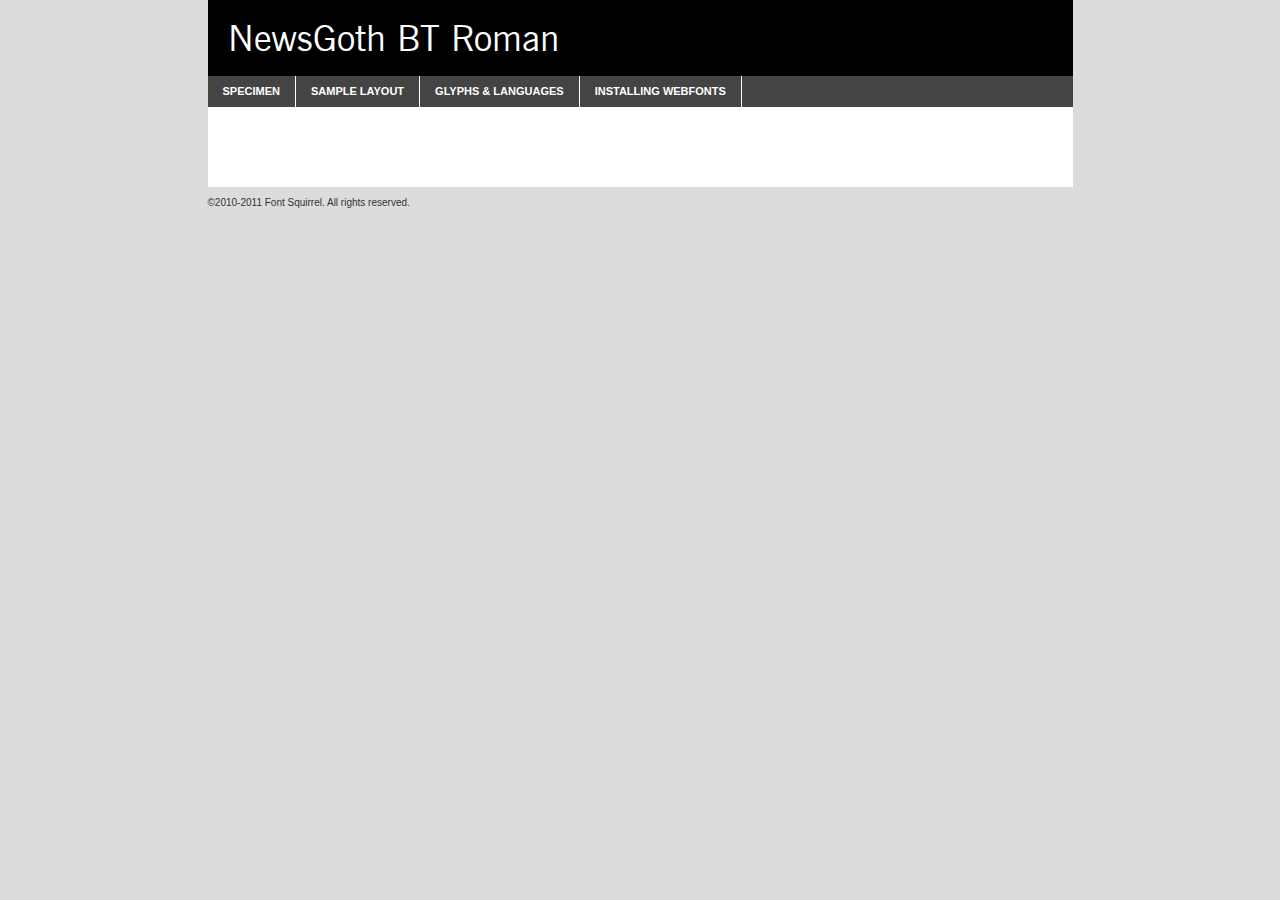
<file: webfonts/news-goth-bt-roman/tt0047m_1-demo.html>
<!DOCTYPE html PUBLIC "-//W3C//DTD XHTML 1.0 Transitional//EN"
	"http://www.w3.org/TR/xhtml1/DTD/xhtml1-transitional.dtd">

<html xmlns="http://www.w3.org/1999/xhtml" xml:lang="en" lang="en">
<head>
	<meta http-equiv="Content-Type" content="text/html; charset=utf-8" />
	<script src="http://ajax.googleapis.com/ajax/libs/jquery/1.7.2/jquery.min.js" type="text/javascript" charset="utf-8"></script>
	<script src="specimen_files/easytabs.js" type="text/javascript" charset="utf-8"></script>
	<link rel="stylesheet" href="specimen_files/specimen_stylesheet.css" type="text/css" charset="utf-8" />
	<link rel="stylesheet" href="stylesheet.css" type="text/css" charset="utf-8" />

	<style type="text/css">
					body{
				font-family: 'newsgoth_btroman';
							}
		</style>

	<title>NewsGoth BT Roman Specimen</title>
	
	
	<script type="text/javascript" charset="utf-8">
		$(document).ready(function() {
			$('#container').easyTabs({defaultContent:1});
		});
	</script>
</head>

<body>
<div id="container">
	<div id="header">
		NewsGoth BT Roman	</div>
	<ul class="tabs">
		<li><a href="#specimen">Specimen</a></li>
		<li><a href="#layout">Sample Layout</a></li>
				<li><a href="#glyphs">Glyphs &amp; Languages</a></li>
		<li><a href="#installing">Installing Webfonts</a></li>
		
	</ul>
	
	<div id="main_content">

		
			<div id="specimen">
		
				<div class="section">
					<div class="grid12 firstcol">
						<div class="huge">AaBb</div>
					</div>
				</div>
		
				<div class="section">
					<div class="glyph_range">A&#x200B;B&#x200b;C&#x200b;D&#x200b;E&#x200b;F&#x200b;G&#x200b;H&#x200b;I&#x200b;J&#x200b;K&#x200b;L&#x200b;M&#x200b;N&#x200b;O&#x200b;P&#x200b;Q&#x200b;R&#x200b;S&#x200b;T&#x200b;U&#x200b;V&#x200b;W&#x200b;X&#x200b;Y&#x200b;Z&#x200b;a&#x200b;b&#x200b;c&#x200b;d&#x200b;e&#x200b;f&#x200b;g&#x200b;h&#x200b;i&#x200b;j&#x200b;k&#x200b;l&#x200b;m&#x200b;n&#x200b;o&#x200b;p&#x200b;q&#x200b;r&#x200b;s&#x200b;t&#x200b;u&#x200b;v&#x200b;w&#x200b;x&#x200b;y&#x200b;z&#x200b;1&#x200b;2&#x200b;3&#x200b;4&#x200b;5&#x200b;6&#x200b;7&#x200b;8&#x200b;9&#x200b;0&#x200b;&amp;&#x200b;.&#x200b;,&#x200b;?&#x200b;!&#x200b;&#64;&#x200b;(&#x200b;)&#x200b;#&#x200b;$&#x200b;%&#x200b;*&#x200b;+&#x200b;-&#x200b;=&#x200b;:&#x200b;;</div>
				</div>
				<div class="section">
					<div class="grid12 firstcol">
						<table class="sample_table">
							<tr><td>10</td><td class="size10">abcdefghijklmnopqrstuvwxyzABCDEFGHIJKLMNOPQRSTUVWXYZ0123456789abcdefghijklmnopqrstuvwxyzABCDEFGHIJKLMNOPQRSTUVWXYZ0123456789abcdefghijklmnopqrstuvwxyzABCDEFGHIJKLMNOPQRSTUVWXYZ</td></tr>
							<tr><td>11</td><td class="size11">abcdefghijklmnopqrstuvwxyzABCDEFGHIJKLMNOPQRSTUVWXYZ0123456789abcdefghijklmnopqrstuvwxyzABCDEFGHIJKLMNOPQRSTUVWXYZ0123456789abcdefghijklmnopqrstuvwxyzABCDEFGHIJKLMNOPQRSTUVWXYZ</td></tr>
							<tr><td>12</td><td class="size12">abcdefghijklmnopqrstuvwxyzABCDEFGHIJKLMNOPQRSTUVWXYZ0123456789abcdefghijklmnopqrstuvwxyzABCDEFGHIJKLMNOPQRSTUVWXYZ0123456789abcdefghijklmnopqrstuvwxyzABCDEFGHIJKLMNOPQRSTUVWXYZ</td></tr>
							<tr><td>13</td><td class="size13">abcdefghijklmnopqrstuvwxyzABCDEFGHIJKLMNOPQRSTUVWXYZ0123456789abcdefghijklmnopqrstuvwxyzABCDEFGHIJKLMNOPQRSTUVWXYZ0123456789abcdefghijklmnopqrstuvwxyzABCDEFGHIJKLMNOPQRSTUVWXYZ</td></tr>
							<tr><td>14</td><td class="size14">abcdefghijklmnopqrstuvwxyzABCDEFGHIJKLMNOPQRSTUVWXYZ0123456789abcdefghijklmnopqrstuvwxyzABCDEFGHIJKLMNOPQRSTUVWXYZ0123456789abcdefghijklmnopqrstuvwxyzABCDEFGHIJKLMNOPQRSTUVWXYZ</td></tr>
							<tr><td>16</td><td class="size16">abcdefghijklmnopqrstuvwxyzABCDEFGHIJKLMNOPQRSTUVWXYZ0123456789abcdefghijklmnopqrstuvwxyzABCDEFGHIJKLMNOPQRSTUVWXYZ</td></tr>
							<tr><td>18</td><td class="size18">abcdefghijklmnopqrstuvwxyzABCDEFGHIJKLMNOPQRSTUVWXYZ0123456789abcdefghijklmnopqrstuvwxyzABCDEFGHIJKLMNOPQRSTUVWXYZ</td></tr>
							<tr><td>20</td><td class="size20">abcdefghijklmnopqrstuvwxyzABCDEFGHIJKLMNOPQRSTUVWXYZ0123456789abcdefghijklmnopqrstuvwxyzABCDEFGHIJKLMNOPQRSTUVWXYZ</td></tr>
							<tr><td>24</td><td class="size24">abcdefghijklmnopqrstuvwxyzABCDEFGHIJKLMNOPQRSTUVWXYZ0123456789abcdefghijklmnopqrstuvwxyzABCDEFGHIJKLMNOPQRSTUVWXYZ</td></tr>
							<tr><td>30</td><td class="size30">abcdefghijklmnopqrstuvwxyzABCDEFGHIJKLMNOPQRSTUVWXYZ0123456789abcdefghijklmnopqrstuvwxyzABCDEFGHIJKLMNOPQRSTUVWXYZ</td></tr>
							<tr><td>36</td><td class="size36">abcdefghijklmnopqrstuvwxyzABCDEFGHIJKLMNOPQRSTUVWXYZ0123456789abcdefghijklmnopqrstuvwxyzABCDEFGHIJKLMNOPQRSTUVWXYZ</td></tr>
							<tr><td>48</td><td class="size48">abcdefghijklmnopqrstuvwxyzABCDEFGHIJKLMNOPQRSTUVWXYZ0123456789abcdefghijklmnopqrstuvwxyzABCDEFGHIJKLMNOPQRSTUVWXYZ</td></tr>
							<tr><td>60</td><td class="size60">abcdefghijklmnopqrstuvwxyzABCDEFGHIJKLMNOPQRSTUVWXYZ0123456789abcdefghijklmnopqrstuvwxyzABCDEFGHIJKLMNOPQRSTUVWXYZ</td></tr>
							<tr><td>72</td><td class="size72">abcdefghijklmnopqrstuvwxyzABCDEFGHIJKLMNOPQRSTUVWXYZ0123456789abcdefghijklmnopqrstuvwxyzABCDEFGHIJKLMNOPQRSTUVWXYZ</td></tr>
							<tr><td>90</td><td class="size90">abcdefghijklmnopqrstuvwxyzABCDEFGHIJKLMNOPQRSTUVWXYZ0123456789abcdefghijklmnopqrstuvwxyzABCDEFGHIJKLMNOPQRSTUVWXYZ</td></tr>
						</table>
				
					</div>
			
				</div>
		
		
		
								<div class="section" id="bodycomparison">


										<div id="xheight">
				<div class="fontbody">&#x25FC;&#x25FC;&#x25FC;&#x25FC;&#x25FC;&#x25FC;&#x25FC;&#x25FC;&#x25FC;&#x25FC;&#x25FC;&#x25FC;&#x25FC;&#x25FC;&#x25FC;&#x25FC;&#x25FC;&#x25FC;&#x25FC;&#x25FC;&#x25FC;&#x25FC;&#x25FC;&#x25FC;&#x25FC;&#x25FC;&#x25FC;&#x25FC;&#x25FC;&#x25FC;&#x25FC;&#x25FC;&#x25FC;&#x25FC;&#x25FC;&#x25FC;&#x25FC;&#x25FC;&#x25FC;&#x25FC;&#x25FC;&#x25FC;&#x25FC;&#x25FC;&#x25FC;&#x25FC;&#x25FC;&#x25FC;&#x25FC;&#x25FC;&#x25FC;&#x25FC;&#x25FC;&#x25FC;&#x25FC;&#x25FC;&#x25FC;&#x25FC;&#x25FC;&#x25FC;&#x25FC;&#x25FC;&#x25FC;&#x25FC;&#x25FC;&#x25FC;&#x25FC;&#x25FC;&#x25FC;&#x25FC;&#x25FC;&#x25FC;&#x25FC;&#x25FC;&#x25FC;&#x25FC;&#x25FC;&#x25FC;&#x25FC;&#x25FC;&#x25FC;&#x25FC;&#x25FC;&#x25FC;&#x25FC;&#x25FC;&#x25FC;&#x25FC;&#x25FC;&#x25FC;&#x25FC;&#x25FC;&#x25FC;&#x25FC;&#x25FC;&#x25FC;&#x25FC;&#x25FC;&#x25FC;body</div><div class="arialbody">body</div><div class="verdanabody">body</div><div class="georgiabody">body</div></div>
										<div class="fontbody" style="z-index:1">
											body<span>NewsGoth BT Roman</span>
										</div>
										<div class="arialbody" style="z-index:1">
											body<span>Arial</span>
										</div>
										<div class="verdanabody" style="z-index:1">
											body<span>Verdana</span>
										</div>
										<div class="georgiabody" style="z-index:1">
											body<span>Georgia</span>
										</div>



								</div>
		
		
				<div class="section psample psample_row1" id="">
					
					<div class="grid2 firstcol">
						<p class="size10"><span>10.</span>Aenean lacinia bibendum nulla sed consectetur. Fusce dapibus, tellus ac cursus commodo, tortor mauris condimentum nibh, ut fermentum massa justo sit amet risus. Nullam id dolor id nibh ultricies vehicula ut id elit. Cum sociis natoque penatibus et magnis dis parturient montes, nascetur ridiculus mus. Nulla vitae elit libero, a pharetra augue.</p>
			
					</div>
					<div class="grid3">
						<p class="size11"><span>11.</span>Aenean lacinia bibendum nulla sed consectetur. Fusce dapibus, tellus ac cursus commodo, tortor mauris condimentum nibh, ut fermentum massa justo sit amet risus. Nullam id dolor id nibh ultricies vehicula ut id elit. Cum sociis natoque penatibus et magnis dis parturient montes, nascetur ridiculus mus. Nulla vitae elit libero, a pharetra augue.</p>
			
					</div>
					<div class="grid3">
						<p class="size12"><span>12.</span>Aenean lacinia bibendum nulla sed consectetur. Fusce dapibus, tellus ac cursus commodo, tortor mauris condimentum nibh, ut fermentum massa justo sit amet risus. Nullam id dolor id nibh ultricies vehicula ut id elit. Cum sociis natoque penatibus et magnis dis parturient montes, nascetur ridiculus mus. Nulla vitae elit libero, a pharetra augue.</p>
			
					</div>
					<div class="grid4">
						<p class="size13"><span>13.</span>Aenean lacinia bibendum nulla sed consectetur. Fusce dapibus, tellus ac cursus commodo, tortor mauris condimentum nibh, ut fermentum massa justo sit amet risus. Nullam id dolor id nibh ultricies vehicula ut id elit. Cum sociis natoque penatibus et magnis dis parturient montes, nascetur ridiculus mus. Nulla vitae elit libero, a pharetra augue.</p>
			
					</div>
					<div class="white_blend"></div>
					
				</div>
				<div class="section psample psample_row2" id="">
					<div class="grid3 firstcol">
						<p class="size14"><span>14.</span>Aenean lacinia bibendum nulla sed consectetur. Fusce dapibus, tellus ac cursus commodo, tortor mauris condimentum nibh, ut fermentum massa justo sit amet risus. Nullam id dolor id nibh ultricies vehicula ut id elit. Cum sociis natoque penatibus et magnis dis parturient montes, nascetur ridiculus mus. Nulla vitae elit libero, a pharetra augue.</p>
			
					</div>
					<div class="grid4">
						<p class="size16"><span>16.</span>Aenean lacinia bibendum nulla sed consectetur. Fusce dapibus, tellus ac cursus commodo, tortor mauris condimentum nibh, ut fermentum massa justo sit amet risus. Nullam id dolor id nibh ultricies vehicula ut id elit. Cum sociis natoque penatibus et magnis dis parturient montes, nascetur ridiculus mus. Nulla vitae elit libero, a pharetra augue.</p>
			
					</div>
					<div class="grid5">
						<p class="size18"><span>18.</span>Aenean lacinia bibendum nulla sed consectetur. Fusce dapibus, tellus ac cursus commodo, tortor mauris condimentum nibh, ut fermentum massa justo sit amet risus. Nullam id dolor id nibh ultricies vehicula ut id elit. Cum sociis natoque penatibus et magnis dis parturient montes, nascetur ridiculus mus. Nulla vitae elit libero, a pharetra augue.</p>
			
					</div>

					<div class="white_blend"></div>

				</div>
				
				<div class="section psample psample_row3" id="">
					<div class="grid5 firstcol">
						<p class="size20"><span>20.</span>Aenean lacinia bibendum nulla sed consectetur. Fusce dapibus, tellus ac cursus commodo, tortor mauris condimentum nibh, ut fermentum massa justo sit amet risus. Nullam id dolor id nibh ultricies vehicula ut id elit. Cum sociis natoque penatibus et magnis dis parturient montes, nascetur ridiculus mus. Nulla vitae elit libero, a pharetra augue.</p>
					</div>
					<div class="grid7">
						<p class="size24"><span>24.</span>Aenean lacinia bibendum nulla sed consectetur. Fusce dapibus, tellus ac cursus commodo, tortor mauris condimentum nibh, ut fermentum massa justo sit amet risus. Nullam id dolor id nibh ultricies vehicula ut id elit. Cum sociis natoque penatibus et magnis dis parturient montes, nascetur ridiculus mus. Nulla vitae elit libero, a pharetra augue.</p>
					</div>
					
					<div class="white_blend"></div>
					
				</div>
				
				<div class="section psample psample_row4" id="">
					<div class="grid12 firstcol">
						<p class="size30"><span>30.</span>Aenean lacinia bibendum nulla sed consectetur. Fusce dapibus, tellus ac cursus commodo, tortor mauris condimentum nibh, ut fermentum massa justo sit amet risus. Nullam id dolor id nibh ultricies vehicula ut id elit. Cum sociis natoque penatibus et magnis dis parturient montes, nascetur ridiculus mus. Nulla vitae elit libero, a pharetra augue.</p>
					</div>
					<div class="white_blend"></div>
					
				</div>
				
				
				
				<div class="section psample psample_row1 fullreverse">
					<div class="grid2 firstcol">
						<p class="size10"><span>10.</span>Aenean lacinia bibendum nulla sed consectetur. Fusce dapibus, tellus ac cursus commodo, tortor mauris condimentum nibh, ut fermentum massa justo sit amet risus. Nullam id dolor id nibh ultricies vehicula ut id elit. Cum sociis natoque penatibus et magnis dis parturient montes, nascetur ridiculus mus. Nulla vitae elit libero, a pharetra augue.</p>
			
					</div>
					<div class="grid3">
						<p class="size11"><span>11.</span>Aenean lacinia bibendum nulla sed consectetur. Fusce dapibus, tellus ac cursus commodo, tortor mauris condimentum nibh, ut fermentum massa justo sit amet risus. Nullam id dolor id nibh ultricies vehicula ut id elit. Cum sociis natoque penatibus et magnis dis parturient montes, nascetur ridiculus mus. Nulla vitae elit libero, a pharetra augue.</p>
			
					</div>
					<div class="grid3">
						<p class="size12"><span>12.</span>Aenean lacinia bibendum nulla sed consectetur. Fusce dapibus, tellus ac cursus commodo, tortor mauris condimentum nibh, ut fermentum massa justo sit amet risus. Nullam id dolor id nibh ultricies vehicula ut id elit. Cum sociis natoque penatibus et magnis dis parturient montes, nascetur ridiculus mus. Nulla vitae elit libero, a pharetra augue.</p>
			
					</div>
					<div class="grid4">
						<p class="size13"><span>13.</span>Aenean lacinia bibendum nulla sed consectetur. Fusce dapibus, tellus ac cursus commodo, tortor mauris condimentum nibh, ut fermentum massa justo sit amet risus. Nullam id dolor id nibh ultricies vehicula ut id elit. Cum sociis natoque penatibus et magnis dis parturient montes, nascetur ridiculus mus. Nulla vitae elit libero, a pharetra augue.</p>
			
					</div>
					<div class="black_blend"></div>
					
				</div>
				
				<div class="section psample psample_row2 fullreverse">
					<div class="grid3 firstcol">
						<p class="size14"><span>14.</span>Aenean lacinia bibendum nulla sed consectetur. Fusce dapibus, tellus ac cursus commodo, tortor mauris condimentum nibh, ut fermentum massa justo sit amet risus. Nullam id dolor id nibh ultricies vehicula ut id elit. Cum sociis natoque penatibus et magnis dis parturient montes, nascetur ridiculus mus. Nulla vitae elit libero, a pharetra augue.</p>
			
					</div>
					<div class="grid4">
						<p class="size16"><span>16.</span>Aenean lacinia bibendum nulla sed consectetur. Fusce dapibus, tellus ac cursus commodo, tortor mauris condimentum nibh, ut fermentum massa justo sit amet risus. Nullam id dolor id nibh ultricies vehicula ut id elit. Cum sociis natoque penatibus et magnis dis parturient montes, nascetur ridiculus mus. Nulla vitae elit libero, a pharetra augue.</p>
			
					</div>
					<div class="grid5">
						<p class="size18"><span>18.</span>Aenean lacinia bibendum nulla sed consectetur. Fusce dapibus, tellus ac cursus commodo, tortor mauris condimentum nibh, ut fermentum massa justo sit amet risus. Nullam id dolor id nibh ultricies vehicula ut id elit. Cum sociis natoque penatibus et magnis dis parturient montes, nascetur ridiculus mus. Nulla vitae elit libero, a pharetra augue.</p>
			
					</div>
					<div class="black_blend"></div>

				</div>
				
				<div class="section psample fullreverse psample_row3" id="">
					<div class="grid5 firstcol">
						<p class="size20"><span>20.</span>Aenean lacinia bibendum nulla sed consectetur. Fusce dapibus, tellus ac cursus commodo, tortor mauris condimentum nibh, ut fermentum massa justo sit amet risus. Nullam id dolor id nibh ultricies vehicula ut id elit. Cum sociis natoque penatibus et magnis dis parturient montes, nascetur ridiculus mus. Nulla vitae elit libero, a pharetra augue.</p>
					</div>
					<div class="grid7">
						<p class="size24"><span>24.</span>Aenean lacinia bibendum nulla sed consectetur. Fusce dapibus, tellus ac cursus commodo, tortor mauris condimentum nibh, ut fermentum massa justo sit amet risus. Nullam id dolor id nibh ultricies vehicula ut id elit. Cum sociis natoque penatibus et magnis dis parturient montes, nascetur ridiculus mus. Nulla vitae elit libero, a pharetra augue.</p>
					</div>
					
					<div class="black_blend"></div>
					
				</div>
				
				<div class="section psample fullreverse psample_row4" id="" style="border-bottom: 20px #000 solid;">
					<div class="grid12 firstcol">
						<p class="size30"><span>30.</span>Aenean lacinia bibendum nulla sed consectetur. Fusce dapibus, tellus ac cursus commodo, tortor mauris condimentum nibh, ut fermentum massa justo sit amet risus. Nullam id dolor id nibh ultricies vehicula ut id elit. Cum sociis natoque penatibus et magnis dis parturient montes, nascetur ridiculus mus. Nulla vitae elit libero, a pharetra augue.</p>
					</div>
					<div class="black_blend"></div>
					
				</div>
				
				
				
				
			</div>
			
			<div id="layout">
				
				<div class="section">
					
					<div class="grid12 firstcol">
						<h1>Lorem Ipsum Dolor</h1>
						<h2>Etiam porta sem malesuada magna mollis euismod</h2>
						
						<p class="byline">By <a href="#link">Aenean Lacinia</a></p>
					</div>
				</div>
				<div class="section">
					<div class="grid8 firstcol">
						<p class="large">Donec sed odio dui. Morbi leo risus, porta ac consectetur ac, vestibulum at eros. Fusce dapibus, tellus ac cursus commodo, tortor mauris condimentum nibh, ut fermentum massa justo sit amet risus. </p>

						
						<h3>Pellentesque ornare sem</h3>

						<p>Maecenas sed diam eget risus varius blandit sit amet non magna. Maecenas faucibus mollis interdum. Donec ullamcorper nulla non metus auctor fringilla. Nullam id dolor id nibh ultricies vehicula ut id elit. Nullam id dolor id nibh ultricies vehicula ut id elit. </p>

						<p>Aenean eu leo quam. Pellentesque ornare sem lacinia quam venenatis vestibulum. Lorem ipsum dolor sit amet, consectetur adipiscing elit. Cum sociis natoque penatibus et magnis dis parturient montes, nascetur ridiculus mus. </p>

						<p>Nulla vitae elit libero, a pharetra augue. Praesent commodo cursus magna, vel scelerisque nisl consectetur et. Aenean lacinia bibendum nulla sed consectetur. </p>

						<p>Nullam quis risus eget urna mollis ornare vel eu leo. Nullam quis risus eget urna mollis ornare vel eu leo. Maecenas sed diam eget risus varius blandit sit amet non magna. Donec ullamcorper nulla non metus auctor fringilla. </p>

						<h3>Cras mattis consectetur</h3>

						<p>Aenean eu leo quam. Pellentesque ornare sem lacinia quam venenatis vestibulum. Aenean lacinia bibendum nulla sed consectetur. Integer posuere erat a ante venenatis dapibus posuere velit aliquet. Cras mattis consectetur purus sit amet fermentum. </p>

						<p>Nullam id dolor id nibh ultricies vehicula ut id elit. Nullam quis risus eget urna mollis ornare vel eu leo. Cras mattis consectetur purus sit amet fermentum.</p>
					</div>
					
					<div class="grid4 sidebar">
						
						<div class="box reverse">
							<p class="last">Nullam quis risus eget urna mollis ornare vel eu leo. Donec ullamcorper nulla non metus auctor fringilla. Cras mattis consectetur purus sit amet fermentum. Sed posuere consectetur est at lobortis. Lorem ipsum dolor sit amet, consectetur adipiscing elit. </p>
						</div>
						
						<p class="caption">Maecenas sed diam eget risus varius.</p>

						<p>Vestibulum id ligula porta felis euismod semper. Integer posuere erat a ante venenatis dapibus posuere velit aliquet. Vestibulum id ligula porta felis euismod semper. Sed posuere consectetur est at lobortis. Maecenas sed diam eget risus varius blandit sit amet non magna. Fusce dapibus, tellus ac cursus commodo, tortor mauris condimentum nibh, ut fermentum massa justo sit amet risus. </p>

					

						<p>Duis mollis, est non commodo luctus, nisi erat porttitor ligula, eget lacinia odio sem nec elit. Aenean lacinia bibendum nulla sed consectetur. Vivamus sagittis lacus vel augue laoreet rutrum faucibus dolor auctor. Aenean lacinia bibendum nulla sed consectetur. Nullam quis risus eget urna mollis ornare vel eu leo. </p>

						<p>Praesent commodo cursus magna, vel scelerisque nisl consectetur et. Donec ullamcorper nulla non metus auctor fringilla. Maecenas faucibus mollis interdum. Fusce dapibus, tellus ac cursus commodo, tortor mauris condimentum nibh, ut fermentum massa justo sit amet risus. </p>

					</div>
				</div>
				
			</div>


			



		<div id="glyphs">
			<div class="section">
				<div class="grid12 firstcol">
			
				<h1>Language Support</h1>
				<p>The subset of NewsGoth BT Roman in this kit supports the following languages:<br />
			
					Albanian, Basque, Breton, Chamorro, Danish, Dutch, English, Faroese, Finnish, French, Frisian, Galician, German, Icelandic, Italian, Malagasy, Norwegian, Portuguese, Spanish, Swedish				</p>
				<h1>Glyph Chart</h1>
				<p>The subset of NewsGoth BT Roman in this kit includes all the glyphs listed below. Unicode entities are included above each glyph to help you insert individual characters into your layout.</p>
				<div id="glyph_chart">
			
																				 <div><p>&amp;#13;</p>&#13;</div>
																				 <div><p>&amp;#32;</p>&#32;</div>
																				 <div><p>&amp;#33;</p>&#33;</div>
																				 <div><p>&amp;#34;</p>&#34;</div>
																				 <div><p>&amp;#35;</p>&#35;</div>
																				 <div><p>&amp;#36;</p>&#36;</div>
																				 <div><p>&amp;#37;</p>&#37;</div>
																				 <div><p>&amp;#38;</p>&#38;</div>
																				 <div><p>&amp;#39;</p>&#39;</div>
																				 <div><p>&amp;#40;</p>&#40;</div>
																				 <div><p>&amp;#41;</p>&#41;</div>
																				 <div><p>&amp;#42;</p>&#42;</div>
																				 <div><p>&amp;#43;</p>&#43;</div>
																				 <div><p>&amp;#44;</p>&#44;</div>
																				 <div><p>&amp;#45;</p>&#45;</div>
																				 <div><p>&amp;#46;</p>&#46;</div>
																				 <div><p>&amp;#47;</p>&#47;</div>
																				 <div><p>&amp;#48;</p>&#48;</div>
																				 <div><p>&amp;#49;</p>&#49;</div>
																				 <div><p>&amp;#50;</p>&#50;</div>
																				 <div><p>&amp;#51;</p>&#51;</div>
																				 <div><p>&amp;#52;</p>&#52;</div>
																				 <div><p>&amp;#53;</p>&#53;</div>
																				 <div><p>&amp;#54;</p>&#54;</div>
																				 <div><p>&amp;#55;</p>&#55;</div>
																				 <div><p>&amp;#56;</p>&#56;</div>
																				 <div><p>&amp;#57;</p>&#57;</div>
																				 <div><p>&amp;#58;</p>&#58;</div>
																				 <div><p>&amp;#59;</p>&#59;</div>
																				 <div><p>&amp;#60;</p>&#60;</div>
																				 <div><p>&amp;#61;</p>&#61;</div>
																				 <div><p>&amp;#62;</p>&#62;</div>
																				 <div><p>&amp;#63;</p>&#63;</div>
																				 <div><p>&amp;#64;</p>&#64;</div>
																				 <div><p>&amp;#65;</p>&#65;</div>
																				 <div><p>&amp;#66;</p>&#66;</div>
																				 <div><p>&amp;#67;</p>&#67;</div>
																				 <div><p>&amp;#68;</p>&#68;</div>
																				 <div><p>&amp;#69;</p>&#69;</div>
																				 <div><p>&amp;#70;</p>&#70;</div>
																				 <div><p>&amp;#71;</p>&#71;</div>
																				 <div><p>&amp;#72;</p>&#72;</div>
																				 <div><p>&amp;#73;</p>&#73;</div>
																				 <div><p>&amp;#74;</p>&#74;</div>
																				 <div><p>&amp;#75;</p>&#75;</div>
																				 <div><p>&amp;#76;</p>&#76;</div>
																				 <div><p>&amp;#77;</p>&#77;</div>
																				 <div><p>&amp;#78;</p>&#78;</div>
																				 <div><p>&amp;#79;</p>&#79;</div>
																				 <div><p>&amp;#80;</p>&#80;</div>
																				 <div><p>&amp;#81;</p>&#81;</div>
																				 <div><p>&amp;#82;</p>&#82;</div>
																				 <div><p>&amp;#83;</p>&#83;</div>
																				 <div><p>&amp;#84;</p>&#84;</div>
																				 <div><p>&amp;#85;</p>&#85;</div>
																				 <div><p>&amp;#86;</p>&#86;</div>
																				 <div><p>&amp;#87;</p>&#87;</div>
																				 <div><p>&amp;#88;</p>&#88;</div>
																				 <div><p>&amp;#89;</p>&#89;</div>
																				 <div><p>&amp;#90;</p>&#90;</div>
																				 <div><p>&amp;#91;</p>&#91;</div>
																				 <div><p>&amp;#92;</p>&#92;</div>
																				 <div><p>&amp;#93;</p>&#93;</div>
																				 <div><p>&amp;#94;</p>&#94;</div>
																				 <div><p>&amp;#95;</p>&#95;</div>
																				 <div><p>&amp;#96;</p>&#96;</div>
																				 <div><p>&amp;#97;</p>&#97;</div>
																				 <div><p>&amp;#98;</p>&#98;</div>
																				 <div><p>&amp;#99;</p>&#99;</div>
																				 <div><p>&amp;#100;</p>&#100;</div>
																				 <div><p>&amp;#101;</p>&#101;</div>
																				 <div><p>&amp;#102;</p>&#102;</div>
																				 <div><p>&amp;#103;</p>&#103;</div>
																				 <div><p>&amp;#104;</p>&#104;</div>
																				 <div><p>&amp;#105;</p>&#105;</div>
																				 <div><p>&amp;#106;</p>&#106;</div>
																				 <div><p>&amp;#107;</p>&#107;</div>
																				 <div><p>&amp;#108;</p>&#108;</div>
																				 <div><p>&amp;#109;</p>&#109;</div>
																				 <div><p>&amp;#110;</p>&#110;</div>
																				 <div><p>&amp;#111;</p>&#111;</div>
																				 <div><p>&amp;#112;</p>&#112;</div>
																				 <div><p>&amp;#113;</p>&#113;</div>
																				 <div><p>&amp;#114;</p>&#114;</div>
																				 <div><p>&amp;#115;</p>&#115;</div>
																				 <div><p>&amp;#116;</p>&#116;</div>
																				 <div><p>&amp;#117;</p>&#117;</div>
																				 <div><p>&amp;#118;</p>&#118;</div>
																				 <div><p>&amp;#119;</p>&#119;</div>
																				 <div><p>&amp;#120;</p>&#120;</div>
																				 <div><p>&amp;#121;</p>&#121;</div>
																				 <div><p>&amp;#122;</p>&#122;</div>
																				 <div><p>&amp;#123;</p>&#123;</div>
																				 <div><p>&amp;#124;</p>&#124;</div>
																				 <div><p>&amp;#125;</p>&#125;</div>
																				 <div><p>&amp;#126;</p>&#126;</div>
																				 <div><p>&amp;#160;</p>&#160;</div>
																				 <div><p>&amp;#161;</p>&#161;</div>
																				 <div><p>&amp;#162;</p>&#162;</div>
																				 <div><p>&amp;#163;</p>&#163;</div>
																				 <div><p>&amp;#164;</p>&#164;</div>
																				 <div><p>&amp;#165;</p>&#165;</div>
																				 <div><p>&amp;#166;</p>&#166;</div>
																				 <div><p>&amp;#167;</p>&#167;</div>
																				 <div><p>&amp;#168;</p>&#168;</div>
																				 <div><p>&amp;#169;</p>&#169;</div>
																				 <div><p>&amp;#170;</p>&#170;</div>
																				 <div><p>&amp;#171;</p>&#171;</div>
																				 <div><p>&amp;#172;</p>&#172;</div>
																				 <div><p>&amp;#173;</p>&#173;</div>
																				 <div><p>&amp;#174;</p>&#174;</div>
																				 <div><p>&amp;#175;</p>&#175;</div>
																				 <div><p>&amp;#176;</p>&#176;</div>
																				 <div><p>&amp;#177;</p>&#177;</div>
																				 <div><p>&amp;#178;</p>&#178;</div>
																				 <div><p>&amp;#179;</p>&#179;</div>
																				 <div><p>&amp;#180;</p>&#180;</div>
																				 <div><p>&amp;#181;</p>&#181;</div>
																				 <div><p>&amp;#182;</p>&#182;</div>
																				 <div><p>&amp;#183;</p>&#183;</div>
																				 <div><p>&amp;#184;</p>&#184;</div>
																				 <div><p>&amp;#185;</p>&#185;</div>
																				 <div><p>&amp;#186;</p>&#186;</div>
																				 <div><p>&amp;#187;</p>&#187;</div>
																				 <div><p>&amp;#188;</p>&#188;</div>
																				 <div><p>&amp;#189;</p>&#189;</div>
																				 <div><p>&amp;#190;</p>&#190;</div>
																				 <div><p>&amp;#191;</p>&#191;</div>
																				 <div><p>&amp;#192;</p>&#192;</div>
																				 <div><p>&amp;#193;</p>&#193;</div>
																				 <div><p>&amp;#194;</p>&#194;</div>
																				 <div><p>&amp;#195;</p>&#195;</div>
																				 <div><p>&amp;#196;</p>&#196;</div>
																				 <div><p>&amp;#197;</p>&#197;</div>
																				 <div><p>&amp;#198;</p>&#198;</div>
																				 <div><p>&amp;#199;</p>&#199;</div>
																				 <div><p>&amp;#200;</p>&#200;</div>
																				 <div><p>&amp;#201;</p>&#201;</div>
																				 <div><p>&amp;#202;</p>&#202;</div>
																				 <div><p>&amp;#203;</p>&#203;</div>
																				 <div><p>&amp;#204;</p>&#204;</div>
																				 <div><p>&amp;#205;</p>&#205;</div>
																				 <div><p>&amp;#206;</p>&#206;</div>
																				 <div><p>&amp;#207;</p>&#207;</div>
																				 <div><p>&amp;#208;</p>&#208;</div>
																				 <div><p>&amp;#209;</p>&#209;</div>
																				 <div><p>&amp;#210;</p>&#210;</div>
																				 <div><p>&amp;#211;</p>&#211;</div>
																				 <div><p>&amp;#212;</p>&#212;</div>
																				 <div><p>&amp;#213;</p>&#213;</div>
																				 <div><p>&amp;#214;</p>&#214;</div>
																				 <div><p>&amp;#215;</p>&#215;</div>
																				 <div><p>&amp;#216;</p>&#216;</div>
																				 <div><p>&amp;#217;</p>&#217;</div>
																				 <div><p>&amp;#218;</p>&#218;</div>
																				 <div><p>&amp;#219;</p>&#219;</div>
																				 <div><p>&amp;#220;</p>&#220;</div>
																				 <div><p>&amp;#221;</p>&#221;</div>
																				 <div><p>&amp;#222;</p>&#222;</div>
																				 <div><p>&amp;#223;</p>&#223;</div>
																				 <div><p>&amp;#224;</p>&#224;</div>
																				 <div><p>&amp;#225;</p>&#225;</div>
																				 <div><p>&amp;#226;</p>&#226;</div>
																				 <div><p>&amp;#227;</p>&#227;</div>
																				 <div><p>&amp;#228;</p>&#228;</div>
																				 <div><p>&amp;#229;</p>&#229;</div>
																				 <div><p>&amp;#230;</p>&#230;</div>
																				 <div><p>&amp;#231;</p>&#231;</div>
																				 <div><p>&amp;#232;</p>&#232;</div>
																				 <div><p>&amp;#233;</p>&#233;</div>
																				 <div><p>&amp;#234;</p>&#234;</div>
																				 <div><p>&amp;#235;</p>&#235;</div>
																				 <div><p>&amp;#236;</p>&#236;</div>
																				 <div><p>&amp;#237;</p>&#237;</div>
																				 <div><p>&amp;#238;</p>&#238;</div>
																				 <div><p>&amp;#239;</p>&#239;</div>
																				 <div><p>&amp;#240;</p>&#240;</div>
																				 <div><p>&amp;#241;</p>&#241;</div>
																				 <div><p>&amp;#242;</p>&#242;</div>
																				 <div><p>&amp;#243;</p>&#243;</div>
																				 <div><p>&amp;#244;</p>&#244;</div>
																				 <div><p>&amp;#245;</p>&#245;</div>
																				 <div><p>&amp;#246;</p>&#246;</div>
																				 <div><p>&amp;#247;</p>&#247;</div>
																				 <div><p>&amp;#248;</p>&#248;</div>
																				 <div><p>&amp;#249;</p>&#249;</div>
																				 <div><p>&amp;#250;</p>&#250;</div>
																				 <div><p>&amp;#251;</p>&#251;</div>
																				 <div><p>&amp;#252;</p>&#252;</div>
																				 <div><p>&amp;#253;</p>&#253;</div>
																				 <div><p>&amp;#254;</p>&#254;</div>
																				 <div><p>&amp;#255;</p>&#255;</div>
																				 <div><p>&amp;#338;</p>&#338;</div>
																				 <div><p>&amp;#339;</p>&#339;</div>
																				 <div><p>&amp;#376;</p>&#376;</div>
																				 <div><p>&amp;#710;</p>&#710;</div>
																				 <div><p>&amp;#732;</p>&#732;</div>
																				 <div><p>&amp;#8192;</p>&#8192;</div>
																				 <div><p>&amp;#8193;</p>&#8193;</div>
																				 <div><p>&amp;#8194;</p>&#8194;</div>
																				 <div><p>&amp;#8195;</p>&#8195;</div>
																				 <div><p>&amp;#8196;</p>&#8196;</div>
																				 <div><p>&amp;#8197;</p>&#8197;</div>
																				 <div><p>&amp;#8198;</p>&#8198;</div>
																				 <div><p>&amp;#8199;</p>&#8199;</div>
																				 <div><p>&amp;#8200;</p>&#8200;</div>
																				 <div><p>&amp;#8201;</p>&#8201;</div>
																				 <div><p>&amp;#8202;</p>&#8202;</div>
																				 <div><p>&amp;#8208;</p>&#8208;</div>
																				 <div><p>&amp;#8209;</p>&#8209;</div>
																				 <div><p>&amp;#8210;</p>&#8210;</div>
																				 <div><p>&amp;#8211;</p>&#8211;</div>
																				 <div><p>&amp;#8212;</p>&#8212;</div>
																				 <div><p>&amp;#8216;</p>&#8216;</div>
																				 <div><p>&amp;#8217;</p>&#8217;</div>
																				 <div><p>&amp;#8218;</p>&#8218;</div>
																				 <div><p>&amp;#8220;</p>&#8220;</div>
																				 <div><p>&amp;#8221;</p>&#8221;</div>
																				 <div><p>&amp;#8222;</p>&#8222;</div>
																				 <div><p>&amp;#8226;</p>&#8226;</div>
																				 <div><p>&amp;#8230;</p>&#8230;</div>
																				 <div><p>&amp;#8239;</p>&#8239;</div>
																				 <div><p>&amp;#8249;</p>&#8249;</div>
																				 <div><p>&amp;#8250;</p>&#8250;</div>
																				 <div><p>&amp;#8287;</p>&#8287;</div>
																				 <div><p>&amp;#8364;</p>&#8364;</div>
																				 <div><p>&amp;#8482;</p>&#8482;</div>
																				 <div><p>&amp;#9724;</p>&#9724;</div>
																				 <div><p>&amp;#64257;</p>&#64257;</div>
																				 <div><p>&amp;#64258;</p>&#64258;</div>
																																						</div>	
				</div>
		
		
			</div>
		</div>
		
		
		<div id="specs">
			
		</div>
	
		<div id="installing">
			<div class="section">
				<div class="grid7 firstcol">
					<h1>Installing Webfonts</h1>
					
					<p>Webfonts are supported by all major browser platforms but not all in the same way. There are currently four different font formats that must be included in order to target all browsers. This includes TTF, WOFF, EOT and SVG.</p>
					
					<h2>1. Upload your webfonts</h2>
					<p>You must upload your webfont kit to your website. They should be in or near the same directory as your CSS files.</p>
					
					<h2>2. Include the webfont stylesheet</h2>
					<p>A special CSS @font-face declaration helps the various browsers select the appropriate font it needs without causing you a bunch of headaches. Learn more about this syntax by reading the <a href="http://www.fontspring.com/blog/further-hardening-of-the-bulletproof-syntax">Fontspring blog post</a> about it. The code for it is as follows:</p>


<code>
@font-face{ 
	font-family: 'MyWebFont';
	src: url('WebFont.eot');
	src: url('WebFont.eot?#iefix') format('embedded-opentype'),
	     url('WebFont.woff') format('woff'),
	     url('WebFont.ttf') format('truetype'),
	     url('WebFont.svg#webfont') format('svg');
}
</code>

	<p>We've already gone ahead and generated the code for you. All you have to do is link to the stylesheet in your HTML, like this:</p>
	<code>&lt;link rel=&quot;stylesheet&quot; href=&quot;stylesheet.css&quot; type=&quot;text/css&quot; charset=&quot;utf-8&quot; /&gt;</code>

					<h2>3. Modify your own stylesheet</h2>
					<p>To take advantage of your new fonts, you must tell your stylesheet to use them. Look at the original @font-face declaration above and find the property called "font-family." The name linked there will be what you use to reference the font. Prepend that webfont name to the font stack in the "font-family" property, inside the selector you want to change. For example:</p>
<code>p { font-family: 'WebFont', Arial, sans-serif; }</code>

<h2>4. Test</h2>
<p>Getting webfonts to work cross-browser <em>can</em> be tricky. Use the information in the sidebar to help you if you find that fonts aren't loading in a particular browser.</p>
				</div>
				
				<div class="grid5 sidebar">
					<div class="box">
						<h2>Troubleshooting<br />Font-Face Problems</h2>
						<p>Having trouble getting your webfonts to load in your new website? Here are some tips to sort out what might be the problem.</p>

						<h3>Fonts not showing in any browser</h3>

						<p>This sounds like you need to work on the plumbing. You either did not upload the fonts to the correct directory, or you did not link the fonts properly in the CSS. If you've confirmed that all this is correct and you still have a problem, take a look at your .htaccess file and see if requests are getting intercepted.</p>

						<h3>Fonts not loading in iPhone or iPad</h3>

						<p>The most common problem here is that you are serving the fonts from an IIS server. IIS refuses to serve files that have unknown MIME types. If that is the case, you must set the MIME type for SVG to "image/svg+xml" in the server settings. Follow these instructions from Microsoft if you need help.</p>

						<h3>Fonts not loading in Firefox</h3>

						<p>The primary reason for this failure? You are still using a version Firefox older than 3.5. So upgrade already! If that isn't it, then you are very likely serving fonts from a different domain. Firefox requires that all font assets be served from the same domain. Lastly it is possible that you need to add WOFF to your list of MIME types (if you are serving via IIS.)</p>

						<h3>Fonts not loading in IE</h3>

						<p>Are you looking at Internet Explorer on an actual Windows machine or are you cheating by using a service like Adobe BrowserLab? Many of these screenshot services do not render @font-face for IE. Best to test it on a real machine.</p>

						<h3>Fonts not loading in IE9</h3>

						<p>IE9, like Firefox, requires that fonts be served from the same domain as the website. Make sure that is the case.</p>
					</div>
				</div>
			</div>
			
		</div>
	
	</div>
	<div id="footer">
		<p>&copy;2010-2011 Font Squirrel. All rights reserved.</p>
	</div>
</div>
</body>
</html>
</file>
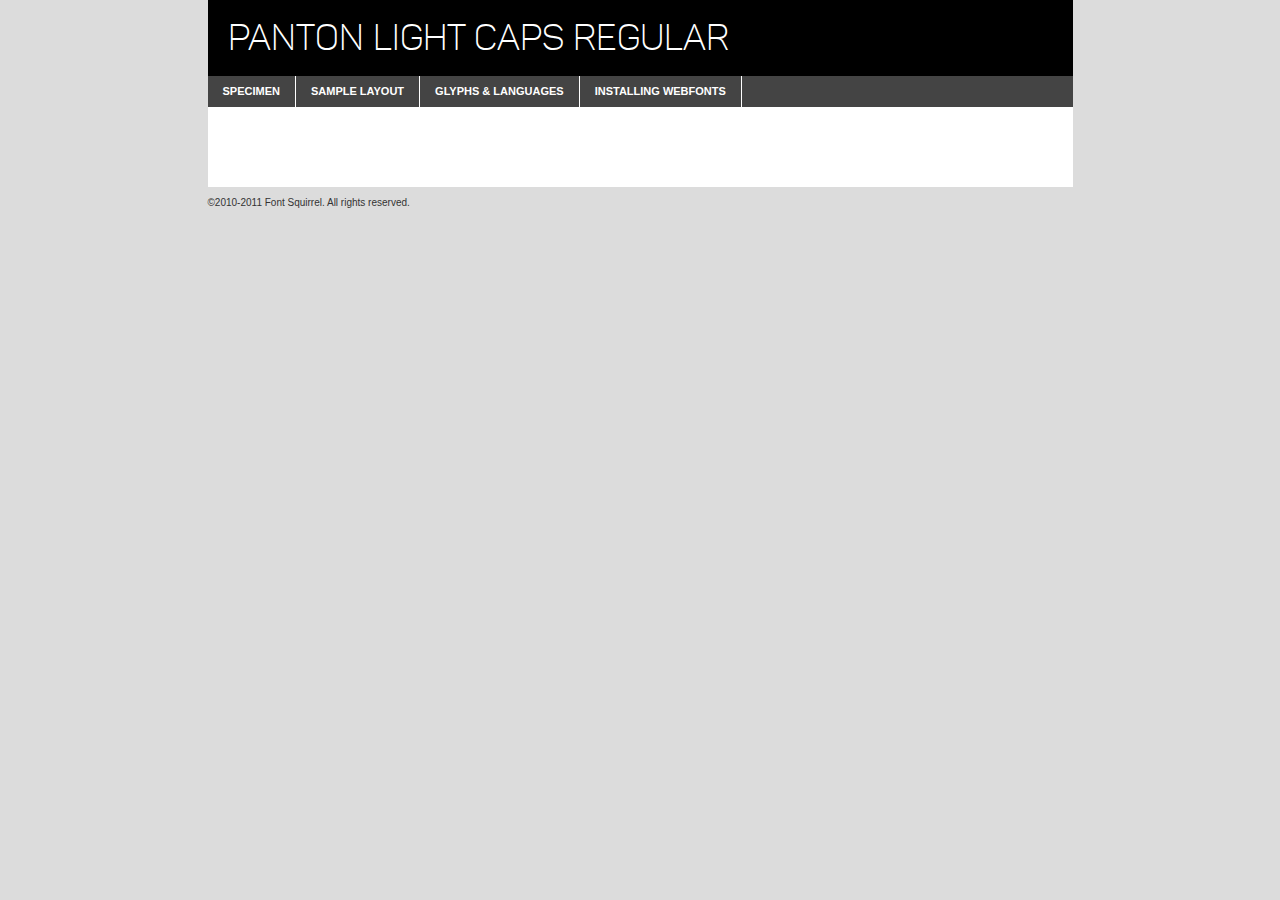
<file: webfonts/panton-light-caps/Panton-LightCaps-demo.html>
<!DOCTYPE html PUBLIC "-//W3C//DTD XHTML 1.0 Transitional//EN"
	"http://www.w3.org/TR/xhtml1/DTD/xhtml1-transitional.dtd">

<html xmlns="http://www.w3.org/1999/xhtml" xml:lang="en" lang="en">
<head>
	<meta http-equiv="Content-Type" content="text/html; charset=utf-8" />
	<script src="http://ajax.googleapis.com/ajax/libs/jquery/1.7.2/jquery.min.js" type="text/javascript" charset="utf-8"></script>
	<script src="specimen_files/easytabs.js" type="text/javascript" charset="utf-8"></script>
	<link rel="stylesheet" href="specimen_files/specimen_stylesheet.css" type="text/css" charset="utf-8" />
	<link rel="stylesheet" href="stylesheet.css" type="text/css" charset="utf-8" />

	<style type="text/css">
					body{
				font-family: 'pantonlight_caps';
							}
		</style>

	<title>Panton Light Caps Regular Specimen</title>
	
	
	<script type="text/javascript" charset="utf-8">
		$(document).ready(function() {
			$('#container').easyTabs({defaultContent:1});
		});
	</script>
</head>

<body>
<div id="container">
	<div id="header">
		Panton Light Caps Regular	</div>
	<ul class="tabs">
		<li><a href="#specimen">Specimen</a></li>
		<li><a href="#layout">Sample Layout</a></li>
				<li><a href="#glyphs">Glyphs &amp; Languages</a></li>
		<li><a href="#installing">Installing Webfonts</a></li>
		
	</ul>
	
	<div id="main_content">

		
			<div id="specimen">
		
				<div class="section">
					<div class="grid12 firstcol">
						<div class="huge">AaBb</div>
					</div>
				</div>
		
				<div class="section">
					<div class="glyph_range">A&#x200B;B&#x200b;C&#x200b;D&#x200b;E&#x200b;F&#x200b;G&#x200b;H&#x200b;I&#x200b;J&#x200b;K&#x200b;L&#x200b;M&#x200b;N&#x200b;O&#x200b;P&#x200b;Q&#x200b;R&#x200b;S&#x200b;T&#x200b;U&#x200b;V&#x200b;W&#x200b;X&#x200b;Y&#x200b;Z&#x200b;a&#x200b;b&#x200b;c&#x200b;d&#x200b;e&#x200b;f&#x200b;g&#x200b;h&#x200b;i&#x200b;j&#x200b;k&#x200b;l&#x200b;m&#x200b;n&#x200b;o&#x200b;p&#x200b;q&#x200b;r&#x200b;s&#x200b;t&#x200b;u&#x200b;v&#x200b;w&#x200b;x&#x200b;y&#x200b;z&#x200b;1&#x200b;2&#x200b;3&#x200b;4&#x200b;5&#x200b;6&#x200b;7&#x200b;8&#x200b;9&#x200b;0&#x200b;&amp;&#x200b;.&#x200b;,&#x200b;?&#x200b;!&#x200b;&#64;&#x200b;(&#x200b;)&#x200b;#&#x200b;$&#x200b;%&#x200b;*&#x200b;+&#x200b;-&#x200b;=&#x200b;:&#x200b;;</div>
				</div>
				<div class="section">
					<div class="grid12 firstcol">
						<table class="sample_table">
							<tr><td>10</td><td class="size10">abcdefghijklmnopqrstuvwxyzABCDEFGHIJKLMNOPQRSTUVWXYZ0123456789abcdefghijklmnopqrstuvwxyzABCDEFGHIJKLMNOPQRSTUVWXYZ0123456789abcdefghijklmnopqrstuvwxyzABCDEFGHIJKLMNOPQRSTUVWXYZ</td></tr>
							<tr><td>11</td><td class="size11">abcdefghijklmnopqrstuvwxyzABCDEFGHIJKLMNOPQRSTUVWXYZ0123456789abcdefghijklmnopqrstuvwxyzABCDEFGHIJKLMNOPQRSTUVWXYZ0123456789abcdefghijklmnopqrstuvwxyzABCDEFGHIJKLMNOPQRSTUVWXYZ</td></tr>
							<tr><td>12</td><td class="size12">abcdefghijklmnopqrstuvwxyzABCDEFGHIJKLMNOPQRSTUVWXYZ0123456789abcdefghijklmnopqrstuvwxyzABCDEFGHIJKLMNOPQRSTUVWXYZ0123456789abcdefghijklmnopqrstuvwxyzABCDEFGHIJKLMNOPQRSTUVWXYZ</td></tr>
							<tr><td>13</td><td class="size13">abcdefghijklmnopqrstuvwxyzABCDEFGHIJKLMNOPQRSTUVWXYZ0123456789abcdefghijklmnopqrstuvwxyzABCDEFGHIJKLMNOPQRSTUVWXYZ0123456789abcdefghijklmnopqrstuvwxyzABCDEFGHIJKLMNOPQRSTUVWXYZ</td></tr>
							<tr><td>14</td><td class="size14">abcdefghijklmnopqrstuvwxyzABCDEFGHIJKLMNOPQRSTUVWXYZ0123456789abcdefghijklmnopqrstuvwxyzABCDEFGHIJKLMNOPQRSTUVWXYZ0123456789abcdefghijklmnopqrstuvwxyzABCDEFGHIJKLMNOPQRSTUVWXYZ</td></tr>
							<tr><td>16</td><td class="size16">abcdefghijklmnopqrstuvwxyzABCDEFGHIJKLMNOPQRSTUVWXYZ0123456789abcdefghijklmnopqrstuvwxyzABCDEFGHIJKLMNOPQRSTUVWXYZ</td></tr>
							<tr><td>18</td><td class="size18">abcdefghijklmnopqrstuvwxyzABCDEFGHIJKLMNOPQRSTUVWXYZ0123456789abcdefghijklmnopqrstuvwxyzABCDEFGHIJKLMNOPQRSTUVWXYZ</td></tr>
							<tr><td>20</td><td class="size20">abcdefghijklmnopqrstuvwxyzABCDEFGHIJKLMNOPQRSTUVWXYZ0123456789abcdefghijklmnopqrstuvwxyzABCDEFGHIJKLMNOPQRSTUVWXYZ</td></tr>
							<tr><td>24</td><td class="size24">abcdefghijklmnopqrstuvwxyzABCDEFGHIJKLMNOPQRSTUVWXYZ0123456789abcdefghijklmnopqrstuvwxyzABCDEFGHIJKLMNOPQRSTUVWXYZ</td></tr>
							<tr><td>30</td><td class="size30">abcdefghijklmnopqrstuvwxyzABCDEFGHIJKLMNOPQRSTUVWXYZ0123456789abcdefghijklmnopqrstuvwxyzABCDEFGHIJKLMNOPQRSTUVWXYZ</td></tr>
							<tr><td>36</td><td class="size36">abcdefghijklmnopqrstuvwxyzABCDEFGHIJKLMNOPQRSTUVWXYZ0123456789abcdefghijklmnopqrstuvwxyzABCDEFGHIJKLMNOPQRSTUVWXYZ</td></tr>
							<tr><td>48</td><td class="size48">abcdefghijklmnopqrstuvwxyzABCDEFGHIJKLMNOPQRSTUVWXYZ0123456789abcdefghijklmnopqrstuvwxyzABCDEFGHIJKLMNOPQRSTUVWXYZ</td></tr>
							<tr><td>60</td><td class="size60">abcdefghijklmnopqrstuvwxyzABCDEFGHIJKLMNOPQRSTUVWXYZ0123456789abcdefghijklmnopqrstuvwxyzABCDEFGHIJKLMNOPQRSTUVWXYZ</td></tr>
							<tr><td>72</td><td class="size72">abcdefghijklmnopqrstuvwxyzABCDEFGHIJKLMNOPQRSTUVWXYZ0123456789abcdefghijklmnopqrstuvwxyzABCDEFGHIJKLMNOPQRSTUVWXYZ</td></tr>
							<tr><td>90</td><td class="size90">abcdefghijklmnopqrstuvwxyzABCDEFGHIJKLMNOPQRSTUVWXYZ0123456789abcdefghijklmnopqrstuvwxyzABCDEFGHIJKLMNOPQRSTUVWXYZ</td></tr>
						</table>
				
					</div>
			
				</div>
		
		
		
								<div class="section" id="bodycomparison">


										<div id="xheight">
				<div class="fontbody">&#x25FC;&#x25FC;&#x25FC;&#x25FC;&#x25FC;&#x25FC;&#x25FC;&#x25FC;&#x25FC;&#x25FC;&#x25FC;&#x25FC;&#x25FC;&#x25FC;&#x25FC;&#x25FC;&#x25FC;&#x25FC;&#x25FC;&#x25FC;&#x25FC;&#x25FC;&#x25FC;&#x25FC;&#x25FC;&#x25FC;&#x25FC;&#x25FC;&#x25FC;&#x25FC;&#x25FC;&#x25FC;&#x25FC;&#x25FC;&#x25FC;&#x25FC;&#x25FC;&#x25FC;&#x25FC;&#x25FC;&#x25FC;&#x25FC;&#x25FC;&#x25FC;&#x25FC;&#x25FC;&#x25FC;&#x25FC;&#x25FC;&#x25FC;&#x25FC;&#x25FC;&#x25FC;&#x25FC;&#x25FC;&#x25FC;&#x25FC;&#x25FC;&#x25FC;&#x25FC;&#x25FC;&#x25FC;&#x25FC;&#x25FC;&#x25FC;&#x25FC;&#x25FC;&#x25FC;&#x25FC;&#x25FC;&#x25FC;&#x25FC;&#x25FC;&#x25FC;&#x25FC;&#x25FC;&#x25FC;&#x25FC;&#x25FC;&#x25FC;&#x25FC;&#x25FC;&#x25FC;&#x25FC;&#x25FC;&#x25FC;&#x25FC;&#x25FC;&#x25FC;&#x25FC;&#x25FC;&#x25FC;&#x25FC;&#x25FC;&#x25FC;&#x25FC;&#x25FC;&#x25FC;&#x25FC;body</div><div class="arialbody">body</div><div class="verdanabody">body</div><div class="georgiabody">body</div></div>
										<div class="fontbody" style="z-index:1">
											body<span>Panton Light Caps Regular</span>
										</div>
										<div class="arialbody" style="z-index:1">
											body<span>Arial</span>
										</div>
										<div class="verdanabody" style="z-index:1">
											body<span>Verdana</span>
										</div>
										<div class="georgiabody" style="z-index:1">
											body<span>Georgia</span>
										</div>



								</div>
		
		
				<div class="section psample psample_row1" id="">
					
					<div class="grid2 firstcol">
						<p class="size10"><span>10.</span>Aenean lacinia bibendum nulla sed consectetur. Fusce dapibus, tellus ac cursus commodo, tortor mauris condimentum nibh, ut fermentum massa justo sit amet risus. Nullam id dolor id nibh ultricies vehicula ut id elit. Cum sociis natoque penatibus et magnis dis parturient montes, nascetur ridiculus mus. Nulla vitae elit libero, a pharetra augue.</p>
			
					</div>
					<div class="grid3">
						<p class="size11"><span>11.</span>Aenean lacinia bibendum nulla sed consectetur. Fusce dapibus, tellus ac cursus commodo, tortor mauris condimentum nibh, ut fermentum massa justo sit amet risus. Nullam id dolor id nibh ultricies vehicula ut id elit. Cum sociis natoque penatibus et magnis dis parturient montes, nascetur ridiculus mus. Nulla vitae elit libero, a pharetra augue.</p>
			
					</div>
					<div class="grid3">
						<p class="size12"><span>12.</span>Aenean lacinia bibendum nulla sed consectetur. Fusce dapibus, tellus ac cursus commodo, tortor mauris condimentum nibh, ut fermentum massa justo sit amet risus. Nullam id dolor id nibh ultricies vehicula ut id elit. Cum sociis natoque penatibus et magnis dis parturient montes, nascetur ridiculus mus. Nulla vitae elit libero, a pharetra augue.</p>
			
					</div>
					<div class="grid4">
						<p class="size13"><span>13.</span>Aenean lacinia bibendum nulla sed consectetur. Fusce dapibus, tellus ac cursus commodo, tortor mauris condimentum nibh, ut fermentum massa justo sit amet risus. Nullam id dolor id nibh ultricies vehicula ut id elit. Cum sociis natoque penatibus et magnis dis parturient montes, nascetur ridiculus mus. Nulla vitae elit libero, a pharetra augue.</p>
			
					</div>
					<div class="white_blend"></div>
					
				</div>
				<div class="section psample psample_row2" id="">
					<div class="grid3 firstcol">
						<p class="size14"><span>14.</span>Aenean lacinia bibendum nulla sed consectetur. Fusce dapibus, tellus ac cursus commodo, tortor mauris condimentum nibh, ut fermentum massa justo sit amet risus. Nullam id dolor id nibh ultricies vehicula ut id elit. Cum sociis natoque penatibus et magnis dis parturient montes, nascetur ridiculus mus. Nulla vitae elit libero, a pharetra augue.</p>
			
					</div>
					<div class="grid4">
						<p class="size16"><span>16.</span>Aenean lacinia bibendum nulla sed consectetur. Fusce dapibus, tellus ac cursus commodo, tortor mauris condimentum nibh, ut fermentum massa justo sit amet risus. Nullam id dolor id nibh ultricies vehicula ut id elit. Cum sociis natoque penatibus et magnis dis parturient montes, nascetur ridiculus mus. Nulla vitae elit libero, a pharetra augue.</p>
			
					</div>
					<div class="grid5">
						<p class="size18"><span>18.</span>Aenean lacinia bibendum nulla sed consectetur. Fusce dapibus, tellus ac cursus commodo, tortor mauris condimentum nibh, ut fermentum massa justo sit amet risus. Nullam id dolor id nibh ultricies vehicula ut id elit. Cum sociis natoque penatibus et magnis dis parturient montes, nascetur ridiculus mus. Nulla vitae elit libero, a pharetra augue.</p>
			
					</div>

					<div class="white_blend"></div>

				</div>
				
				<div class="section psample psample_row3" id="">
					<div class="grid5 firstcol">
						<p class="size20"><span>20.</span>Aenean lacinia bibendum nulla sed consectetur. Fusce dapibus, tellus ac cursus commodo, tortor mauris condimentum nibh, ut fermentum massa justo sit amet risus. Nullam id dolor id nibh ultricies vehicula ut id elit. Cum sociis natoque penatibus et magnis dis parturient montes, nascetur ridiculus mus. Nulla vitae elit libero, a pharetra augue.</p>
					</div>
					<div class="grid7">
						<p class="size24"><span>24.</span>Aenean lacinia bibendum nulla sed consectetur. Fusce dapibus, tellus ac cursus commodo, tortor mauris condimentum nibh, ut fermentum massa justo sit amet risus. Nullam id dolor id nibh ultricies vehicula ut id elit. Cum sociis natoque penatibus et magnis dis parturient montes, nascetur ridiculus mus. Nulla vitae elit libero, a pharetra augue.</p>
					</div>
					
					<div class="white_blend"></div>
					
				</div>
				
				<div class="section psample psample_row4" id="">
					<div class="grid12 firstcol">
						<p class="size30"><span>30.</span>Aenean lacinia bibendum nulla sed consectetur. Fusce dapibus, tellus ac cursus commodo, tortor mauris condimentum nibh, ut fermentum massa justo sit amet risus. Nullam id dolor id nibh ultricies vehicula ut id elit. Cum sociis natoque penatibus et magnis dis parturient montes, nascetur ridiculus mus. Nulla vitae elit libero, a pharetra augue.</p>
					</div>
					<div class="white_blend"></div>
					
				</div>
				
				
				
				<div class="section psample psample_row1 fullreverse">
					<div class="grid2 firstcol">
						<p class="size10"><span>10.</span>Aenean lacinia bibendum nulla sed consectetur. Fusce dapibus, tellus ac cursus commodo, tortor mauris condimentum nibh, ut fermentum massa justo sit amet risus. Nullam id dolor id nibh ultricies vehicula ut id elit. Cum sociis natoque penatibus et magnis dis parturient montes, nascetur ridiculus mus. Nulla vitae elit libero, a pharetra augue.</p>
			
					</div>
					<div class="grid3">
						<p class="size11"><span>11.</span>Aenean lacinia bibendum nulla sed consectetur. Fusce dapibus, tellus ac cursus commodo, tortor mauris condimentum nibh, ut fermentum massa justo sit amet risus. Nullam id dolor id nibh ultricies vehicula ut id elit. Cum sociis natoque penatibus et magnis dis parturient montes, nascetur ridiculus mus. Nulla vitae elit libero, a pharetra augue.</p>
			
					</div>
					<div class="grid3">
						<p class="size12"><span>12.</span>Aenean lacinia bibendum nulla sed consectetur. Fusce dapibus, tellus ac cursus commodo, tortor mauris condimentum nibh, ut fermentum massa justo sit amet risus. Nullam id dolor id nibh ultricies vehicula ut id elit. Cum sociis natoque penatibus et magnis dis parturient montes, nascetur ridiculus mus. Nulla vitae elit libero, a pharetra augue.</p>
			
					</div>
					<div class="grid4">
						<p class="size13"><span>13.</span>Aenean lacinia bibendum nulla sed consectetur. Fusce dapibus, tellus ac cursus commodo, tortor mauris condimentum nibh, ut fermentum massa justo sit amet risus. Nullam id dolor id nibh ultricies vehicula ut id elit. Cum sociis natoque penatibus et magnis dis parturient montes, nascetur ridiculus mus. Nulla vitae elit libero, a pharetra augue.</p>
			
					</div>
					<div class="black_blend"></div>
					
				</div>
				
				<div class="section psample psample_row2 fullreverse">
					<div class="grid3 firstcol">
						<p class="size14"><span>14.</span>Aenean lacinia bibendum nulla sed consectetur. Fusce dapibus, tellus ac cursus commodo, tortor mauris condimentum nibh, ut fermentum massa justo sit amet risus. Nullam id dolor id nibh ultricies vehicula ut id elit. Cum sociis natoque penatibus et magnis dis parturient montes, nascetur ridiculus mus. Nulla vitae elit libero, a pharetra augue.</p>
			
					</div>
					<div class="grid4">
						<p class="size16"><span>16.</span>Aenean lacinia bibendum nulla sed consectetur. Fusce dapibus, tellus ac cursus commodo, tortor mauris condimentum nibh, ut fermentum massa justo sit amet risus. Nullam id dolor id nibh ultricies vehicula ut id elit. Cum sociis natoque penatibus et magnis dis parturient montes, nascetur ridiculus mus. Nulla vitae elit libero, a pharetra augue.</p>
			
					</div>
					<div class="grid5">
						<p class="size18"><span>18.</span>Aenean lacinia bibendum nulla sed consectetur. Fusce dapibus, tellus ac cursus commodo, tortor mauris condimentum nibh, ut fermentum massa justo sit amet risus. Nullam id dolor id nibh ultricies vehicula ut id elit. Cum sociis natoque penatibus et magnis dis parturient montes, nascetur ridiculus mus. Nulla vitae elit libero, a pharetra augue.</p>
			
					</div>
					<div class="black_blend"></div>

				</div>
				
				<div class="section psample fullreverse psample_row3" id="">
					<div class="grid5 firstcol">
						<p class="size20"><span>20.</span>Aenean lacinia bibendum nulla sed consectetur. Fusce dapibus, tellus ac cursus commodo, tortor mauris condimentum nibh, ut fermentum massa justo sit amet risus. Nullam id dolor id nibh ultricies vehicula ut id elit. Cum sociis natoque penatibus et magnis dis parturient montes, nascetur ridiculus mus. Nulla vitae elit libero, a pharetra augue.</p>
					</div>
					<div class="grid7">
						<p class="size24"><span>24.</span>Aenean lacinia bibendum nulla sed consectetur. Fusce dapibus, tellus ac cursus commodo, tortor mauris condimentum nibh, ut fermentum massa justo sit amet risus. Nullam id dolor id nibh ultricies vehicula ut id elit. Cum sociis natoque penatibus et magnis dis parturient montes, nascetur ridiculus mus. Nulla vitae elit libero, a pharetra augue.</p>
					</div>
					
					<div class="black_blend"></div>
					
				</div>
				
				<div class="section psample fullreverse psample_row4" id="" style="border-bottom: 20px #000 solid;">
					<div class="grid12 firstcol">
						<p class="size30"><span>30.</span>Aenean lacinia bibendum nulla sed consectetur. Fusce dapibus, tellus ac cursus commodo, tortor mauris condimentum nibh, ut fermentum massa justo sit amet risus. Nullam id dolor id nibh ultricies vehicula ut id elit. Cum sociis natoque penatibus et magnis dis parturient montes, nascetur ridiculus mus. Nulla vitae elit libero, a pharetra augue.</p>
					</div>
					<div class="black_blend"></div>
					
				</div>
				
				
				
				
			</div>
			
			<div id="layout">
				
				<div class="section">
					
					<div class="grid12 firstcol">
						<h1>Lorem Ipsum Dolor</h1>
						<h2>Etiam porta sem malesuada magna mollis euismod</h2>
						
						<p class="byline">By <a href="#link">Aenean Lacinia</a></p>
					</div>
				</div>
				<div class="section">
					<div class="grid8 firstcol">
						<p class="large">Donec sed odio dui. Morbi leo risus, porta ac consectetur ac, vestibulum at eros. Fusce dapibus, tellus ac cursus commodo, tortor mauris condimentum nibh, ut fermentum massa justo sit amet risus. </p>

						
						<h3>Pellentesque ornare sem</h3>

						<p>Maecenas sed diam eget risus varius blandit sit amet non magna. Maecenas faucibus mollis interdum. Donec ullamcorper nulla non metus auctor fringilla. Nullam id dolor id nibh ultricies vehicula ut id elit. Nullam id dolor id nibh ultricies vehicula ut id elit. </p>

						<p>Aenean eu leo quam. Pellentesque ornare sem lacinia quam venenatis vestibulum. Lorem ipsum dolor sit amet, consectetur adipiscing elit. Cum sociis natoque penatibus et magnis dis parturient montes, nascetur ridiculus mus. </p>

						<p>Nulla vitae elit libero, a pharetra augue. Praesent commodo cursus magna, vel scelerisque nisl consectetur et. Aenean lacinia bibendum nulla sed consectetur. </p>

						<p>Nullam quis risus eget urna mollis ornare vel eu leo. Nullam quis risus eget urna mollis ornare vel eu leo. Maecenas sed diam eget risus varius blandit sit amet non magna. Donec ullamcorper nulla non metus auctor fringilla. </p>

						<h3>Cras mattis consectetur</h3>

						<p>Aenean eu leo quam. Pellentesque ornare sem lacinia quam venenatis vestibulum. Aenean lacinia bibendum nulla sed consectetur. Integer posuere erat a ante venenatis dapibus posuere velit aliquet. Cras mattis consectetur purus sit amet fermentum. </p>

						<p>Nullam id dolor id nibh ultricies vehicula ut id elit. Nullam quis risus eget urna mollis ornare vel eu leo. Cras mattis consectetur purus sit amet fermentum.</p>
					</div>
					
					<div class="grid4 sidebar">
						
						<div class="box reverse">
							<p class="last">Nullam quis risus eget urna mollis ornare vel eu leo. Donec ullamcorper nulla non metus auctor fringilla. Cras mattis consectetur purus sit amet fermentum. Sed posuere consectetur est at lobortis. Lorem ipsum dolor sit amet, consectetur adipiscing elit. </p>
						</div>
						
						<p class="caption">Maecenas sed diam eget risus varius.</p>

						<p>Vestibulum id ligula porta felis euismod semper. Integer posuere erat a ante venenatis dapibus posuere velit aliquet. Vestibulum id ligula porta felis euismod semper. Sed posuere consectetur est at lobortis. Maecenas sed diam eget risus varius blandit sit amet non magna. Fusce dapibus, tellus ac cursus commodo, tortor mauris condimentum nibh, ut fermentum massa justo sit amet risus. </p>

					

						<p>Duis mollis, est non commodo luctus, nisi erat porttitor ligula, eget lacinia odio sem nec elit. Aenean lacinia bibendum nulla sed consectetur. Vivamus sagittis lacus vel augue laoreet rutrum faucibus dolor auctor. Aenean lacinia bibendum nulla sed consectetur. Nullam quis risus eget urna mollis ornare vel eu leo. </p>

						<p>Praesent commodo cursus magna, vel scelerisque nisl consectetur et. Donec ullamcorper nulla non metus auctor fringilla. Maecenas faucibus mollis interdum. Fusce dapibus, tellus ac cursus commodo, tortor mauris condimentum nibh, ut fermentum massa justo sit amet risus. </p>

					</div>
				</div>
				
			</div>


			



		<div id="glyphs">
			<div class="section">
				<div class="grid12 firstcol">
			
				<h1>Language Support</h1>
				<p>The subset of Panton Light Caps Regular in this kit supports the following languages:<br />
			
					Albanian, Basque, Breton, Chamorro, Danish, Dutch, English, Faroese, Finnish, French, Frisian, Galician, German, Icelandic, Italian, Malagasy, Norwegian, Portuguese, Spanish, Swedish				</p>
				<h1>Glyph Chart</h1>
				<p>The subset of Panton Light Caps Regular in this kit includes all the glyphs listed below. Unicode entities are included above each glyph to help you insert individual characters into your layout.</p>
				<div id="glyph_chart">
			
																				 <div><p>&amp;#32;</p>&#32;</div>
																				 <div><p>&amp;#33;</p>&#33;</div>
																				 <div><p>&amp;#34;</p>&#34;</div>
																				 <div><p>&amp;#35;</p>&#35;</div>
																				 <div><p>&amp;#36;</p>&#36;</div>
																				 <div><p>&amp;#37;</p>&#37;</div>
																				 <div><p>&amp;#38;</p>&#38;</div>
																				 <div><p>&amp;#39;</p>&#39;</div>
																				 <div><p>&amp;#40;</p>&#40;</div>
																				 <div><p>&amp;#41;</p>&#41;</div>
																				 <div><p>&amp;#42;</p>&#42;</div>
																				 <div><p>&amp;#43;</p>&#43;</div>
																				 <div><p>&amp;#44;</p>&#44;</div>
																				 <div><p>&amp;#45;</p>&#45;</div>
																				 <div><p>&amp;#46;</p>&#46;</div>
																				 <div><p>&amp;#47;</p>&#47;</div>
																				 <div><p>&amp;#48;</p>&#48;</div>
																				 <div><p>&amp;#49;</p>&#49;</div>
																				 <div><p>&amp;#50;</p>&#50;</div>
																				 <div><p>&amp;#51;</p>&#51;</div>
																				 <div><p>&amp;#52;</p>&#52;</div>
																				 <div><p>&amp;#53;</p>&#53;</div>
																				 <div><p>&amp;#54;</p>&#54;</div>
																				 <div><p>&amp;#55;</p>&#55;</div>
																				 <div><p>&amp;#56;</p>&#56;</div>
																				 <div><p>&amp;#57;</p>&#57;</div>
																				 <div><p>&amp;#58;</p>&#58;</div>
																				 <div><p>&amp;#59;</p>&#59;</div>
																				 <div><p>&amp;#60;</p>&#60;</div>
																				 <div><p>&amp;#61;</p>&#61;</div>
																				 <div><p>&amp;#62;</p>&#62;</div>
																				 <div><p>&amp;#63;</p>&#63;</div>
																				 <div><p>&amp;#64;</p>&#64;</div>
																				 <div><p>&amp;#65;</p>&#65;</div>
																				 <div><p>&amp;#66;</p>&#66;</div>
																				 <div><p>&amp;#67;</p>&#67;</div>
																				 <div><p>&amp;#68;</p>&#68;</div>
																				 <div><p>&amp;#69;</p>&#69;</div>
																				 <div><p>&amp;#70;</p>&#70;</div>
																				 <div><p>&amp;#71;</p>&#71;</div>
																				 <div><p>&amp;#72;</p>&#72;</div>
																				 <div><p>&amp;#73;</p>&#73;</div>
																				 <div><p>&amp;#74;</p>&#74;</div>
																				 <div><p>&amp;#75;</p>&#75;</div>
																				 <div><p>&amp;#76;</p>&#76;</div>
																				 <div><p>&amp;#77;</p>&#77;</div>
																				 <div><p>&amp;#78;</p>&#78;</div>
																				 <div><p>&amp;#79;</p>&#79;</div>
																				 <div><p>&amp;#80;</p>&#80;</div>
																				 <div><p>&amp;#81;</p>&#81;</div>
																				 <div><p>&amp;#82;</p>&#82;</div>
																				 <div><p>&amp;#83;</p>&#83;</div>
																				 <div><p>&amp;#84;</p>&#84;</div>
																				 <div><p>&amp;#85;</p>&#85;</div>
																				 <div><p>&amp;#86;</p>&#86;</div>
																				 <div><p>&amp;#87;</p>&#87;</div>
																				 <div><p>&amp;#88;</p>&#88;</div>
																				 <div><p>&amp;#89;</p>&#89;</div>
																				 <div><p>&amp;#90;</p>&#90;</div>
																				 <div><p>&amp;#91;</p>&#91;</div>
																				 <div><p>&amp;#92;</p>&#92;</div>
																				 <div><p>&amp;#93;</p>&#93;</div>
																				 <div><p>&amp;#94;</p>&#94;</div>
																				 <div><p>&amp;#95;</p>&#95;</div>
																				 <div><p>&amp;#96;</p>&#96;</div>
																				 <div><p>&amp;#97;</p>&#97;</div>
																				 <div><p>&amp;#98;</p>&#98;</div>
																				 <div><p>&amp;#99;</p>&#99;</div>
																				 <div><p>&amp;#100;</p>&#100;</div>
																				 <div><p>&amp;#101;</p>&#101;</div>
																				 <div><p>&amp;#102;</p>&#102;</div>
																				 <div><p>&amp;#103;</p>&#103;</div>
																				 <div><p>&amp;#104;</p>&#104;</div>
																				 <div><p>&amp;#105;</p>&#105;</div>
																				 <div><p>&amp;#106;</p>&#106;</div>
																				 <div><p>&amp;#107;</p>&#107;</div>
																				 <div><p>&amp;#108;</p>&#108;</div>
																				 <div><p>&amp;#109;</p>&#109;</div>
																				 <div><p>&amp;#110;</p>&#110;</div>
																				 <div><p>&amp;#111;</p>&#111;</div>
																				 <div><p>&amp;#112;</p>&#112;</div>
																				 <div><p>&amp;#113;</p>&#113;</div>
																				 <div><p>&amp;#114;</p>&#114;</div>
																				 <div><p>&amp;#115;</p>&#115;</div>
																				 <div><p>&amp;#116;</p>&#116;</div>
																				 <div><p>&amp;#117;</p>&#117;</div>
																				 <div><p>&amp;#118;</p>&#118;</div>
																				 <div><p>&amp;#119;</p>&#119;</div>
																				 <div><p>&amp;#120;</p>&#120;</div>
																				 <div><p>&amp;#121;</p>&#121;</div>
																				 <div><p>&amp;#122;</p>&#122;</div>
																				 <div><p>&amp;#123;</p>&#123;</div>
																				 <div><p>&amp;#124;</p>&#124;</div>
																				 <div><p>&amp;#125;</p>&#125;</div>
																				 <div><p>&amp;#126;</p>&#126;</div>
																				 <div><p>&amp;#160;</p>&#160;</div>
																				 <div><p>&amp;#161;</p>&#161;</div>
																				 <div><p>&amp;#162;</p>&#162;</div>
																				 <div><p>&amp;#163;</p>&#163;</div>
																				 <div><p>&amp;#164;</p>&#164;</div>
																				 <div><p>&amp;#165;</p>&#165;</div>
																				 <div><p>&amp;#166;</p>&#166;</div>
																				 <div><p>&amp;#167;</p>&#167;</div>
																				 <div><p>&amp;#168;</p>&#168;</div>
																				 <div><p>&amp;#169;</p>&#169;</div>
																				 <div><p>&amp;#170;</p>&#170;</div>
																				 <div><p>&amp;#171;</p>&#171;</div>
																				 <div><p>&amp;#172;</p>&#172;</div>
																				 <div><p>&amp;#173;</p>&#173;</div>
																				 <div><p>&amp;#174;</p>&#174;</div>
																				 <div><p>&amp;#175;</p>&#175;</div>
																				 <div><p>&amp;#176;</p>&#176;</div>
																				 <div><p>&amp;#177;</p>&#177;</div>
																				 <div><p>&amp;#178;</p>&#178;</div>
																				 <div><p>&amp;#179;</p>&#179;</div>
																				 <div><p>&amp;#180;</p>&#180;</div>
																				 <div><p>&amp;#181;</p>&#181;</div>
																				 <div><p>&amp;#182;</p>&#182;</div>
																				 <div><p>&amp;#183;</p>&#183;</div>
																				 <div><p>&amp;#184;</p>&#184;</div>
																				 <div><p>&amp;#185;</p>&#185;</div>
																				 <div><p>&amp;#186;</p>&#186;</div>
																				 <div><p>&amp;#187;</p>&#187;</div>
																				 <div><p>&amp;#188;</p>&#188;</div>
																				 <div><p>&amp;#189;</p>&#189;</div>
																				 <div><p>&amp;#190;</p>&#190;</div>
																				 <div><p>&amp;#191;</p>&#191;</div>
																				 <div><p>&amp;#192;</p>&#192;</div>
																				 <div><p>&amp;#193;</p>&#193;</div>
																				 <div><p>&amp;#194;</p>&#194;</div>
																				 <div><p>&amp;#195;</p>&#195;</div>
																				 <div><p>&amp;#196;</p>&#196;</div>
																				 <div><p>&amp;#197;</p>&#197;</div>
																				 <div><p>&amp;#198;</p>&#198;</div>
																				 <div><p>&amp;#199;</p>&#199;</div>
																				 <div><p>&amp;#200;</p>&#200;</div>
																				 <div><p>&amp;#201;</p>&#201;</div>
																				 <div><p>&amp;#202;</p>&#202;</div>
																				 <div><p>&amp;#203;</p>&#203;</div>
																				 <div><p>&amp;#204;</p>&#204;</div>
																				 <div><p>&amp;#205;</p>&#205;</div>
																				 <div><p>&amp;#206;</p>&#206;</div>
																				 <div><p>&amp;#207;</p>&#207;</div>
																				 <div><p>&amp;#208;</p>&#208;</div>
																				 <div><p>&amp;#209;</p>&#209;</div>
																				 <div><p>&amp;#210;</p>&#210;</div>
																				 <div><p>&amp;#211;</p>&#211;</div>
																				 <div><p>&amp;#212;</p>&#212;</div>
																				 <div><p>&amp;#213;</p>&#213;</div>
																				 <div><p>&amp;#214;</p>&#214;</div>
																				 <div><p>&amp;#215;</p>&#215;</div>
																				 <div><p>&amp;#216;</p>&#216;</div>
																				 <div><p>&amp;#217;</p>&#217;</div>
																				 <div><p>&amp;#218;</p>&#218;</div>
																				 <div><p>&amp;#219;</p>&#219;</div>
																				 <div><p>&amp;#220;</p>&#220;</div>
																				 <div><p>&amp;#221;</p>&#221;</div>
																				 <div><p>&amp;#222;</p>&#222;</div>
																				 <div><p>&amp;#223;</p>&#223;</div>
																				 <div><p>&amp;#224;</p>&#224;</div>
																				 <div><p>&amp;#225;</p>&#225;</div>
																				 <div><p>&amp;#226;</p>&#226;</div>
																				 <div><p>&amp;#227;</p>&#227;</div>
																				 <div><p>&amp;#228;</p>&#228;</div>
																				 <div><p>&amp;#229;</p>&#229;</div>
																				 <div><p>&amp;#230;</p>&#230;</div>
																				 <div><p>&amp;#231;</p>&#231;</div>
																				 <div><p>&amp;#232;</p>&#232;</div>
																				 <div><p>&amp;#233;</p>&#233;</div>
																				 <div><p>&amp;#234;</p>&#234;</div>
																				 <div><p>&amp;#235;</p>&#235;</div>
																				 <div><p>&amp;#236;</p>&#236;</div>
																				 <div><p>&amp;#237;</p>&#237;</div>
																				 <div><p>&amp;#238;</p>&#238;</div>
																				 <div><p>&amp;#239;</p>&#239;</div>
																				 <div><p>&amp;#240;</p>&#240;</div>
																				 <div><p>&amp;#241;</p>&#241;</div>
																				 <div><p>&amp;#242;</p>&#242;</div>
																				 <div><p>&amp;#243;</p>&#243;</div>
																				 <div><p>&amp;#244;</p>&#244;</div>
																				 <div><p>&amp;#245;</p>&#245;</div>
																				 <div><p>&amp;#246;</p>&#246;</div>
																				 <div><p>&amp;#247;</p>&#247;</div>
																				 <div><p>&amp;#248;</p>&#248;</div>
																				 <div><p>&amp;#249;</p>&#249;</div>
																				 <div><p>&amp;#250;</p>&#250;</div>
																				 <div><p>&amp;#251;</p>&#251;</div>
																				 <div><p>&amp;#252;</p>&#252;</div>
																				 <div><p>&amp;#253;</p>&#253;</div>
																				 <div><p>&amp;#254;</p>&#254;</div>
																				 <div><p>&amp;#255;</p>&#255;</div>
																				 <div><p>&amp;#338;</p>&#338;</div>
																				 <div><p>&amp;#339;</p>&#339;</div>
																				 <div><p>&amp;#376;</p>&#376;</div>
																				 <div><p>&amp;#710;</p>&#710;</div>
																				 <div><p>&amp;#732;</p>&#732;</div>
																				 <div><p>&amp;#8192;</p>&#8192;</div>
																				 <div><p>&amp;#8193;</p>&#8193;</div>
																				 <div><p>&amp;#8194;</p>&#8194;</div>
																				 <div><p>&amp;#8195;</p>&#8195;</div>
																				 <div><p>&amp;#8196;</p>&#8196;</div>
																				 <div><p>&amp;#8197;</p>&#8197;</div>
																				 <div><p>&amp;#8198;</p>&#8198;</div>
																				 <div><p>&amp;#8199;</p>&#8199;</div>
																				 <div><p>&amp;#8200;</p>&#8200;</div>
																				 <div><p>&amp;#8201;</p>&#8201;</div>
																				 <div><p>&amp;#8202;</p>&#8202;</div>
																				 <div><p>&amp;#8208;</p>&#8208;</div>
																				 <div><p>&amp;#8209;</p>&#8209;</div>
																				 <div><p>&amp;#8210;</p>&#8210;</div>
																				 <div><p>&amp;#8211;</p>&#8211;</div>
																				 <div><p>&amp;#8212;</p>&#8212;</div>
																				 <div><p>&amp;#8216;</p>&#8216;</div>
																				 <div><p>&amp;#8217;</p>&#8217;</div>
																				 <div><p>&amp;#8218;</p>&#8218;</div>
																				 <div><p>&amp;#8220;</p>&#8220;</div>
																				 <div><p>&amp;#8221;</p>&#8221;</div>
																				 <div><p>&amp;#8222;</p>&#8222;</div>
																				 <div><p>&amp;#8226;</p>&#8226;</div>
																				 <div><p>&amp;#8230;</p>&#8230;</div>
																				 <div><p>&amp;#8239;</p>&#8239;</div>
																				 <div><p>&amp;#8249;</p>&#8249;</div>
																				 <div><p>&amp;#8250;</p>&#8250;</div>
																				 <div><p>&amp;#8287;</p>&#8287;</div>
																				 <div><p>&amp;#8364;</p>&#8364;</div>
																				 <div><p>&amp;#8482;</p>&#8482;</div>
																				 <div><p>&amp;#9724;</p>&#9724;</div>
																				 <div><p>&amp;#64257;</p>&#64257;</div>
																				 <div><p>&amp;#64258;</p>&#64258;</div>
																																																</div>	
				</div>
		
		
			</div>
		</div>
		
		
		<div id="specs">
			
		</div>
	
		<div id="installing">
			<div class="section">
				<div class="grid7 firstcol">
					<h1>Installing Webfonts</h1>
					
					<p>Webfonts are supported by all major browser platforms but not all in the same way. There are currently four different font formats that must be included in order to target all browsers. This includes TTF, WOFF, EOT and SVG.</p>
					
					<h2>1. Upload your webfonts</h2>
					<p>You must upload your webfont kit to your website. They should be in or near the same directory as your CSS files.</p>
					
					<h2>2. Include the webfont stylesheet</h2>
					<p>A special CSS @font-face declaration helps the various browsers select the appropriate font it needs without causing you a bunch of headaches. Learn more about this syntax by reading the <a href="http://www.fontspring.com/blog/further-hardening-of-the-bulletproof-syntax">Fontspring blog post</a> about it. The code for it is as follows:</p>


<code>
@font-face{ 
	font-family: 'MyWebFont';
	src: url('WebFont.eot');
	src: url('WebFont.eot?#iefix') format('embedded-opentype'),
	     url('WebFont.woff') format('woff'),
	     url('WebFont.ttf') format('truetype'),
	     url('WebFont.svg#webfont') format('svg');
}
</code>

	<p>We've already gone ahead and generated the code for you. All you have to do is link to the stylesheet in your HTML, like this:</p>
	<code>&lt;link rel=&quot;stylesheet&quot; href=&quot;stylesheet.css&quot; type=&quot;text/css&quot; charset=&quot;utf-8&quot; /&gt;</code>

					<h2>3. Modify your own stylesheet</h2>
					<p>To take advantage of your new fonts, you must tell your stylesheet to use them. Look at the original @font-face declaration above and find the property called "font-family." The name linked there will be what you use to reference the font. Prepend that webfont name to the font stack in the "font-family" property, inside the selector you want to change. For example:</p>
<code>p { font-family: 'WebFont', Arial, sans-serif; }</code>

<h2>4. Test</h2>
<p>Getting webfonts to work cross-browser <em>can</em> be tricky. Use the information in the sidebar to help you if you find that fonts aren't loading in a particular browser.</p>
				</div>
				
				<div class="grid5 sidebar">
					<div class="box">
						<h2>Troubleshooting<br />Font-Face Problems</h2>
						<p>Having trouble getting your webfonts to load in your new website? Here are some tips to sort out what might be the problem.</p>

						<h3>Fonts not showing in any browser</h3>

						<p>This sounds like you need to work on the plumbing. You either did not upload the fonts to the correct directory, or you did not link the fonts properly in the CSS. If you've confirmed that all this is correct and you still have a problem, take a look at your .htaccess file and see if requests are getting intercepted.</p>

						<h3>Fonts not loading in iPhone or iPad</h3>

						<p>The most common problem here is that you are serving the fonts from an IIS server. IIS refuses to serve files that have unknown MIME types. If that is the case, you must set the MIME type for SVG to "image/svg+xml" in the server settings. Follow these instructions from Microsoft if you need help.</p>

						<h3>Fonts not loading in Firefox</h3>

						<p>The primary reason for this failure? You are still using a version Firefox older than 3.5. So upgrade already! If that isn't it, then you are very likely serving fonts from a different domain. Firefox requires that all font assets be served from the same domain. Lastly it is possible that you need to add WOFF to your list of MIME types (if you are serving via IIS.)</p>

						<h3>Fonts not loading in IE</h3>

						<p>Are you looking at Internet Explorer on an actual Windows machine or are you cheating by using a service like Adobe BrowserLab? Many of these screenshot services do not render @font-face for IE. Best to test it on a real machine.</p>

						<h3>Fonts not loading in IE9</h3>

						<p>IE9, like Firefox, requires that fonts be served from the same domain as the website. Make sure that is the case.</p>
					</div>
				</div>
			</div>
			
		</div>
	
	</div>
	<div id="footer">
		<p>&copy;2010-2011 Font Squirrel. All rights reserved.</p>
	</div>
</div>
</body>
</html>
</file>
<file: css/principal.css>
@charset "utf-8";
/* CSS Document */
/* redefinicao da template */
@media screen and (max-width: 767px) and (min-width: 176px) {
body {
	padding-top: 6.2rem;
}
}
.topo-links {
	display: none;
	visibility: hidden;
}
.titulos, .conteudos-navegacao {
	display: none;
	visibility: hidden;
}
.corpo {
	background-image: none !important;
}
.conteudos {
	max-width: 2000px;
	padding-left: 0;
	padding-right: 0;
	width: 100%;
}
/* banners */
.banners {
	display: block;
}
/* RELATIVO A VERSAO DESKTOP */
@media screen and (max-width: 1680px) and (min-width: 768px) {
.banners {
	height: 26.5vw;
}
}
@media screen and (min-width: 1681px) {
.banners {
	height: 536px;
}
}
/* *************************FIM BANNERS********************* */
/* por que usar */
.porqueusar {
	margin: 0 auto;
	margin-bottom: 30px;
	max-width: 1170px;
	text-align: center;
	width: 100%;
}
.porqueusar-cabecalho {
	background: url(../img/home-porqueusar-titulo-linha.png) no-repeat left center;
	background-size: 100%;
	margin-bottom: 50px;
	width: 100%;
}
.porquesusar-titulo {
	margin: 0 auto !important;
	max-width: 214px;
	width: 100%;
}
.porquesusar-icones {
	max-width: 151px;
}
.porqueusar img {
	margin: 0 1.6%;
}
/* o que e biocimento */
#biocimento {
	float: left;
	margin: 0 auto;
	position: relative;
	z-index: 2;
	width: 100%;
}
.biocimento-fundo {
	display: block;
	height: 95%;
	left: 0px;
	position: absolute;
	width: 100%;
	z-index: 1 !important;
}
.biocimento {
	margin: 0 auto;
	max-width: 1170px;
	padding-top: 23px;
	position: relative;
	z-index: 3;
}
.biocimento-produto-embalagem {
	left: 0;
	max-width: 311px;
	position: absolute;
	top: 0;
	width: 26.6%;
	z-index: 4;
}
.biocimento-textos {
	float: right;
	max-width: 860px;
}
.biocimento-titulo {
	background: rgba(255, 255, 255,0.569);
	border-radius: 20px;
	-webkit-border-radius: 20px;
	-moz-border-radius: 20px;
	color: #4a780d;
	display: block;
	font-family: 'pantonlight_caps';
	font-size: 2rem;
	font-weight: bold;
	margin-bottom: 15px;
	max-width: 263px;
	padding: .4rem 1.2rem;
	text-align: center;
	text-shadow: 0.5px 0.866px 1px rgba(0, 0, 0, 0.059);
}
.biocimento-texto {
	color: #40413e;
	display: block;
	font-family: 'newsgoth_btroman';
	font-size: 2.2rem;
	line-height: 2.5rem;
	margin-bottom: 1%;
	text-align: justify;
	width: 100%;
}
.biocimento-produtos {
	display: block;
	margin-bottom: 1%;
	text-align: right;
	width: 90%;
}
.biocimento-produtos img:nth-child(2) {
	margin: 0 3%;
}
.biocimento-produto-img {
	height: 100%;
	max-height: 77px;
	max-width: 76px;
	width: 9.8%;
}
.biocimento-botao-container {
}
.biocimento-botao-container span {
	background: url(../img/home-fundo-oque-e-biocimento-botao-fundo-linha.png) no-repeat right 15px;
	background-size: 62.1%;
	display: block;
	margin: 0 auto;
	width: 100%;
}
.biocimento-botao {
	background: url(../img/home-fundo-oque-e-biocimento-botao.png) no-repeat left top;
	background-size: 100%;
	display: block;
	height: 100rem;
	max-height: 40px;
	max-width: 336px;
	width: 39.1%;
}
@media screen and (max-width: 1179px) and (min-width: 767px) {
.porquesusar-icones {
	display: inline-block;
	padding-bottom: 25px;
	width: 15%;
}
.porqueusar img {
	margin: 0;
}
}
@media screen and (max-width: 1223px) and (min-width: 1127px) {
.biocimento-textos {
	padding-right: 2%;
}
}
@media screen and (max-width: 1126px) and (min-width: 768px) {
.biocimento {
	float: left;
	padding: 25px 2% 0 2%;
	width: 100%;
}
.biocimento-produto-embalagem {
	bottom: 0;
	left: -2%;
	top: auto;
	width: 35%;
}
.biocimento-textos {
	width: 70%;
}
.biocimento-produtos {
	margin: 15px 0;
	text-align: center;
	width: 100%;
}
}
/* mobile */
@media screen and (max-width: 767px) {
.porquesusar-icones {
	display: inline-block;
	padding-bottom: 25px;
	width: 48%;
}
.porqueusar img {
	margin: 0;
}
.biocimento {
	float: left;
	padding: 25px 2% 0 2%;
}
.biocimento-produto-embalagem {
	bottom: 0;
	left: -3%;
	top: auto;
	width: 35%;
}
.biocimento-textos {
	width: 70%;
}
.biocimento-texto {
	font-size: 1.8rem;
}
.biocimento-produtos {
	margin: 15px 0;
	text-align: center;
	width: 100%;
}
.biocimento-produto-img {
	width: 100%;
}
.biocimento-botao-container span {
}
.biocimento-botao {
	margin: 0 auto;
	width: 90%;
}
}
@media screen and (max-width: 767px) and (min-width: 638px) {
.porqueusar img {
	margin: 3%;
}
}
@media screen and (max-width: 599px) {
.biocimento-fundo {
	height: 88.2%;
}
.biocimento {
	padding: 25px 2%;
}
.biocimento-produto-embalagem {
	display: none;
}
.biocimento-textos {
	width: 100%;
}
.biocimento-titulo {
	font-size: 1.6rem;
}
.biocimento-texto {
	font-size: 1.5rem;
}
.biocimento-produtos {
	margin: 15px 0;
	text-align: center;
	width: 100%;
}
.biocimento-produto-img {
	width: 100%;
}
.biocimento-botao-container span {
	background-image: none;
}
.biocimento-botao {
	margin: 0 auto;
	width: 90%;
}
}
</file>
<file: css/biocimento.css>
@charset "utf-8";
/* CSS Document */

.navegacao ul li:nth-child(2) a {
	color: #92b944;
	cursor: default;
}
.menu-movel li:nth-child(2) a {
	background: #dcdbc5;
	color: #305b19;
	cursor: default;
}
</file>
<file: css/custos.css>
@charset "utf-8";
/* CSS Document */

.navegacao ul li:nth-child(3) a {
	color: #92b944;
	cursor: default;
}
.menu-movel li:nth-child(3) a {
	background: #dcdbc5;
	color: #305b19;
	cursor: default;
}
</file>
<file: css/fale.css>
@charset "utf-8";
/* CSS Document */

.navegacao ul li:last-child a {
	color: #92b944;
	cursor: default;
}
.menu-movel li:last-child a {
	background: #dcdbc5;
	color: #305b19;
	cursor: default;
}
</file>
<file: css/fotos.css>
@charset "utf-8";
/* CSS Document */

.navegacao ul li:nth-child(5) a {
	color: #92b944;
	cursor: default;
}
.menu-movel li:nth-child(5) a {
	background: #dcdbc5;
	color: #305b19;
	cursor: default;
}
</file>
<file: css/noticias.css>
@charset "utf-8";
/* CSS Document */

.navegacao ul li:nth-child(4) a {
	color: #92b944;
	cursor: default;
}
.menu-movel li:nth-child(4) a {
	background: #dcdbc5;
	color: #305b19;
	cursor: default;
}
</file>
<file: css/parceiros.css>
@charset "utf-8";
/* CSS Document */

.navegacao ul li:nth-child(6) a {
	color: #92b944;
	cursor: default;
}
.menu-movel li:nth-child(6) a {
	background: #dcdbc5;
	color: #305b19;
	cursor: default;
}
</file>
<file: css/quemsomos.css>
@charset "utf-8";
/* CSS Document */

.navegacao ul li:first-child a {
	color: #92b944;
	cursor: default;
}
.menu-movel li:first-child a {
	background: #dcdbc5;
	color: #305b19;
	cursor: default;
}
</file>
<file: webfonts/lintel-regular/stylesheet.css>
/* Generated by Font Squirrel (http://www.fontsquirrel.com) on March 30, 2015 */



@font-face {
    font-family: 'lintelregular';
    src: url('Lintel_Regular_Regular-webfont.eot');
    src: url('Lintel_Regular_Regular-webfont.eot?#iefix') format('embedded-opentype'),
         url('Lintel_Regular_Regular-webfont.woff2') format('woff2'),
         url('Lintel_Regular_Regular-webfont.woff') format('woff'),
         url('Lintel_Regular_Regular-webfont.ttf') format('truetype'),
         url('Lintel_Regular_Regular-webfont.svg#lintelregular') format('svg');
    font-weight: normal;
    font-style: normal;

}
</file>
<file: webfonts/news-goth-bt-bold/stylesheet.css>
/* Generated by Font Squirrel (http://www.fontsquirrel.com) on March 30, 2015 */



@font-face {
    font-family: 'newsgoth_btbold';
    src: url('tt0049m_1-webfont.eot');
    src: url('tt0049m_1-webfont.eot?#iefix') format('embedded-opentype'),
         url('tt0049m_1-webfont.woff2') format('woff2'),
         url('tt0049m_1-webfont.woff') format('woff'),
         url('tt0049m_1-webfont.ttf') format('truetype'),
         url('tt0049m_1-webfont.svg#newsgoth_btbold') format('svg');
    font-weight: normal;
    font-style: normal;

}
</file>
<file: webfonts/news-goth-bt-roman/stylesheet.css>
/* Generated by Font Squirrel (http://www.fontsquirrel.com) on March 30, 2015 */



@font-face {
    font-family: 'newsgoth_btroman';
    src: url('tt0047m_1-webfont.eot');
    src: url('tt0047m_1-webfont.eot?#iefix') format('embedded-opentype'),
         url('tt0047m_1-webfont.woff2') format('woff2'),
         url('tt0047m_1-webfont.woff') format('woff'),
         url('tt0047m_1-webfont.ttf') format('truetype'),
         url('tt0047m_1-webfont.svg#newsgoth_btroman') format('svg');
    font-weight: normal;
    font-style: normal;

}
</file>
<file: webfonts/panton-light-caps/stylesheet.css>
/* Generated by Font Squirrel (http://www.fontsquirrel.com) on March 30, 2015 */



@font-face {
    font-family: 'pantonlight_caps';
    src: url('Panton-LightCaps-webfont.eot');
    src: url('Panton-LightCaps-webfont.eot?#iefix') format('embedded-opentype'),
         url('Panton-LightCaps-webfont.woff2') format('woff2'),
         url('Panton-LightCaps-webfont.woff') format('woff'),
         url('Panton-LightCaps-webfont.ttf') format('truetype'),
         url('Panton-LightCaps-webfont.svg#pantonlight_caps') format('svg');
    font-weight: normal;
    font-style: normal;

}
</file>
<file: css/layout.css>
/* CSS Document */
/* IMPORTAÇÕES */
@import url("normalize.css");
@import url("hover.css");
/* FONTES */
@import url("../webfonts/lintel-regular/stylesheet.css");
@import url("../webfonts/myriad-pro-regular/stylesheet.css");
@import url("../webfonts/news-goth-bt-bold/stylesheet.css");
@import url("../webfonts/news-goth-bt-roman/stylesheet.css");
@import url("../webfonts/panton-light-caps/stylesheet.css");
html {
	font-size: 62.5%;
}

/* RELATIVO A VERSAO ACIMA DE 768px */
@media screen and (min-width: 768px) {
.mobile {
	display: none !important;
	visibility: hidden !important;
}
}
/* LAYOUT GLOBAL */
* {
	text-rendering: optimizeLegibility;
}
body {
	background: #dcdbc5;
	color: #40413e;
	font-family: 'newsgoth_btroman';
	font-size: 2.2rem;
	margin: 0 auto;
	max-width: 2000px;
	min-width: 280px;
	position: relative;
	z-index: 2;
}
header {
	background: url(../img/topo.jpg) no-repeat left top #fefefe;
	background-size: 100% 100%;
	margin: 0 auto;
	padding: 0;
	width: 100%;
}
.topo {
	display: block;
	height: 228px;
	margin: 0 auto;
	max-width: 1170px;
	padding-bottom: 8px;
	padding-top: 44px;
	width: 100%;
	z-index: 5;
}
.banners .corpo, .titulos, .conteudos, #rodape, .rodape {
	position: relative;
	z-index: 5;
}
.topo-links {
	background: url(../img/topo-linha-icones.png) no-repeat center center;
	float: right;
	margin-right: 8%;
	margin-top: 29px;
	max-width: 488px;
	text-align: center;
	width: 100%;
}
.topo-link {
	height: 100rem;
	max-height: 38px;
	max-width: 38px;
	width: 100%;
}
@media screen and (max-width: 994px) {
.topo-links {
	background: url(../img/topo-linha-icones.png) no-repeat center center;
	background-size: 100%;
	height: 37px;
	margin-right: 2%;
	width: 40%;
}
}
#logo {
	margin-left: 1.967%;
	max-width: 392px;
	width: 33.9%;
	z-index: 20 !important;
}
@media screen and (max-width: 1169px) and (min-width: 768px) {
#logo {
	width: 392px;
}
}
#logo a {
}
.logo {
	max-width: 397px;
	width: 100%;
}
.navegacao {
	display: block;
	font-family: 'lintelregular';
	font-size: 2rem;
	line-height: 3rem;
	margin: 0 auto;
	margin-top: 47px;
	max-width: 2000px;
	position: relative;
	width: 100%;
	z-index: 20 !important;
}
@media screen and (max-width: 977px) and (min-width: 867px) {
.navegacao {
	font-size: 2.015vw;
}
}
@media screen and (max-width: 866px) and (min-width: 768px) {
.navegacao {
	font-size: 2.012vw;
}
}
.navegacao ul {
	display: block;
	list-style: none;
	margin: 0 auto;
	max-height: 50px;
	padding: 0;
	position: relative;
	-webkit-margin-before: 0px;
	-webkit-margin-after: 0px;
	/*-webkit-margin-start: 0px;
	-webkit-margin-end: 0px;*/
	-webkit-padding-start: 0px;
	width: 93%;
	z-index: 2;
}
@media screen and (max-width: 1050px) {
.navegacao ul {
	width: 100%;
}
}
.navegacao ul li {
	display: inline-block;
	position: relative;
}
.navegacao ul li a {
	border-left: dashed 1px #86b53a;
	color: #6b6b6b;
	display: block;
	padding: 0 .8em;
	position: relative;
}
.navegacao ul li:first-child a {
	border: none;
}
.navegacao ul li a:hover, .navegacao ul li a:focus {
	color: #92b944;
	text-decoration: none;
}
.banners {
	background: #fefefe;
	display: none;
	float: left;
	margin: 0 auto;
	max-width: 2000px;
	width: 100%;
}
.banner {
	display: block;
	margin: 0 auto;
	max-width: 2000px;
	position: relative;
	width: 100%;
	z-index: 2;
}
.banners-nav {
	margin: 0 auto;
	margin-top: -65px;
	max-width: 1170px;
	text-align: center;
	width: 100%;
	z-index: 10;
}
@media screen and (max-width: 1680px) {
.banners-nav {
	margin-top: -4vw;
}
}
@media screen and (max-width: 1180px) {
.banners-nav {
	margin-top: -5vw;
}
}
@media screen and (max-width: 767px) {
.banners-nav {
	margin-top: -6vw;
}
}
@media screen and (max-width: 580px) {
.banners-nav {
	margin-top: -7vw;
}
}
@media screen and (max-width: 390px) {
.banners-nav {
	margin-top: -8vw;
}
}
.banners-itens {
	display: inline-block;
	list-style: none;
	-webkit-margin-before: 0px;
	-webkit-margin-after: 0px;
	-webkit-margin-start: 0px;
	-webkit-margin-end: 0px;
	-webkit-padding-start: 0px;
	margin-bottom: 0;
	padding: 0 10px;
	position: relative;
	z-index: 10;
}
.banners-itens li {
	background-image: -moz-linear-gradient( 90deg, rgb(206,207,209) 0%, rgb(255,255,255) 100%);
	background-image: -webkit-linear-gradient( 90deg, rgb(206,207,209) 0%, rgb(255,255,255) 100%);
	background-image: -ms-linear-gradient( 90deg, rgb(206,207,209) 0%, rgb(255,255,255) 100%);
	border-radius: 50%;
	box-shadow: 1px 1.732px 5px 0px rgba(0, 0, 0, 0.137);
	-webkit-border-radius: 20px;
	-moz-border-radius: 20px;
	display: inline-block;
	height: 14px;
	margin: 0 3px;
	width: 14px;
}
.banners-itens li:hover {
	background-image: -moz-linear-gradient( 90deg, rgb(74,102,29) 0%, rgb(103,142,40) 100%);
	background-image: -webkit-linear-gradient( 90deg, rgb(74,102,29) 0%, rgb(103,142,40) 100%);
	background-image: -ms-linear-gradient( 90deg, rgb(74,102,29) 0%, rgb(103,142,40) 100%);
}
.banners-itens li a {
	display: block;
	height: 14px;
	width: 14px;
}
.banners-item-ativo {
	background-image: -moz-linear-gradient( 90deg, rgb(74,102,29) 0%, rgb(103,142,40) 100%) !important;
	background-image: -webkit-linear-gradient( 90deg, rgb(74,102,29) 0%, rgb(103,142,40) 100%) !important;
	background-image: -ms-linear-gradient( 90deg, rgb(74,102,29) 0%, rgb(103,142,40) 100%) !important;
	cursor: text;
}
.titulos {
	background: url(../img/titulos.jpg) no-repeat left top;
	background-size: 100% 100%;
	margin: 0 auto;
	max-width: 2000px;
	padding-bottom: 14px;
	padding-top: 50px;
	position: relative;
	width: 100%;
	z-index: 9;
}
.titulos h1 {
	color: #ffffff;
	font-family: 'lintelregular';
	font-size: 4rem;
	font-weight: normal;
	letter-spacing: -.3rem;
	margin: 0 auto;
	max-width: 1170px;
	padding: 0 1.5%;
	text-shadow: 0.813px 1.827px 2px rgba(0, 0, 0, 0.137);
	width: 100%;
}
.corpo {
	background: url(../img/corpo.jpg) no-repeat left top #fefefe;
	background-size: 100%;
	float: left;
	padding-bottom: 64px;
	position: relative;
	width: 100%;
}
.conteudos {
	margin: 0 auto;
	max-width: 1170px;
	min-height: 50px;
	padding: 2rem 1% 5px 3%;
	position: relative;
	z-index: 9;
}
@media screen and (max-width: 1220px) and (min-width: 768px) {
.conteudos {
	padding-left: 2%;
	padding-right: 2%;
}
}
.menu-interno {
	border: solid 1px #dcdcdc;
	display: inline-block;
	float: left;
	font-family: 'lintelregular';
	font-size: 1.5rem;
	margin-right: 2%;
	padding: 1.2em 1.2em 1.2em 0.5em;
	position: relative;
	width: 26%;
	z-index: 9 !important;
}
.menu-interno-cabecalho {
	border-bottom: solid 1px #dcdcdc;
	color: #70950a;
	display: block;
	font-weight: 600;
	padding-bottom: .6em;
	text-transform: uppercase;
	width: 100%;
}
.menu-interno ul {
	list-style: none;
	margin-bottom: 0;
	margin-top: .6em;
	padding-left: 0;
	-webkit-margin-before: 0;
	-webkit-margin-after: 0;
	-webkit-margin-start: 0;
	-webkit-margin-end: 0;
	-webkit-padding-start: 0;
}
.menu-interno ul li {
	border-bottom: solid 1px #dcdcdc;
	width: 100%;
}
.menu-interno ul li:last-child {
	border-bottom: none;
}
.menu-interno ul li a {
	color: #086a77;
	display: block;
	padding: .3em 0;
	width: 100%;
}
.menu-interno ul li:last-child a {
	padding-bottom: 0;
}
.menu-interno ul li a:before {
	content: "\bb";
	display: inline-block;
	height: 12px;
	margin-left: .4em;
	margin-right: .3em;
	width: 12px;
}
.conteudos-com-navegacao {
	display: inline-block;
	float: left;
	padding-bottom: 35px;
	position: relative;
	width: 70%;
	z-index: 9;
}
.conteudos-navegacao {
	background: url(../img/conteudos-navegacao-voltar-fundo.jpg) no-repeat left top;
	background-size: 100% 66%;
	margin: 0 auto;
	max-width: 2000px;
	padding-top: 11px;
	width: 100%;
}
.conteudos-navegacao span {
	background: url(../img/conteudos-navegacao-voltar-botao-fundo.png) no-repeat center 1.13vw;
	display: block;
	margin: 0 auto;
	max-width: 1170px;
	width: 100%;
}
@media screen and (min-width: 1682px) {
.conteudos-navegacao span {
	background: url(../img/conteudos-navegacao-voltar-botao-fundo.png) no-repeat center bottom;
}
}
.botao-voltar {
	background: url(../img/conteudos-navegacao-voltar-botao.png) no-repeat left top;
	display: block;
	height: 100rem;
	margin: 0 auto;
	margin-right: 2%;
	max-height: 47px;
	max-width: 337px;
	width: 100rem;
}
#rodape {
	background: url(../img/rodape.jpg) no-repeat left top;
	background-size: 100%;
	float: left;
	min-height: 159px;
	padding-bottom: 25px;
	width: 100%;
}
.rodape {
	margin: 0 auto;
	margin-top: 138px;
	max-width: 1170px;
	padding: 0 2%;
	width: 100%;
}
.endereco-telefone {
	display: inline-block;
	float: left;
	font-family: 'pantonlight_caps';
	margin-right: 3.4%;
	margin-top: 21px;
	max-width: 413px;
	width: 37.4%;
}
.endereco {
	color: #1b410a;
	display: block;
	font-size: 1.5rem;
	font-weight: bold;
	width: 100%;
}
.rodape-telefone {
	color: #4a780d;
	display: block;
	font-size: 3rem;
	font-weight: bold;
	text-shadow: 0.5px 0.866px 1px rgba(0, 0, 0, 0.059);
	width: 100%;
}
.telefone-icone {
	float: left;
	margin-right: 4px;
	max-width: 43px;
	width: 100%;
}
.telefone-prefixo {
	font-size: 2rem;
	vertical-align: middle;
}
.rodape-telefone .mobile a {
	color: #4a780d;
	text-decoration: none;
}
.redes-sociais-copyright {
	display: inline-block;
	float: left;
	max-width: 250px;
}
.redes-sociais {
	color: #40413e;
	font-family: 'newsgoth_btroman';
	font-size: 1.5rem;
	text-align: center;
}
.redes-sociais-container {
	background: #ffffff;
	box-shadow: 0.5px 0.866px 1px 0px rgba(0, 0, 0, 0.137);
	border-radius: 50px;
	-webkit-border-radius: 50px;
	-moz-border-radius: 50px;
	margin: 0 auto;
	margin-bottom: 12px;
	margin-top: 8px;
	max-width: 242px;
	padding: 8px;
	width: 100%;
}
.redes-sociais-container a:first-child {
	float: left;
	margin-right: 51px;
}
.redes-sociais-container a:nth-child(2) {
	float: none;
}
.redes-sociais-container a:last-child {
	float: right;
	margin-left: 51px;
}
.redes-sociais-icone {
	height: 100rem;
	max-height: 41px;
	max-width: 41px;
	width: 100%;
}
.copyright {
	color: #1b410a;
	font-family: 'pantonlight_caps';
	font-size: 1.5rem;
	font-weight: bold;
	text-align: center;
	width: 100%;
}
#gosites {
	color: #000000;
	float: right;
	font-family: 'myriad pro regular';
	font-size: 1.2rem;
	margin-right: 2%;
	margin-top: 19px;
	max-width: 170px;
	width: 100%;
}
.gosites {
	max-width: 76px;
	width: 100%;
}








/******************* menu mobile MODAL *******************/
.menu-mobile-open {
	overflow: hidden;
}
.menu-mobile {
	position: fixed;
	top: 0;
	right: 0;
	bottom: 0;
	left: 0;
	z-index: 1050;
	display: none;
	overflow: hidden;
	-webkit-overflow-scrolling: touch;
	outline: 0;
}
.menu-mobile.fade-menu-mobile .menu-mobile-dialog {
	-webkit-transition: -webkit-transform .3s ease-out;
	-o-transition: -o-transform .3s ease-out;
	transition: transform .3s ease-out;
	-webkit-transform: translate(0, -25%);
	-ms-transform: translate(0, -25%);
	-o-transform: translate(0, -25%);
	transform: translate(0, -25%);
}
.menu-mobile.in .menu-mobile-dialog {
	-webkit-transform: translate(0, 0);
	-ms-transform: translate(0, 0);
	-o-transform: translate(0, 0);
	transform: translate(0, 0);
}
.menu-mobile-open .menu-mobile {
	overflow-x: hidden;
	overflow-y: auto;
}
.menu-mobile-dialog {
	position: relative;
	width: auto;
	margin: 0;
}
.menu-mobile-content {
	position: relative;
	background-color: transparent;
	-webkit-background-clip: padding-box;
	background-clip: padding-box;
	border: none;
	border: none;
	outline: 0;
	-webkit-box-shadow: none;
	box-shadow: none;
}
.modal-backdrop {
	position: fixed;
	top: 0;
	right: 0;
	bottom: 0;
	left: 0;
	z-index: 1040;
	background-color: #f8f8f8;
}
.modal-backdrop.fade {
	filter: alpha(opacity=0);
	opacity: 0;
}
.modal-backdrop.in {
	filter: alpha(opacity=50);
	opacity: .99;
}
.menu-mobile-header {
	border-bottom: none;
	padding: 30px;
	position: relative;
	text-align: right;
	z-index: 1000;
}
.modal-header .fechar {
	margin-top: -2px;
}
.menu-mobile-title {
	line-height: 1.42857143;
	margin: 0;
	position: relative;
	z-index: 1000;
}
.menu-mobile-body {
	position: relative;
	padding: 0;
	z-index: 1000;
}
.menu-mobile-body .menu-movel {
	position: relative;
	z-index: 1000;
}
.menu-mobile-footer {
	display: none;
	visibility: hidden;
}

@media (min-width: 768px) {
.menu-mobile-dialog {
	width: 600px;
	margin: 0;
}
.menu-mobile-content {
	-webkit-box-shadow: none;
	box-shadow: none;
}
.menu-mobile-sm {
	width: 300px;
}
}

@media (min-width: 992px) {
.menu-mobile-lg {
	width: 900px;
}
}

/******************* fim menu mobile *******************/









@media screen and (max-width: 845px) {
.endereco-telefone {
	max-width: 350px;
	width: 100%;
}
}
/* RELATIVO A VERSAO MOVEL */
@media screen and (max-width: 767px) and (min-width: 176px) {
* {
	text-rendering: geometricPrecision;
	-webkit-transition: all ease .7s;
	-moz-transition: all ease .7s;
	transition: all ease .7s;
}
.desktop {
	display: none !important;
	visibility: hidden !important;
}
a:focus {
	outline: none;
}
body {
	padding-top: 2.8rem;
}
.topo {
	display: none !important;
	visibility: hidden !important;
}
.mobile {
	display: block !important;
	visibility: visible !important;
}
.mobile-topo {
	background: #f0f4f4;
	box-shadow: rgba(6, 57, 106, 0.329412) 0px 1px 5px 0px;
	left: 0px;
	position: fixed;
	top: 0px;
	width: 100%;
	z-index: 50;
}
#logo-mobile {
	height: 5.4rem;
	margin-left: .5rem;
	margin-top: .7143rem;
	max-width: 240px;
	position: relative;
	text-align: left;
	z-index: 51;
}
.logo-mobile {
	max-width: 180px;
	position: relative;
	z-index: 52;
}
#nav-mobile {
	height: 40px;
	margin-right: .5rem;
	margin-top: .7143rem;
	position: absolute;
	right: 0px;
	top: 0px;
	width: 40px;
	z-index: 52;
}
#nav-mobile {
	position: fixed;
	z-index: 60;
}
.logo-mobile-menu {
	margin-top: 0.7857em;
	max-width: 179px;
}
/* botao fechar (menu) */
.fechar {
	max-width: 40px;
	position: absolute;
	right: .5em;
	top: 0px;
	width: 13%;
}
.fechar img {
	margin-right: .5em;
	margin-top: .7143em;
	width: 100%;
}
/* menu movel */
.menu-movel {
	list-style: none;
	margin-bottom: 0px;
	padding-left: 0px;
	text-align: center;
}
.menu-movel li a {
	color: #4a780d;
	font-family: 'lintelregular';
	font-size: 2.8rem;
	display: block;
	letter-spacing: -.0r2em;
	margin-top: .2rem;
	padding: .01rem 1rem;
	text-shadow: 0.5px 0.866px 1px rgba(0, 0, 0, 0.11);
	text-transform: uppercase;
	vertical-align: middle;
}
.menu-movel li a:hover {
	background: #dcdbc5;
	color: #305b19;
	text-decoration: none;
}
.banners-fundo {
	bottom: -8%;
}
.corpo {
	margin-top: 0;
	padding-bottom: 5px;
	padding-top: 5px;
}
.titulos {
	padding-left: 2%;
}
.titulos h1 {
	font-size: 2.4rem;
	left: 0;
	letter-spacing: -.1rem;
	position: relative;
	top: 0;
}
.conteudos {
	font-size: 1.8rem;
	padding-left: 2%;
	padding-right: 2%;
}
.menu-interno {
	display: block;
	float: none;
	font-size: 1.15em;
	margin-bottom: 10px;
	margin-right: 0;
	padding: .3em;
	width: 100%;
}
.menu-interno-cabecalho {
	border-bottom: solid 1px #dcdcdc;
	font-weight: 600;
	margin-bottom: 6px;
	padding-bottom: 2px;
	width: 100%;
}
.menu-interno ul li {
	border-bottom: 0;
	display: inline-block;
	margin-bottom: 6px;
	vertical-align: middle;
	width: 44.8vw;
}
.menu-interno ul li a {
	border: solid 1px #dcdcdc;
	display: block;
	padding: 2px 0;
	text-align: left;
	width: 100%;
}
.conteudos-com-navegacao {
	display: block;
	float: none;
	padding-bottom: 35px;
	position: relative;
	width: 100%;
	z-index: 9;
}
.conteudos-navegacao span {
	background: none;
}
.rodape {
	margin-top: 12vw;
	padding-left: 2%;
	padding-right: 2%;
}
.rodape-telefone span.mobile {
	display: inline-block !important;
}
}
@media screen and (max-width: 650px) {
.botao-voltar {
	background-size: 100%;
	margin-right: auto;
	max-width: 280px;
}
.endereco-telefone, .redes-sociais-copyright {
	display: block;
	float: none;
	margin: 0 auto;
	margin-bottom: 15px;
	text-align: center;
	width: 100%;
}
.rodape-telefone {
	margin: 0 auto;
	max-width: 250px;
}
#gosites {
	float: none;
	margin: 0 auto;
	margin-bottom: 15px;
	text-align: center;
	width: 100%;
}
}
@media screen and (max-width: 560px) {
.menu-interno {
	font-size: 1.6rem;
}
.menu-interno ul li {
	width: 100%;
}
}
@media screen and (max-width: 340px) {
.endereco {
	text-align: justify;
}
}
</file>
<file: webfonts/lintel-regular/specimen_files/specimen_stylesheet.css>
@import url('grid_12-825-55-15.css');

/*  
	CSS Reset by Eric Meyer - Released under Public Domain
    http://meyerweb.com/eric/tools/css/reset/
*/
html, body, div, span, applet, object, iframe,
h1, h2, h3, h4, h5, h6, p, blockquote, pre,
a, abbr, acronym, address, big, cite, code,
del, dfn, em, font, img, ins, kbd, q, s, samp,
small, strike, strong, sub, sup, tt, var,
b, u, i, center, dl, dt, dd, ol, ul, li,
fieldset, form, label, legend, table, 
caption, tbody, tfoot, thead, tr, th, td 
                  {margin: 0;padding: 0;border: 0;outline: 0;
                  font-size: 100%;vertical-align: baseline;
                  background: transparent;}
body              {line-height: 1;}
ol, ul            {list-style: none;}
blockquote, q     {quotes: none;}
blockquote:before, blockquote:after,
q:before, q:after {content: '';	content: none;}
:focus            {outline: 0;}
ins               {text-decoration: none;}
del               {text-decoration: line-through;}
table             {border-collapse: collapse;border-spacing: 0;}




body {
	color: #000;
	background-color: #dcdcdc;
}

a {
	text-decoration: none;
	color: #1883ba;
}

h1{
	font-size: 32px;
	font-weight: normal;
	font-style: normal;
	margin-bottom: 18px;
}

h2{
	font-size: 18px;
}

#container {
	width: 865px;
	margin: 0px auto;
}


#header {
	padding: 20px;
	font-size: 36px;
	background-color: #000;
	color: #fff;
}

#header span {
	color: #666;
}
#main_content {
	background-color: #fff;
	padding: 60px 20px 20px;
}


#footer p {
	margin: 0;
	padding-top: 10px;
	padding-bottom: 50px;
	color: #333;
	font: 10px Arial, sans-serif;
}

.tabs {
	width: 100%;
	height: 31px;
	background-color: #444;
}
.tabs li {
	float:  left;
	margin: 0;
	overflow: hidden;
	background-color: #444;
}
.tabs li a {
	display: block;
	color: #fff;
	text-decoration: none;
	font: bold 11px/11px 'Arial';
	text-transform: uppercase;
	padding: 10px 15px;
	border-right: 1px solid #fff;
}

.tabs li a:hover {
		background-color: #00b3ff;

}

.tabs li.active a {
	color:  #000;
	background-color: #fff;
}



div.huge {
	
	font-size: 300px;
	line-height: 1em;
	padding: 0;
	letter-spacing: -.02em;
	overflow: hidden;
}
div.glyph_range {
	font-size: 72px;
	line-height: 1.1em;
}

.size10{ font-size: 10px; }
.size11{ font-size: 11px; }
.size12{ font-size: 12px; }
.size13{ font-size: 13px; }
.size14{ font-size: 14px; }
.size16{ font-size: 16px; }
.size18{ font-size: 18px; }
.size20{ font-size: 20px; }
.size24{ font-size: 24px; }
.size30{ font-size: 30px; }
.size36{ font-size: 36px; }
.size48{ font-size: 48px; }
.size60{ font-size: 60px; }
.size72{ font-size: 72px; }
.size90{ font-size: 90px; }


.psample_row1 {	height: 120px;}
.psample_row1 {	height: 120px;}
.psample_row2 {	height: 160px;}
.psample_row3 {	height: 160px;}
.psample_row4 {	height: 160px;}

.psample {
	overflow: hidden;
	position: relative;
}
.psample p {
	line-height: 1.3em;
	display: block;
	overflow: hidden;
	margin: 0;
}

.psample span {
	margin-right: .5em;
}

.white_blend {
	width: 100%;
	height: 61px;
	background-image: url([data-uri]);
	position: absolute;
	bottom: 0;
}
.black_blend {
	width: 100%;
	height: 61px;
	background-image: url([data-uri]);
	position: absolute;
	bottom: 0;
}
.fullreverse {
	background:  #000 !important;
	color:  #fff !important;
	margin-left: -20px;
	padding-left: 20px;
	margin-right: -20px;
	padding-right: 20px;
	padding: 20px;
	margin-bottom:0;
}


.sample_table td {
	padding-top: 3px;
	padding-bottom:5px;
	padding-left: 5px;
	vertical-align: middle;
	line-height: 1.2em;
}

.sample_table td:first-child {
	background-color: #eee;
	text-align: right;
	padding-right: 5px;
	padding-left: 0;
	padding: 5px;
	font: 11px/12px "Courier New", Courier, mono;
}

code {
	white-space: pre;
	background-color: #eee;
	display: block;
	padding: 10px;
	margin-bottom: 18px;
	overflow: auto;
}


.bottom,.last 	{margin-bottom:0 !important; padding-bottom:0 !important;}

.box  { 
  padding: 18px; 
  margin-bottom: 18px; 
  background: #eee; 
}

.reverse,.reversed { background:  #000 !important;color:  #fff !important; border: none !important;}

#bodycomparison {
	position: relative;
	overflow: hidden;
	font-size: 72px;
	height: 90px;
	white-space: nowrap;
}

#bodycomparison div{
	font-size: 72px;
	line-height: 90px;
	display: inline;
	margin: 0 15px 0 0;
	padding: 0;
}

#bodycomparison div span{
	font: 10px Arial;
	position: absolute;
	left: 0;
}
#xheight {
	float: none;
	position: absolute;
	color: #d9f3ff;
	font-size: 72px;
	line-height: 90px;
}

.fontbody {
 position: relative;
}
.arialbody{
	font-family: Arial;
	position: relative;
}
.verdanabody{
	font-family: Verdana;
	position: relative;
}
.georgiabody{
	font-family: Georgia;
	position: relative;
}

/* @group Layout page
 */

#layout h1 {
	font-size: 36px;
	line-height: 42px;
	font-weight: normal;
	font-style: normal;
}

#layout h2 {
	font-size: 24px;
	line-height: 23px;
	font-weight: normal;
	font-style: normal;
}

#layout h3 {
	font-size: 22px;
	line-height: 1.4em;
	margin-top: 1em;
	font-weight: normal;
	font-style: normal;
}


#layout p.byline {
	font-size: 12px;
	margin-top: 18px;
	line-height: 12px;
	margin-bottom: 0;
}
#layout p {
	font-size: 14px;
	line-height: 21px;
	margin-bottom: .5em;
}

#layout p.large{
	font-size: 18px;
	line-height: 26px;
}

#layout .sidebar p{
	font-size: 12px;
	line-height: 1.4em;
}

#layout p.caption {
	font-size: 10px;
	margin-top: -16px;
	margin-bottom: 18px;
}

/* @end */

/* @group Glyphs */

#glyph_chart div{
	background-color: #d9f3ff;
	color: black;
	float: left;
	font-size: 36px;
	height: 1.2em;
	line-height: 1.2em;
	margin-bottom: 1px;
	margin-right: 1px;
	text-align: center;
	width: 1.2em;
	position: relative;
	padding: .6em .2em .2em;
}

#glyph_chart div p {
	position: absolute;
	left: 0;
	top: 0;
	display: block;
	text-align: center;
	font: bold 9px Arial, sans-serif;
	background-color: #3a768f;
	width: 100%;
	color: #fff;
	padding: 2px 0;
}


#glyphs h1 {
	font-family: Arial, sans-serif;
}
/* @end */

/* @group Installing */

#installing {
	font: 13px Arial, sans-serif;
}

#installing p,
#glyphs p{
	line-height: 1.2em;
	margin-bottom: 18px;
	font: 13px Arial, sans-serif;
}



#installing h3{
	font-size: 15px;
	margin-top: 18px;
}

/* @end */

#rendering h1 {
	font-family: Arial, sans-serif;
}
.render_table td {
	font: 11px "Courier New", Courier, mono;
	vertical-align: middle;
}
</file>
<file: webfonts/news-goth-bt-bold/specimen_files/specimen_stylesheet.css>
@import url('grid_12-825-55-15.css');

/*  
	CSS Reset by Eric Meyer - Released under Public Domain
    http://meyerweb.com/eric/tools/css/reset/
*/
html, body, div, span, applet, object, iframe,
h1, h2, h3, h4, h5, h6, p, blockquote, pre,
a, abbr, acronym, address, big, cite, code,
del, dfn, em, font, img, ins, kbd, q, s, samp,
small, strike, strong, sub, sup, tt, var,
b, u, i, center, dl, dt, dd, ol, ul, li,
fieldset, form, label, legend, table, 
caption, tbody, tfoot, thead, tr, th, td 
                  {margin: 0;padding: 0;border: 0;outline: 0;
                  font-size: 100%;vertical-align: baseline;
                  background: transparent;}
body              {line-height: 1;}
ol, ul            {list-style: none;}
blockquote, q     {quotes: none;}
blockquote:before, blockquote:after,
q:before, q:after {content: '';	content: none;}
:focus            {outline: 0;}
ins               {text-decoration: none;}
del               {text-decoration: line-through;}
table             {border-collapse: collapse;border-spacing: 0;}




body {
	color: #000;
	background-color: #dcdcdc;
}

a {
	text-decoration: none;
	color: #1883ba;
}

h1{
	font-size: 32px;
	font-weight: normal;
	font-style: normal;
	margin-bottom: 18px;
}

h2{
	font-size: 18px;
}

#container {
	width: 865px;
	margin: 0px auto;
}


#header {
	padding: 20px;
	font-size: 36px;
	background-color: #000;
	color: #fff;
}

#header span {
	color: #666;
}
#main_content {
	background-color: #fff;
	padding: 60px 20px 20px;
}


#footer p {
	margin: 0;
	padding-top: 10px;
	padding-bottom: 50px;
	color: #333;
	font: 10px Arial, sans-serif;
}

.tabs {
	width: 100%;
	height: 31px;
	background-color: #444;
}
.tabs li {
	float:  left;
	margin: 0;
	overflow: hidden;
	background-color: #444;
}
.tabs li a {
	display: block;
	color: #fff;
	text-decoration: none;
	font: bold 11px/11px 'Arial';
	text-transform: uppercase;
	padding: 10px 15px;
	border-right: 1px solid #fff;
}

.tabs li a:hover {
		background-color: #00b3ff;

}

.tabs li.active a {
	color:  #000;
	background-color: #fff;
}



div.huge {
	
	font-size: 300px;
	line-height: 1em;
	padding: 0;
	letter-spacing: -.02em;
	overflow: hidden;
}
div.glyph_range {
	font-size: 72px;
	line-height: 1.1em;
}

.size10{ font-size: 10px; }
.size11{ font-size: 11px; }
.size12{ font-size: 12px; }
.size13{ font-size: 13px; }
.size14{ font-size: 14px; }
.size16{ font-size: 16px; }
.size18{ font-size: 18px; }
.size20{ font-size: 20px; }
.size24{ font-size: 24px; }
.size30{ font-size: 30px; }
.size36{ font-size: 36px; }
.size48{ font-size: 48px; }
.size60{ font-size: 60px; }
.size72{ font-size: 72px; }
.size90{ font-size: 90px; }


.psample_row1 {	height: 120px;}
.psample_row1 {	height: 120px;}
.psample_row2 {	height: 160px;}
.psample_row3 {	height: 160px;}
.psample_row4 {	height: 160px;}

.psample {
	overflow: hidden;
	position: relative;
}
.psample p {
	line-height: 1.3em;
	display: block;
	overflow: hidden;
	margin: 0;
}

.psample span {
	margin-right: .5em;
}

.white_blend {
	width: 100%;
	height: 61px;
	background-image: url([data-uri]);
	position: absolute;
	bottom: 0;
}
.black_blend {
	width: 100%;
	height: 61px;
	background-image: url([data-uri]);
	position: absolute;
	bottom: 0;
}
.fullreverse {
	background:  #000 !important;
	color:  #fff !important;
	margin-left: -20px;
	padding-left: 20px;
	margin-right: -20px;
	padding-right: 20px;
	padding: 20px;
	margin-bottom:0;
}


.sample_table td {
	padding-top: 3px;
	padding-bottom:5px;
	padding-left: 5px;
	vertical-align: middle;
	line-height: 1.2em;
}

.sample_table td:first-child {
	background-color: #eee;
	text-align: right;
	padding-right: 5px;
	padding-left: 0;
	padding: 5px;
	font: 11px/12px "Courier New", Courier, mono;
}

code {
	white-space: pre;
	background-color: #eee;
	display: block;
	padding: 10px;
	margin-bottom: 18px;
	overflow: auto;
}


.bottom,.last 	{margin-bottom:0 !important; padding-bottom:0 !important;}

.box  { 
  padding: 18px; 
  margin-bottom: 18px; 
  background: #eee; 
}

.reverse,.reversed { background:  #000 !important;color:  #fff !important; border: none !important;}

#bodycomparison {
	position: relative;
	overflow: hidden;
	font-size: 72px;
	height: 90px;
	white-space: nowrap;
}

#bodycomparison div{
	font-size: 72px;
	line-height: 90px;
	display: inline;
	margin: 0 15px 0 0;
	padding: 0;
}

#bodycomparison div span{
	font: 10px Arial;
	position: absolute;
	left: 0;
}
#xheight {
	float: none;
	position: absolute;
	color: #d9f3ff;
	font-size: 72px;
	line-height: 90px;
}

.fontbody {
 position: relative;
}
.arialbody{
	font-family: Arial;
	position: relative;
}
.verdanabody{
	font-family: Verdana;
	position: relative;
}
.georgiabody{
	font-family: Georgia;
	position: relative;
}

/* @group Layout page
 */

#layout h1 {
	font-size: 36px;
	line-height: 42px;
	font-weight: normal;
	font-style: normal;
}

#layout h2 {
	font-size: 24px;
	line-height: 23px;
	font-weight: normal;
	font-style: normal;
}

#layout h3 {
	font-size: 22px;
	line-height: 1.4em;
	margin-top: 1em;
	font-weight: normal;
	font-style: normal;
}


#layout p.byline {
	font-size: 12px;
	margin-top: 18px;
	line-height: 12px;
	margin-bottom: 0;
}
#layout p {
	font-size: 14px;
	line-height: 21px;
	margin-bottom: .5em;
}

#layout p.large{
	font-size: 18px;
	line-height: 26px;
}

#layout .sidebar p{
	font-size: 12px;
	line-height: 1.4em;
}

#layout p.caption {
	font-size: 10px;
	margin-top: -16px;
	margin-bottom: 18px;
}

/* @end */

/* @group Glyphs */

#glyph_chart div{
	background-color: #d9f3ff;
	color: black;
	float: left;
	font-size: 36px;
	height: 1.2em;
	line-height: 1.2em;
	margin-bottom: 1px;
	margin-right: 1px;
	text-align: center;
	width: 1.2em;
	position: relative;
	padding: .6em .2em .2em;
}

#glyph_chart div p {
	position: absolute;
	left: 0;
	top: 0;
	display: block;
	text-align: center;
	font: bold 9px Arial, sans-serif;
	background-color: #3a768f;
	width: 100%;
	color: #fff;
	padding: 2px 0;
}


#glyphs h1 {
	font-family: Arial, sans-serif;
}
/* @end */

/* @group Installing */

#installing {
	font: 13px Arial, sans-serif;
}

#installing p,
#glyphs p{
	line-height: 1.2em;
	margin-bottom: 18px;
	font: 13px Arial, sans-serif;
}



#installing h3{
	font-size: 15px;
	margin-top: 18px;
}

/* @end */

#rendering h1 {
	font-family: Arial, sans-serif;
}
.render_table td {
	font: 11px "Courier New", Courier, mono;
	vertical-align: middle;
}
</file>
<file: webfonts/news-goth-bt-roman/specimen_files/specimen_stylesheet.css>
@import url('grid_12-825-55-15.css');

/*  
	CSS Reset by Eric Meyer - Released under Public Domain
    http://meyerweb.com/eric/tools/css/reset/
*/
html, body, div, span, applet, object, iframe,
h1, h2, h3, h4, h5, h6, p, blockquote, pre,
a, abbr, acronym, address, big, cite, code,
del, dfn, em, font, img, ins, kbd, q, s, samp,
small, strike, strong, sub, sup, tt, var,
b, u, i, center, dl, dt, dd, ol, ul, li,
fieldset, form, label, legend, table, 
caption, tbody, tfoot, thead, tr, th, td 
                  {margin: 0;padding: 0;border: 0;outline: 0;
                  font-size: 100%;vertical-align: baseline;
                  background: transparent;}
body              {line-height: 1;}
ol, ul            {list-style: none;}
blockquote, q     {quotes: none;}
blockquote:before, blockquote:after,
q:before, q:after {content: '';	content: none;}
:focus            {outline: 0;}
ins               {text-decoration: none;}
del               {text-decoration: line-through;}
table             {border-collapse: collapse;border-spacing: 0;}




body {
	color: #000;
	background-color: #dcdcdc;
}

a {
	text-decoration: none;
	color: #1883ba;
}

h1{
	font-size: 32px;
	font-weight: normal;
	font-style: normal;
	margin-bottom: 18px;
}

h2{
	font-size: 18px;
}

#container {
	width: 865px;
	margin: 0px auto;
}


#header {
	padding: 20px;
	font-size: 36px;
	background-color: #000;
	color: #fff;
}

#header span {
	color: #666;
}
#main_content {
	background-color: #fff;
	padding: 60px 20px 20px;
}


#footer p {
	margin: 0;
	padding-top: 10px;
	padding-bottom: 50px;
	color: #333;
	font: 10px Arial, sans-serif;
}

.tabs {
	width: 100%;
	height: 31px;
	background-color: #444;
}
.tabs li {
	float:  left;
	margin: 0;
	overflow: hidden;
	background-color: #444;
}
.tabs li a {
	display: block;
	color: #fff;
	text-decoration: none;
	font: bold 11px/11px 'Arial';
	text-transform: uppercase;
	padding: 10px 15px;
	border-right: 1px solid #fff;
}

.tabs li a:hover {
		background-color: #00b3ff;

}

.tabs li.active a {
	color:  #000;
	background-color: #fff;
}



div.huge {
	
	font-size: 300px;
	line-height: 1em;
	padding: 0;
	letter-spacing: -.02em;
	overflow: hidden;
}
div.glyph_range {
	font-size: 72px;
	line-height: 1.1em;
}

.size10{ font-size: 10px; }
.size11{ font-size: 11px; }
.size12{ font-size: 12px; }
.size13{ font-size: 13px; }
.size14{ font-size: 14px; }
.size16{ font-size: 16px; }
.size18{ font-size: 18px; }
.size20{ font-size: 20px; }
.size24{ font-size: 24px; }
.size30{ font-size: 30px; }
.size36{ font-size: 36px; }
.size48{ font-size: 48px; }
.size60{ font-size: 60px; }
.size72{ font-size: 72px; }
.size90{ font-size: 90px; }


.psample_row1 {	height: 120px;}
.psample_row1 {	height: 120px;}
.psample_row2 {	height: 160px;}
.psample_row3 {	height: 160px;}
.psample_row4 {	height: 160px;}

.psample {
	overflow: hidden;
	position: relative;
}
.psample p {
	line-height: 1.3em;
	display: block;
	overflow: hidden;
	margin: 0;
}

.psample span {
	margin-right: .5em;
}

.white_blend {
	width: 100%;
	height: 61px;
	background-image: url([data-uri]);
	position: absolute;
	bottom: 0;
}
.black_blend {
	width: 100%;
	height: 61px;
	background-image: url([data-uri]);
	position: absolute;
	bottom: 0;
}
.fullreverse {
	background:  #000 !important;
	color:  #fff !important;
	margin-left: -20px;
	padding-left: 20px;
	margin-right: -20px;
	padding-right: 20px;
	padding: 20px;
	margin-bottom:0;
}


.sample_table td {
	padding-top: 3px;
	padding-bottom:5px;
	padding-left: 5px;
	vertical-align: middle;
	line-height: 1.2em;
}

.sample_table td:first-child {
	background-color: #eee;
	text-align: right;
	padding-right: 5px;
	padding-left: 0;
	padding: 5px;
	font: 11px/12px "Courier New", Courier, mono;
}

code {
	white-space: pre;
	background-color: #eee;
	display: block;
	padding: 10px;
	margin-bottom: 18px;
	overflow: auto;
}


.bottom,.last 	{margin-bottom:0 !important; padding-bottom:0 !important;}

.box  { 
  padding: 18px; 
  margin-bottom: 18px; 
  background: #eee; 
}

.reverse,.reversed { background:  #000 !important;color:  #fff !important; border: none !important;}

#bodycomparison {
	position: relative;
	overflow: hidden;
	font-size: 72px;
	height: 90px;
	white-space: nowrap;
}

#bodycomparison div{
	font-size: 72px;
	line-height: 90px;
	display: inline;
	margin: 0 15px 0 0;
	padding: 0;
}

#bodycomparison div span{
	font: 10px Arial;
	position: absolute;
	left: 0;
}
#xheight {
	float: none;
	position: absolute;
	color: #d9f3ff;
	font-size: 72px;
	line-height: 90px;
}

.fontbody {
 position: relative;
}
.arialbody{
	font-family: Arial;
	position: relative;
}
.verdanabody{
	font-family: Verdana;
	position: relative;
}
.georgiabody{
	font-family: Georgia;
	position: relative;
}

/* @group Layout page
 */

#layout h1 {
	font-size: 36px;
	line-height: 42px;
	font-weight: normal;
	font-style: normal;
}

#layout h2 {
	font-size: 24px;
	line-height: 23px;
	font-weight: normal;
	font-style: normal;
}

#layout h3 {
	font-size: 22px;
	line-height: 1.4em;
	margin-top: 1em;
	font-weight: normal;
	font-style: normal;
}


#layout p.byline {
	font-size: 12px;
	margin-top: 18px;
	line-height: 12px;
	margin-bottom: 0;
}
#layout p {
	font-size: 14px;
	line-height: 21px;
	margin-bottom: .5em;
}

#layout p.large{
	font-size: 18px;
	line-height: 26px;
}

#layout .sidebar p{
	font-size: 12px;
	line-height: 1.4em;
}

#layout p.caption {
	font-size: 10px;
	margin-top: -16px;
	margin-bottom: 18px;
}

/* @end */

/* @group Glyphs */

#glyph_chart div{
	background-color: #d9f3ff;
	color: black;
	float: left;
	font-size: 36px;
	height: 1.2em;
	line-height: 1.2em;
	margin-bottom: 1px;
	margin-right: 1px;
	text-align: center;
	width: 1.2em;
	position: relative;
	padding: .6em .2em .2em;
}

#glyph_chart div p {
	position: absolute;
	left: 0;
	top: 0;
	display: block;
	text-align: center;
	font: bold 9px Arial, sans-serif;
	background-color: #3a768f;
	width: 100%;
	color: #fff;
	padding: 2px 0;
}


#glyphs h1 {
	font-family: Arial, sans-serif;
}
/* @end */

/* @group Installing */

#installing {
	font: 13px Arial, sans-serif;
}

#installing p,
#glyphs p{
	line-height: 1.2em;
	margin-bottom: 18px;
	font: 13px Arial, sans-serif;
}



#installing h3{
	font-size: 15px;
	margin-top: 18px;
}

/* @end */

#rendering h1 {
	font-family: Arial, sans-serif;
}
.render_table td {
	font: 11px "Courier New", Courier, mono;
	vertical-align: middle;
}
</file>
<file: webfonts/panton-light-caps/specimen_files/specimen_stylesheet.css>
@import url('grid_12-825-55-15.css');

/*  
	CSS Reset by Eric Meyer - Released under Public Domain
    http://meyerweb.com/eric/tools/css/reset/
*/
html, body, div, span, applet, object, iframe,
h1, h2, h3, h4, h5, h6, p, blockquote, pre,
a, abbr, acronym, address, big, cite, code,
del, dfn, em, font, img, ins, kbd, q, s, samp,
small, strike, strong, sub, sup, tt, var,
b, u, i, center, dl, dt, dd, ol, ul, li,
fieldset, form, label, legend, table, 
caption, tbody, tfoot, thead, tr, th, td 
                  {margin: 0;padding: 0;border: 0;outline: 0;
                  font-size: 100%;vertical-align: baseline;
                  background: transparent;}
body              {line-height: 1;}
ol, ul            {list-style: none;}
blockquote, q     {quotes: none;}
blockquote:before, blockquote:after,
q:before, q:after {content: '';	content: none;}
:focus            {outline: 0;}
ins               {text-decoration: none;}
del               {text-decoration: line-through;}
table             {border-collapse: collapse;border-spacing: 0;}




body {
	color: #000;
	background-color: #dcdcdc;
}

a {
	text-decoration: none;
	color: #1883ba;
}

h1{
	font-size: 32px;
	font-weight: normal;
	font-style: normal;
	margin-bottom: 18px;
}

h2{
	font-size: 18px;
}

#container {
	width: 865px;
	margin: 0px auto;
}


#header {
	padding: 20px;
	font-size: 36px;
	background-color: #000;
	color: #fff;
}

#header span {
	color: #666;
}
#main_content {
	background-color: #fff;
	padding: 60px 20px 20px;
}


#footer p {
	margin: 0;
	padding-top: 10px;
	padding-bottom: 50px;
	color: #333;
	font: 10px Arial, sans-serif;
}

.tabs {
	width: 100%;
	height: 31px;
	background-color: #444;
}
.tabs li {
	float:  left;
	margin: 0;
	overflow: hidden;
	background-color: #444;
}
.tabs li a {
	display: block;
	color: #fff;
	text-decoration: none;
	font: bold 11px/11px 'Arial';
	text-transform: uppercase;
	padding: 10px 15px;
	border-right: 1px solid #fff;
}

.tabs li a:hover {
		background-color: #00b3ff;

}

.tabs li.active a {
	color:  #000;
	background-color: #fff;
}



div.huge {
	
	font-size: 300px;
	line-height: 1em;
	padding: 0;
	letter-spacing: -.02em;
	overflow: hidden;
}
div.glyph_range {
	font-size: 72px;
	line-height: 1.1em;
}

.size10{ font-size: 10px; }
.size11{ font-size: 11px; }
.size12{ font-size: 12px; }
.size13{ font-size: 13px; }
.size14{ font-size: 14px; }
.size16{ font-size: 16px; }
.size18{ font-size: 18px; }
.size20{ font-size: 20px; }
.size24{ font-size: 24px; }
.size30{ font-size: 30px; }
.size36{ font-size: 36px; }
.size48{ font-size: 48px; }
.size60{ font-size: 60px; }
.size72{ font-size: 72px; }
.size90{ font-size: 90px; }


.psample_row1 {	height: 120px;}
.psample_row1 {	height: 120px;}
.psample_row2 {	height: 160px;}
.psample_row3 {	height: 160px;}
.psample_row4 {	height: 160px;}

.psample {
	overflow: hidden;
	position: relative;
}
.psample p {
	line-height: 1.3em;
	display: block;
	overflow: hidden;
	margin: 0;
}

.psample span {
	margin-right: .5em;
}

.white_blend {
	width: 100%;
	height: 61px;
	background-image: url([data-uri]);
	position: absolute;
	bottom: 0;
}
.black_blend {
	width: 100%;
	height: 61px;
	background-image: url([data-uri]);
	position: absolute;
	bottom: 0;
}
.fullreverse {
	background:  #000 !important;
	color:  #fff !important;
	margin-left: -20px;
	padding-left: 20px;
	margin-right: -20px;
	padding-right: 20px;
	padding: 20px;
	margin-bottom:0;
}


.sample_table td {
	padding-top: 3px;
	padding-bottom:5px;
	padding-left: 5px;
	vertical-align: middle;
	line-height: 1.2em;
}

.sample_table td:first-child {
	background-color: #eee;
	text-align: right;
	padding-right: 5px;
	padding-left: 0;
	padding: 5px;
	font: 11px/12px "Courier New", Courier, mono;
}

code {
	white-space: pre;
	background-color: #eee;
	display: block;
	padding: 10px;
	margin-bottom: 18px;
	overflow: auto;
}


.bottom,.last 	{margin-bottom:0 !important; padding-bottom:0 !important;}

.box  { 
  padding: 18px; 
  margin-bottom: 18px; 
  background: #eee; 
}

.reverse,.reversed { background:  #000 !important;color:  #fff !important; border: none !important;}

#bodycomparison {
	position: relative;
	overflow: hidden;
	font-size: 72px;
	height: 90px;
	white-space: nowrap;
}

#bodycomparison div{
	font-size: 72px;
	line-height: 90px;
	display: inline;
	margin: 0 15px 0 0;
	padding: 0;
}

#bodycomparison div span{
	font: 10px Arial;
	position: absolute;
	left: 0;
}
#xheight {
	float: none;
	position: absolute;
	color: #d9f3ff;
	font-size: 72px;
	line-height: 90px;
}

.fontbody {
 position: relative;
}
.arialbody{
	font-family: Arial;
	position: relative;
}
.verdanabody{
	font-family: Verdana;
	position: relative;
}
.georgiabody{
	font-family: Georgia;
	position: relative;
}

/* @group Layout page
 */

#layout h1 {
	font-size: 36px;
	line-height: 42px;
	font-weight: normal;
	font-style: normal;
}

#layout h2 {
	font-size: 24px;
	line-height: 23px;
	font-weight: normal;
	font-style: normal;
}

#layout h3 {
	font-size: 22px;
	line-height: 1.4em;
	margin-top: 1em;
	font-weight: normal;
	font-style: normal;
}


#layout p.byline {
	font-size: 12px;
	margin-top: 18px;
	line-height: 12px;
	margin-bottom: 0;
}
#layout p {
	font-size: 14px;
	line-height: 21px;
	margin-bottom: .5em;
}

#layout p.large{
	font-size: 18px;
	line-height: 26px;
}

#layout .sidebar p{
	font-size: 12px;
	line-height: 1.4em;
}

#layout p.caption {
	font-size: 10px;
	margin-top: -16px;
	margin-bottom: 18px;
}

/* @end */

/* @group Glyphs */

#glyph_chart div{
	background-color: #d9f3ff;
	color: black;
	float: left;
	font-size: 36px;
	height: 1.2em;
	line-height: 1.2em;
	margin-bottom: 1px;
	margin-right: 1px;
	text-align: center;
	width: 1.2em;
	position: relative;
	padding: .6em .2em .2em;
}

#glyph_chart div p {
	position: absolute;
	left: 0;
	top: 0;
	display: block;
	text-align: center;
	font: bold 9px Arial, sans-serif;
	background-color: #3a768f;
	width: 100%;
	color: #fff;
	padding: 2px 0;
}


#glyphs h1 {
	font-family: Arial, sans-serif;
}
/* @end */

/* @group Installing */

#installing {
	font: 13px Arial, sans-serif;
}

#installing p,
#glyphs p{
	line-height: 1.2em;
	margin-bottom: 18px;
	font: 13px Arial, sans-serif;
}



#installing h3{
	font-size: 15px;
	margin-top: 18px;
}

/* @end */

#rendering h1 {
	font-family: Arial, sans-serif;
}
.render_table td {
	font: 11px "Courier New", Courier, mono;
	vertical-align: middle;
}
</file>
